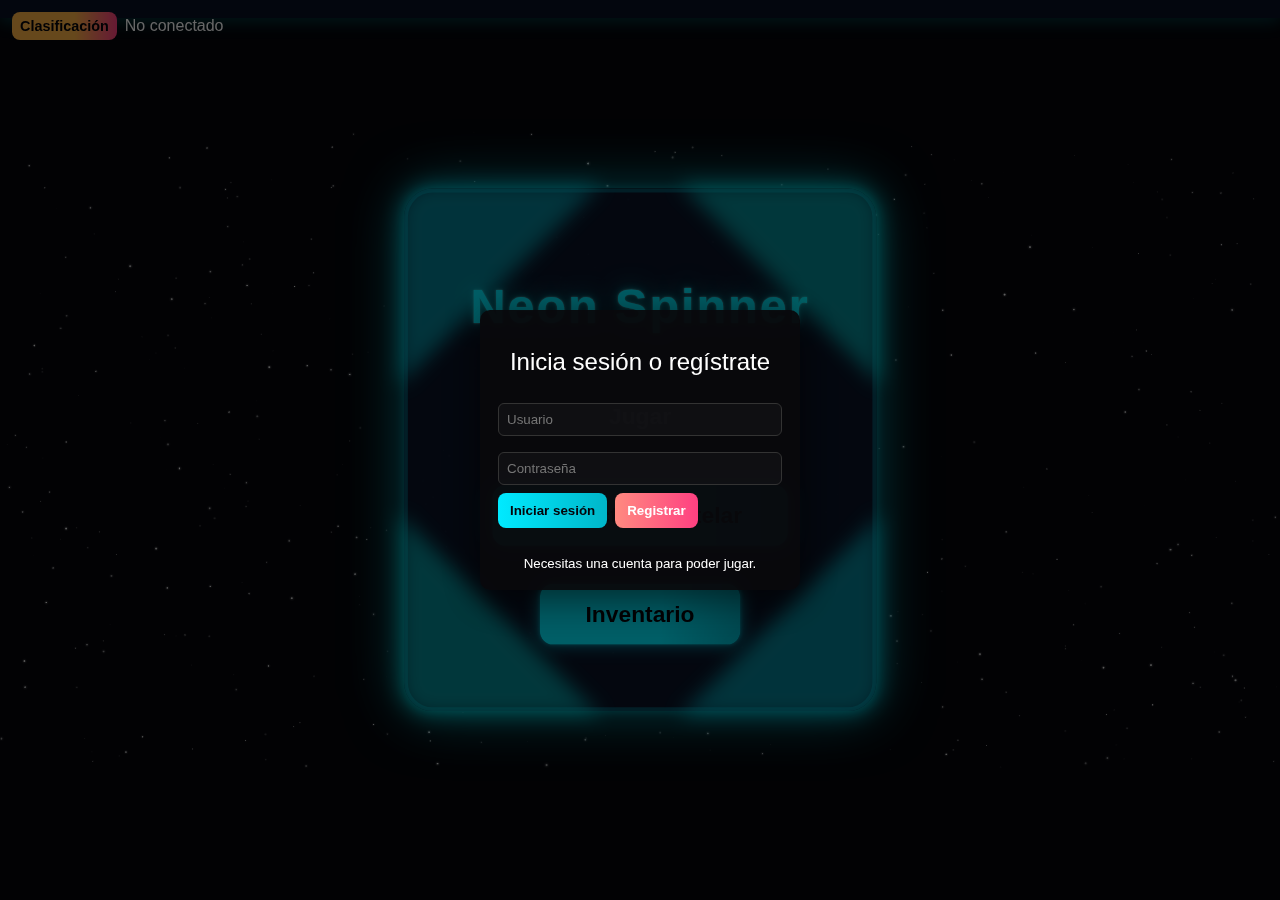
<file: index.html>
<!DOCTYPE html>
<html lang="es">

<head>
  <meta charset="utf-8" />
  <meta name="viewport" content="width=1.0 ,initial-scale=1.0" />
  <title>Neon Spinner - v7.6</title>

  <link rel="icon" type="image/png" href="favicon.png" />

  <!-- CSS Core & Animations -->
  <link rel="stylesheet" href="css/core.css">
  <link rel="stylesheet" href="css/animations.css">

  <!-- CSS UI & Game -->
  <link rel="stylesheet" href="css/ui.css">
  <link rel="stylesheet" href="css/game.css">

  <!-- CSS Modules -->
  <link rel="stylesheet" href="css/modules/auth.css">
  <link rel="stylesheet" href="css/modules/menus.css">
  <link rel="stylesheet" href="css/modules/inventory.css">
  <link rel="stylesheet" href="css/battlepass.css">
  <meta name="robots" content="noindex">
</head>

<body>

    <div style="display: none;" id="maintenance-overlay" role="alert" aria-live="assertive" aria-label="Servidores en mantenimiento">
      <div class="m-wrap">
        <h1 id="maintenance-title">Neon Spinner</h1><br>
        <div class="m-logo" aria-hidden="true">
          <div class="spinner"></div>
        </div>
        <h1>Servidores en mantenimiento</h1>
        <p>Gracias por tu paciencia — volvemos pronto.</p>
        <small>Si necesitas asistencia, contacta con soporte.</small>
      </div>
    </div>

  <!-- ========================================
       PANEL DE AUTENTICACIÓN (overlay modal)
  ========================================= -->
  <div id="auth-overlay" class="auth-overlay" aria-hidden="true">
    <div class="auth-card" role="dialog" aria-modal="true" aria-labelledby="auth-title">
      <h2 id="auth-title">Inicia sesión o regístrate</h2>

      <input id="auth-username" placeholder="Usuario" autocomplete="username" />
      <input id="auth-password" placeholder="Contraseña" type="password" autocomplete="current-password" />

      <div class="auth-row">
        <button id="auth-login" class="btn" type="button">
          Iniciar sesión
        </button>
        <button id="auth-register" class="btn btn-alt" type="button">
          Registrar
        </button>
      </div>

      <div id="auth-msg" class="auth-msg"></div>
      <small>Necesitas una cuenta para poder jugar.</small>
    </div>
  </div>

  <!-- ========================================
       HUD SUPERIOR / MENÚ IZQUIERDA
  ========================================= -->

  <!-- Panel superior izquierdo: botón Clasificación + mini estado de sesión -->
  <div id="top-left-menu" class="top-left-menu">
    <button id="menu-leaderboard-btn" class="btn small" type="button">
      Clasificación
    </button>
    <div id="auth-mini" class="auth-mini"></div>
  </div>

  <!-- ========================================
       MODAL CLASIFICACIÓN (2 TABLAS)
  ========================================= -->
  <div id="leaderboard-panel" class="leaderboard-panel" aria-hidden="true" role="dialog" aria-modal="true">
    <div class="lb-header">
      <strong>Clasificación</strong>
      <button id="close-leaderboard" type="button" aria-label="Cerrar clasificación" class="close-x">
        &times;
      </button>
    </div>

    <div class="lb-tables">
      <div class="lb-block">
        <h4>Modo Huida</h4>
        <table id="lb-huida" class="lb-table">
          <thead>
            <tr>
              <th>#</th>
              <th>Usuario</th>
              <th>Huida</th>
            </tr>
          </thead>
          <tbody></tbody>
        </table>
      </div>

      <div class="lb-block">
        <h4>Modo Destrucción</h4>
        <table id="lb-destruccion" class="lb-table">
          <thead>
            <tr>
              <th>#</th>
              <th>Usuario</th>
              <th>Destrucción</th>
            </tr>
          </thead>
          <tbody></tbody>
        </table>
      </div>
    </div>
  </div>

  <!-- ========================================
       HUD: FONDO, FPS, BARRA, SCORE
  ========================================= -->

  <!-- Fondo de estrellas -->
  <canvas id="stars" class="bg-canvas" aria-hidden="true"></canvas>

  <!-- FPS -->
  <h1 id="FPS" aria-live="polite"></h1>

  <!-- Barra de progreso (tiempo / progreso) -->
  <div id="progress-container" aria-hidden="true">
    <div id="progress-bar" role="progressbar" aria-valuemin="0" aria-valuemax="100"></div>
    <span id="progress-text"></span>
  </div>

  <!-- Marcadores de puntuación -->
  <div id="score-record" aria-hidden="true">
    <span id="score" class="hidden"></span>
    <span id="record" class="hidden"></span>
  </div>

  <!-- ========================================
       MENÚ PRINCIPAL
  ========================================= -->
  <main id="mainmenu" role="dialog" aria-modal="true">
    <h1>Neon Spinner</h1>

    <button id="playbtn" type="button">
      Jugar
    </button>
    <br>

    <button id="battlepass-btn" class="menu-btn battlepass">Trayectoria Estelar</button>
    <br>

    <button id="inventorybtn" type="button">
      Inventario
    </button>
  </main>

  <!-- ===========================
     MENÚ DE SELECCIÓN DE MODO
============================== -->
  <div id="mode-select-menu" role="dialog" aria-modal="true">

    <div class="mode-select-layout">

      <!-- IZQUIERDA: Legacy -->
      <div class="mode-left">
        <button id="mode-legacy-btn" class="mode-btn" aria-haspopup="true" aria-expanded="false">
          Versiones Legacy
        </button>

        <div id="mode-legacy-menu" role="menu" aria-hidden="true"></div>
      </div>

      <!-- CENTRO: Huida -->
      <div class="mode-center">
        <button id="play-huida" class="mode-btn main">
          Modo Huida
        </button>
      </div>

      <!-- DERECHA: Destrucción -->
      <div class="mode-right">
        <div id="mode-btn-wrap">
          <button id="play-destruction" class="mode-btn">
            Modo Destrucción
          </button>
          <div id="new-text">Nuevo!</div>
        </div>
      </div>

    </div>

    <button id="close-mode-menu" aria-label="Cerrar menú modos">&times;</button>
  </div>

  <!-- ========================================
       MODAL PASE DE BATALLA
  ========================================= -->
  <div id="battlepass-modal" class="modal" style="display: none;">
    <div class="modal-content bp-content">
      <span id="close-bp-btn" class="close-btn">&times;</span>
      <h2>TRAYECTORIA ESTELAR</h2>
      <div id="bp-grid" class="bp-grid-container">
        <!-- Se genera dinámicamente en battlepass.js -->
      </div>
    </div>
  </div>

  <!-- ========================================
       INVENTARIO (SKINS + COLOR)
  ========================================= -->
  <div id="inventory-modal" role="dialog" aria-modal="true" aria-labelledby="skin-name">
    <div class="inventory-layout">
      <section class="inventory-left" aria-label="Selector de skins y color">
        <div class="inventory-tabs">
          <button id="tab-skins" type="button" class="inventory-tab active">
            Skins
          </button>
          <button id="tab-color" type="button" class="inventory-tab">
            Color
          </button>
        </div>

        <div id="skins-panel">
          <div id="skins-list"></div>
        </div>

        <div id="color-panel">
          <label for="color-picker">Color de la skin</label>
          <input id="color-picker" type="color" value="#00eaff" />
          <div class="color-help-text">
            Elige el color de tu skin
          </div>
        </div>
      </section>

      <section class="inventory-right" aria-label="Vista previa de skin seleccionada">
        <div id="big-skin-view">?</div>
        <span id="skin-name" class="skin-name"></span>
      </section>
    </div>

    <button id="close-inventory" type="button" aria-label="Cerrar inventario">
      &times;
    </button>
  </div>

  <!-- ========================================
       GAME OVER
  ========================================= -->
  <div id="gameover" role="alert" aria-hidden="true">
    GAME OVER<br />
    <button id="retry" type="button">
      Reintentar
    </button>
    <button id="backmenu" type="button">
      Volver al menú
    </button>
    <br />
    <button id="CambiarSkin" type="button">
      Cambiar Skin
    </button>
  </div>

  <!-- ========================================
       CANVAS PRINCIPAL DEL JUEGO
  ========================================= -->
  <canvas id="game" class="game-canvas" aria-label="Canvas del juego"></canvas>

  <!-- ========================================
       MÚSICA DE FONDO
  ========================================= -->
  <audio id="bgmusic" autoplay loop src="https://freesound.org/data/previews/539/539777_10224925-lq.mp3"></audio>

  <!-- ========================================
       BOTONES INFERIORES: VERSIONES / RESET
  ========================================= -->

  <!--<button id="versions-btn" type="button" aria-haspopup="true" aria-expanded="false" title="Elegir versión">
    Versiones
  </button>


  <button id="reset-records-btn" type="button" title="Resetear records">
    Reset
  </button>


  <div id="versions-menu" role="menu" aria-hidden="true"></div>-->

  <!-- JS principal del juego -->
  <script type="module" src="js/main.js" defer></script>
</body>

</html>
</file>
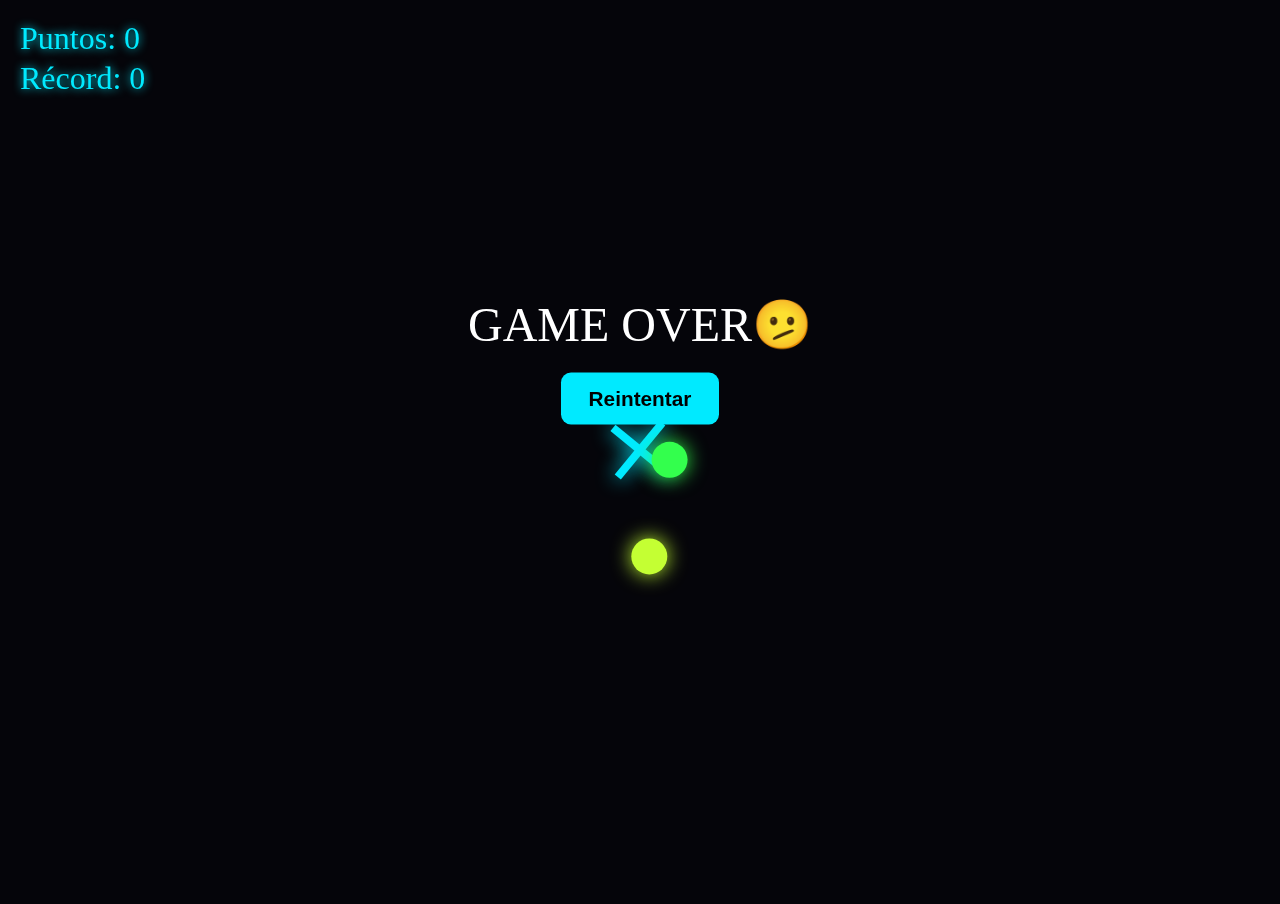
<file: versions/Neon Spinner v1.0.html>
<!DOCTYPE html>
<html lang="es">
<head>
<meta charset="UTF-8">
<title>Neon Spinner</title>
<style>
    body {
        margin: 0;
        overflow: hidden;
        background: #05050a;
    }

    #score {
        position: absolute;
        top: 20px;
        left: 20px;
        z-index: 10;
        color: #00eaff;
        font-size: 2rem;
        text-shadow: 0 0 10px #00eaff;
        user-select: none;
    }

    #gameover {
        position: absolute;
        top: 40%;
        left: 50%;
        transform: translate(-50%, -50%);
        color: white;
        text-align: center;
        font-size: 3rem;
        display: none;
        z-index: 10;
        user-select: none;
    }

    #retry {
        margin-top: 20px;
        padding: 14px 28px;
        font-size: 1.3rem;
        border: none;
        border-radius: 10px;
        cursor: pointer;
        background: #00eaff;
        color: black;
        font-weight: bold;
    }
</style>
</head>
<body>


<div id="score">Puntos: 0</div>
<div id="record">Récord: 0</div> <!-- Nuevo contador -->
<div id="gameover">
    GAME OVER🫤
    <br>
    <button id="retry">Reintentar</button>
</div>
<canvas id="game"></canvas>

<style>
#score, #record {
    position: absolute;
    top: 20px;
    left: 20px;
    z-index: 10;
    color: #00eaff;
    font-size: 2rem;
    text-shadow: 0 0 10px #00eaff;
    user-select: none;
}
#record {
    top: 60px; /* Debajo de puntos */
}
</style>

<script>
const canvas = document.getElementById("game");
const ctx = canvas.getContext("2d");

canvas.width = innerWidth;
canvas.height = innerHeight;

let score = 0;
let playing = true;
let projectileSpeed = 15;

let player = { x: canvas.width/2, y: canvas.height/2, r: 25, angle: 0 };
let projectiles = [];

// Leer récord guardado
let record = localStorage.getItem("neonSpinnerRecord") || 0;
document.getElementById("record").innerText = "Récord: " + record;

document.addEventListener("mousemove", e => {
    player.x = e.clientX;
    player.y = e.clientY;
});

function spawnProjectile() {
    if (!playing) return;

    const side = Math.floor(Math.random()*4);
    let x, y;
    if(side===0){ x=Math.random()*canvas.width; y=-30; }
    else if(side===1){ x=canvas.width+30; y=Math.random()*canvas.height; }
    else if(side===2){ x=Math.random()*canvas.width; y=canvas.height+30; }
    else{ x=-30; y=Math.random()*canvas.height; }

    const angle = Math.atan2(player.y - y, player.x - x);

    projectiles.push({
        x, y,
        vx: Math.cos(angle)*projectileSpeed,
        vy: Math.sin(angle)*projectileSpeed,
        r: 18,
        color: `hsl(${Math.random()*360}, 100%, 60%)`
    });

    setTimeout(spawnProjectile, 250 + Math.random()*250);
}

function drawPlayer() {
    player.angle += 0.12;

    ctx.save();
    ctx.translate(player.x, player.y);
    ctx.rotate(player.angle);

    ctx.strokeStyle = "#00eaff";
    ctx.lineWidth = 8;
    ctx.shadowBlur = 20;
    ctx.shadowColor = "#00eaff";

    ctx.beginPath();
    ctx.moveTo(-35, 0); ctx.lineTo(35, 0);
    ctx.stroke();

    ctx.beginPath();
    ctx.moveTo(0, -35); ctx.lineTo(0, 35);
    ctx.stroke();

    ctx.restore();
}

function drawProjectiles() {
    for(let i = projectiles.length - 1; i >= 0; i--) {
        const p = projectiles[i];
        p.x += p.vx;
        p.y += p.vy;

        ctx.beginPath();
        ctx.arc(p.x, p.y, p.r, 0, Math.PI*2);
        ctx.fillStyle = p.color;
        ctx.shadowBlur = 20;
        ctx.shadowColor = p.color;
        ctx.fill();

        const dx = p.x - player.x;
        const dy = p.y - player.y;
        if(Math.hypot(dx, dy) < p.r + player.r) {
            endGame();
        }

        if(p.x < -50 || p.x > canvas.width+50 || p.y < -50 || p.y > canvas.height+50){
            projectiles.splice(i,1);
            score++;
            projectileSpeed += 0.05;
            document.getElementById("score").innerText = "Puntos: " + score;

            // Actualizar récord si se supera
            if(score > record){
                record = score;
                document.getElementById("record").innerText = "Récord: " + record;
                localStorage.setItem("neonSpinnerRecord", record);
            }
        }
    }
}

function endGame() {
    playing = false;
    document.getElementById("gameover").style.display = "block";
}

function update() {
    if(!playing) return;

    ctx.clearRect(0,0,canvas.width,canvas.height);
    drawPlayer();
    drawProjectiles();
    requestAnimationFrame(update);
}

document.getElementById("retry").onclick = () => location.reload();

spawnProjectile();
update();
</script>

</body>
</html>
</file>
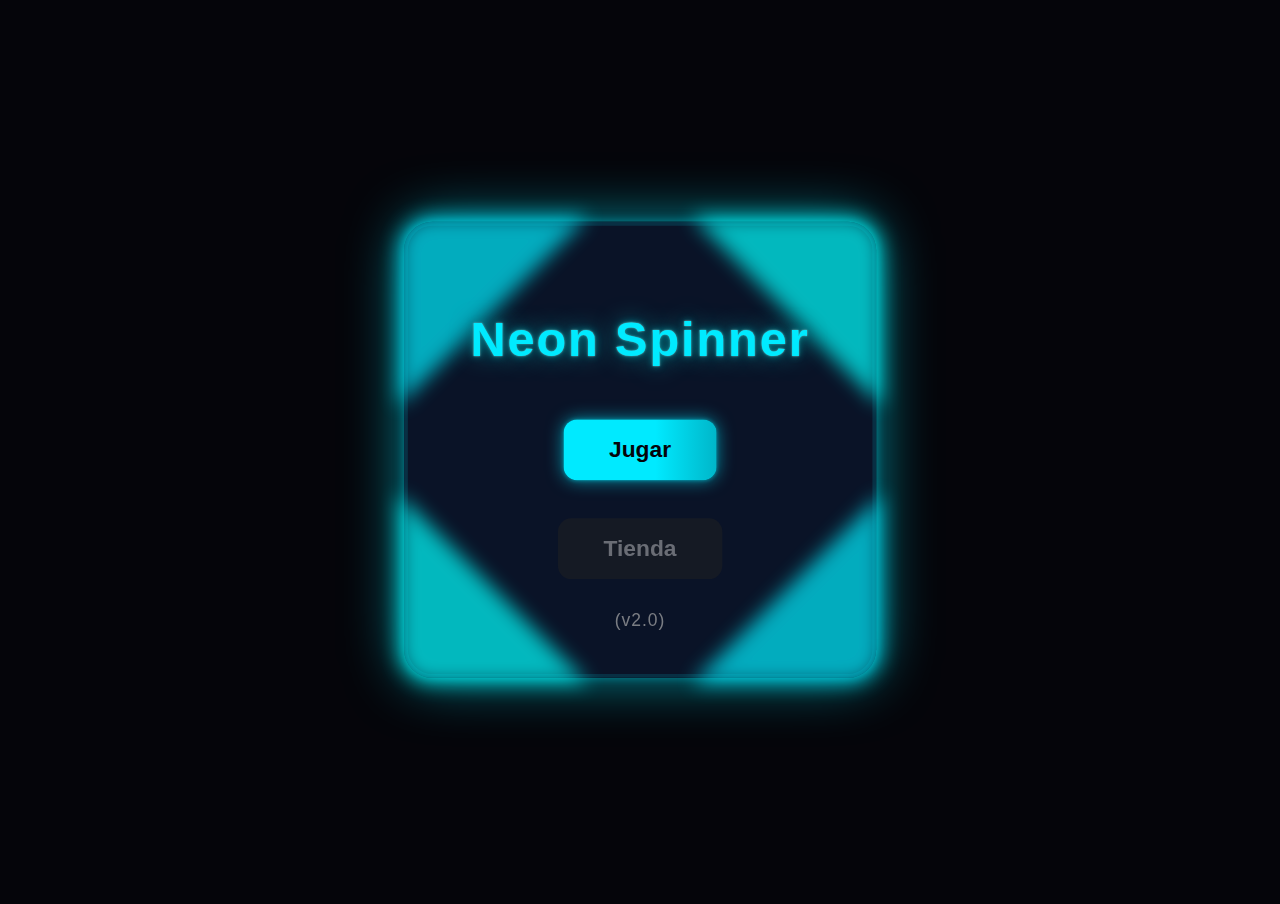
<file: versions/Neon Spinner v2.0.html>
<!DOCTYPE html>
<html lang="es">

<head>
    <meta charset="UTF-8">
    <title>Neon Spinner</title>
    <style>
        body {
            margin: 0;
            overflow: hidden;
            background: #05050a;
            font-family:Impact, Haettenschweiler, 'Arial Narrow Bold', sans-serif;
        }

        #score,
        #record {
            position: absolute;
            top: 20px;
            left: 20px;
            z-index: 10;
            color: #00eaff;
            font-size: 2rem;
            text-shadow: 0 0 10px #00eaff;
            user-select: none;
            display: none;
        }

        #record {
            top: 60px;
        }

        #gameover {
            position: absolute;
            top: 40%;
            left: 50%;
            transform: translate(-50%, -50%);
            color: white;
            text-align: center;
            font-size: 3rem;
            display: none;
            z-index: 10;
            user-select: none;
        }

        #retry {
            margin-top: 20px;
            padding: 14px 28px;
            font-size: 1.3rem;
            border: none;
            border-radius: 10px;
            cursor: pointer;
            background: #00eaff;
            color: black;
            font-weight: bold;
        }

        #backmenu {
            margin-top: 10px;
            padding: 12px 24px;
            font-size: 1.2rem;
            border: none;
            border-radius: 8px;
            cursor: pointer;
            background: #ff4081;
            color: white;
            font-weight: bold;
        }

        /* --- Main Menu Neon Style & Animations --- */
        #mainmenu {
            position: absolute;
            top: 50%;
            left: 50%;
            transform: translate(-50%, -50%) scale(0.95);
            background: rgba(10, 20, 40, 0.97);
            border-radius: 30px;
            padding: 60px 70px 50px 70px;
            text-align: center;
            z-index: 20;
            min-width: 340px;
            box-shadow:
                0 0 60px #00eaff99,
                0 0 10px #00eaff55,
                0 0 0 4px #00eaff22 inset;
            color: #fff;
            display: block;
            animation: menu-pop 1s cubic-bezier(.23,1.12,.32,1) forwards;
        }

        @keyframes menu-pop {
            0% {
                opacity: 0;
                transform: translate(-50%, -60%) scale(0.8);
                filter: blur(8px);
            }
            60% {
                opacity: 1;
                transform: translate(-50%, -48%) scale(1.05);
                filter: blur(0);
            }
            100% {
                opacity: 1;
                transform: translate(-50%, -50%) scale(1);
                filter: blur(0);
            }
        }

        #mainmenu h1 {
            font-size: 3.2rem;
            color: #00eaff;
            margin-bottom: 35px;
            text-shadow:
                0 0 25px #00838f,
                0 0 8px #00838f,
                0 0 2px #fff;
            letter-spacing: 2px;
            animation: neon-glow 2s infinite alternate;
        }

        @keyframes neon-glow {
            0%, 25% {
                text-shadow:
                    0 0 25px #00838f,
                    0 0 8px #00838f,
                    0 0 2px #fff;
            }
            100% {
                text-shadow:
                    0 0 40px #00eaff,
                    0 0 16px #00eaff,
                    0 0 8px #fff;
            }
        }

        #mainmenu button {
            margin: 20px 0;
            padding: 18px 48px;
            font-size: 1.5rem;
            border: none;
            border-radius: 14px;
            cursor: pointer;
            background: linear-gradient(90deg, #00eaff 60%, #00b6c9 100%);
            color: #05050a;
            font-weight: bold;
            box-shadow:
                0 0 18px #00eaff99,
                0 0 4px #00eaff55;
            transition: background 0.2s, transform 0.15s, box-shadow 0.2s;
            outline: none;
            position: relative;
            overflow: hidden;
            animation: button-fadein 1.2s cubic-bezier(.23,1.12,.32,1) 0.2s backwards;
        }

        @keyframes button-fadein {
            0% {
                opacity: 0;
                transform: translateY(30px) scale(0.95);
            }
            100% {
                opacity: 1;
                transform: translateY(0) scale(1);
            }
        }

        #mainmenu button:enabled:hover {
            background: linear-gradient(90deg, #00b6c9 60%, #00eaff 100%);
            transform: scale(1.07);
            box-shadow:
                0 0 30px #00eaffcc,
                0 0 8px #00eaff99;
        }

        #mainmenu button:disabled {
            opacity: 0.6;
            cursor: not-allowed;
            background: #222c;
            color: #aaa;
            box-shadow: none;
        }

        #mainmenu .comingsoon {
            margin-top: 12px;
            font-size: 1.15rem;
            color: #aaa;
            opacity: 0.7;
            letter-spacing: 1px;
            animation: fadein 2s 1.2s backwards;
        }

        @keyframes fadein {
            from { opacity: 0; transform: translateY(10px);}
            to { opacity: 0.7; transform: translateY(0);}
        }

        /* Neon border animation */
        #mainmenu::before {
            content: "";
            position: absolute;
            inset: -6px;
            border-radius: 36px;
            z-index: -1;
            pointer-events: none;
            /* X shape using two gradients */
            background:
                linear-gradient(45deg, #00eaff 0%, #00eaff 20%, transparent 20%, transparent 80%, #00eaff 80%, #00eaff 100%),
                linear-gradient(-45deg, #00b6c9 0%, #00b6c9 20%, transparent 20%, transparent 80%, #00b6c9 80%, #00b6c9 100%);
            filter: blur(10px) brightness(1.3);
            opacity: 0.7;
            animation: border-rotate 4s linear infinite;
        }

        @keyframes border-rotate {
            0% { transform: rotate(0deg);}
            100% { transform: rotate(360deg);}
        }
    </style>
</head>

<body>
    <div id="mainmenu">
        <h1>Neon Spinner</h1>
        <button id="playbtn">Jugar</button>
        <br>
        <button id="shopbtn" disabled>Tienda</button>
        <div class="comingsoon">(v2.0)</div>
    </div>

    <div id="score">Puntos: 0</div>
    <div id="record">Récord: 0</div>
    <div id="gameover">
        GAME OVER🫤
        <br>
        <button id="retry">Reintentar</button>
        <button id="backmenu">Volver al menú</button>
    </div>
    <canvas style="cursor: none;" id="game"></canvas>

    <script>
        const canvas = document.getElementById("game");
        const ctx = canvas.getContext("2d");

        canvas.width = innerWidth;
        canvas.height = innerHeight;

        let score = 0;
        let playing = false;
        let projectileSpeed = 15;

        let player = { x: canvas.width / 2, y: canvas.height / 2, r: 25, angle: 0 };
        let projectiles = [];

        // Leer récord guardado
        let record = localStorage.getItem("neonSpinnerRecord") || 0;
        document.getElementById("record").innerText = "Récord: " + record;

        document.addEventListener("mousemove", e => {
            if (!playing) return;
            player.x = e.clientX;
            player.y = e.clientY;
        });

        function spawnProjectile() {
            if (!playing) return;

            const side = Math.floor(Math.random() * 4);
            let x, y;
            if (side === 0) { x = Math.random() * canvas.width; y = -30; }
            else if (side === 1) { x = canvas.width + 30; y = Math.random() * canvas.height; }
            else if (side === 2) { x = Math.random() * canvas.width; y = canvas.height + 30; }
            else { x = -30; y = Math.random() * canvas.height; }

            const angle = Math.atan2(player.y - y, player.x - x);

            projectiles.push({
                x, y,
                vx: Math.cos(angle) * projectileSpeed,
                vy: Math.sin(angle) * projectileSpeed,
                r: 18,
                color: `hsl(${Math.random() * 360}, 100%, 60%)`
            });

            setTimeout(spawnProjectile, 250 + Math.random() * 250);
        }

        function drawPlayer() {
            player.angle += 0.12;

            ctx.save();
            ctx.translate(player.x, player.y);
            ctx.rotate(player.angle);

            ctx.strokeStyle = "#00eaff";
            ctx.lineWidth = 8;
            ctx.shadowBlur = 20;
            ctx.shadowColor = "#00eaff";

            ctx.beginPath();
            ctx.moveTo(-35, 0); ctx.lineTo(35, 0);
            ctx.stroke();

            ctx.beginPath();
            ctx.moveTo(0, -35); ctx.lineTo(0, 35);
            ctx.stroke();

            ctx.restore();
        }

        function drawProjectiles() {
            ctx.save();
            ctx.globalAlpha = 0.05;
            ctx.fillStyle = "#05050a";
            ctx.fillRect(0, 0, canvas.width, canvas.height);
            ctx.restore();

            for (let i = projectiles.length - 1; i >= 0; i--) {
                const p = projectiles[i];
                p.x += p.vx;
                p.y += p.vy;

                ctx.beginPath();
                ctx.arc(p.x, p.y, p.r, 0, Math.PI * 2);
                ctx.fillStyle = p.color;
                ctx.shadowBlur = 20;
                ctx.shadowColor = p.color;
                ctx.fill();

                const dx = p.x - player.x;
                const dy = p.y - player.y;
                if (Math.hypot(dx, dy) < p.r + player.r) {
                    endGame();
                }

                if (p.x < -50 || p.x > canvas.width + 50 || p.y < -50 || p.y > canvas.height + 50) {
                    projectiles.splice(i, 1);
                    score++;
                    projectileSpeed += 0.05;
                    const scoreElem = document.getElementById("score");
                    scoreElem.innerText = "Puntos: " + score;

                    // Score animation
                    scoreElem.style.transition = "none";
                    scoreElem.style.transform = "scale(1.3)";
                    setTimeout(() => {
                        scoreElem.style.transition = "transform 0.2s";
                        scoreElem.style.transform = "scale(1)";
                    }, 10);

                    if (score > record) {
                        record = score;
                        const recordElem = document.getElementById("record");
                        recordElem.innerText = "Récord: " + record;
                        localStorage.setItem("neonSpinnerRecord", record);

                        // Record animation
                        recordElem.style.transition = "none";
                        recordElem.style.transform = "scale(1.3)";
                        setTimeout(() => {
                            recordElem.style.transition = "transform 0.2s";
                            recordElem.style.transform = "scale(1)";
                        }, 10);
                    }
                }
            }
        }

        function endGame() {
            playing = false;
            document.getElementById("gameover").style.display = "block";
            document.getElementById("game").style.cursor = "auto";
        }

        function update() {
            if (!playing) return;

            ctx.clearRect(0, 0, canvas.width, canvas.height);
            drawPlayer();
            drawProjectiles();
            requestAnimationFrame(update);
        }

        document.getElementById("retry").onclick = () => {
            // Reiniciar el juego sin recargar la página
            score = 0;
            projectileSpeed = 15;
            projectiles = [];
            player = { x: canvas.width / 2, y: canvas.height / 2, r: 25, angle: 0 };
            document.getElementById("score").innerText = "Puntos: 0";
            document.getElementById("gameover").style.display = "none";
            document.getElementById("game").style.cursor = "none";
            playing = true;
            spawnProjectile();
            update();
        };

        document.getElementById("backmenu").onclick = () => location.reload();

        document.getElementById("playbtn").onclick = () => {
            document.getElementById("mainmenu").style.display = "none";
            document.getElementById("score").style.display = "block";
            document.getElementById("record").style.display = "block";
            playing = true;
            spawnProjectile();
            update();
        };

        document.getElementById("shopbtn").onclick = () => {
            // Futuro: abrir tienda
            alert("¡La tienda estará disponible próximamente!");
        };
    </script>

</body>

</html>
</file>
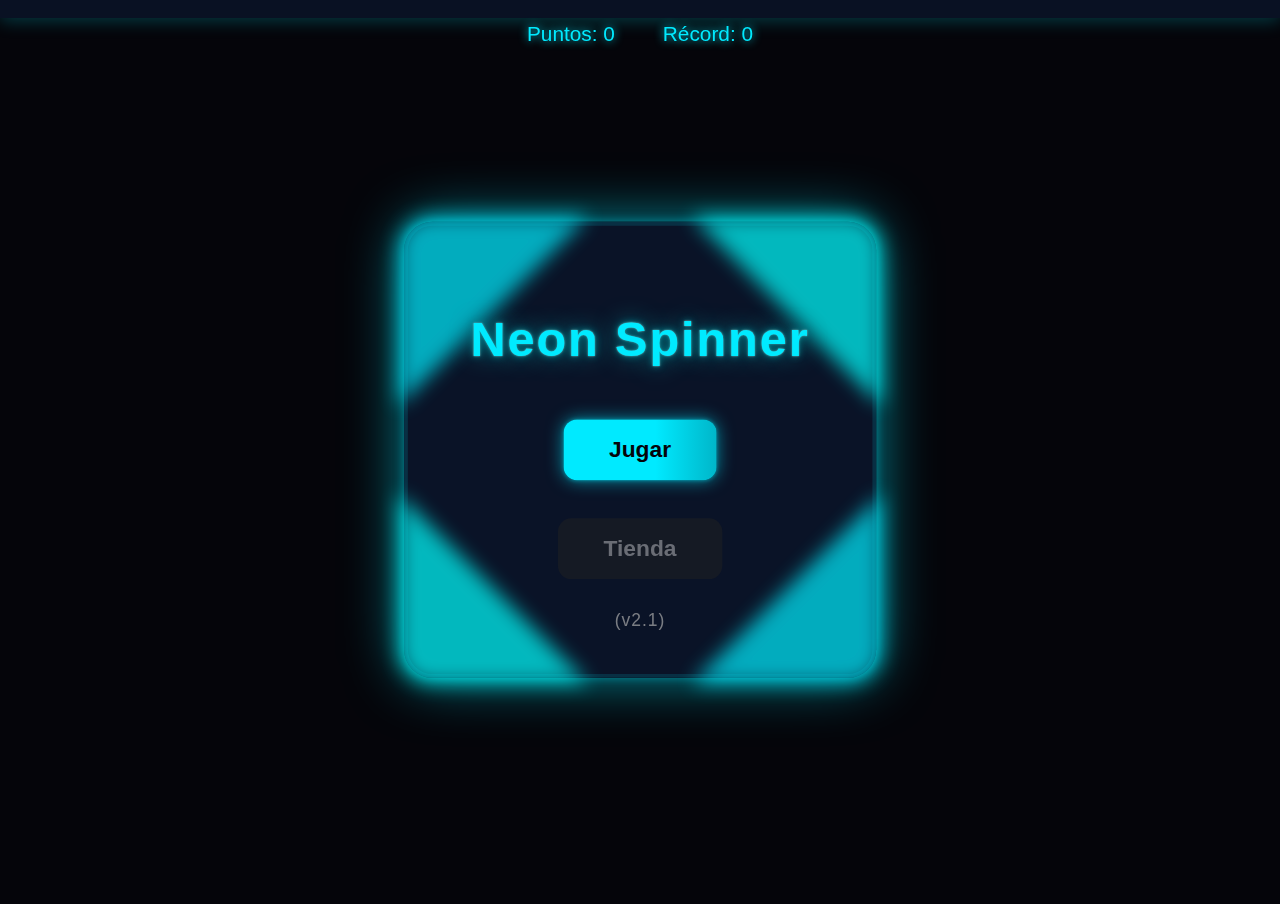
<file: versions/Neon Spinner v2.1.html>
<!DOCTYPE html>
<html lang="es">

<head>
    <meta charset="UTF-8">
    <title>Neon Spinner</title>
    <style>
        body {
            margin: 0;
            overflow: hidden;
            background: #05050a;
            font-family: Impact, Haettenschweiler, 'Arial Narrow Bold', sans-serif;
        }

        #FPS {
            color: #00eaff44;
            font-size: 2rem;
            position: absolute;
            margin: auto;
            font-size: medium;
            transition: 0.1s;
            right: 0px;
            top: 35px;
            z-index: 50;
        }

        #progress-container {
            position: fixed;
            top: 0;
            left: 0;
            width: 100vw;
            height: 18px;
            background: rgba(10, 20, 40, 0.85);
            z-index: 30;
            box-shadow: 0 2px 18px #00eaff44;
            display: flex;
            align-items: center;
            justify-content: center;
        }

        #progress-bar {
            height: 7px;
            border-radius: 8px;
            background: linear-gradient(90deg, #00eaff 60%, #00b6c9 100%);
            box-shadow: 0 0 12px #00eaff99;
            width: 0%;
            transition: width 0.25s cubic-bezier(.23, 1.12, .32, 1), box-shadow 0.2s;
            margin-right: 0;
            flex-shrink: 0;
            animation: none;
        }

        #progress-bar.animated {
            animation: progress-pop 0.25s;
        }

        @keyframes progress-pop {
            0% {
                box-shadow: 0 0 24px #00eaffcc, 0 0 8px #00eaff99;
            }

            100% {
                box-shadow: 0 0 12px #00eaff99;
            }
        }

        #score-record {
            position: fixed;
            top: 22px;
            left: 0;
            width: 100vw;
            display: flex;
            gap: 32px;
            align-items: center;
            justify-content: center;
            z-index: 31;
        }

        #score,
        #record {
            position: static;
            font-size: 1.3rem;
            color: #00eaff;
            text-shadow: 0 0 10px #00eaff;
            display: inline;
            margin: 0 8px;
        }

        #score {
            top: 0;
            left: 0;
            z-index: 10;
        }

        #record {
            top: 0;
            right: 0;
            z-index: 10;
        }

        #gameover {
            position: absolute;
            top: 40%;
            left: 50%;
            transform: translate(-50%, -50%);
            color: white;
            text-align: center;
            font-size: 3rem;
            display: none;
            z-index: 10;
            user-select: none;
        }

        #retry {
            margin-top: 20px;
            padding: 14px 28px;
            font-size: 1.3rem;
            border: none;
            border-radius: 10px;
            cursor: pointer;
            background: #00eaff;
            color: black;
            font-weight: bold;
        }

        #backmenu {
            margin-top: 10px;
            padding: 12px 24px;
            font-size: 1.2rem;
            border: none;
            border-radius: 8px;
            cursor: pointer;
            background: #ff4081;
            color: white;
            font-weight: bold;
        }

        #CambiarSkin {
            margin-top: 10px;
            padding: 12px 24px;
            font-size: 1.2rem;
            border: none;
            border-radius: 8px;
            cursor: pointer;
            background: #40ff89;
            color: white;
            font-weight: bold;
        }

        /* --- Main Menu Neon Style & Animations --- */
        #mainmenu {
            position: absolute;
            top: 50%;
            left: 50%;
            transform: translate(-50%, -50%) scale(0.95);
            background: rgba(10, 20, 40, 0.97);
            border-radius: 30px;
            padding: 60px 70px 50px 70px;
            text-align: center;
            z-index: 20;
            min-width: 340px;
            box-shadow:
                0 0 60px #00eaff99,
                0 0 10px #00eaff55,
                0 0 0 4px #00eaff22 inset;
            color: #fff;
            display: block;
            animation: menu-pop 1s cubic-bezier(.23, 1.12, .32, 1) forwards;
        }

        @keyframes menu-pop {
            0% {
                opacity: 0;
                transform: translate(-50%, -60%) scale(0.8);
                filter: blur(8px);
            }

            60% {
                opacity: 1;
                transform: translate(-50%, -48%) scale(1.05);
                filter: blur(0);
            }

            100% {
                opacity: 1;
                transform: translate(-50%, -50%) scale(1);
                filter: blur(0);
            }
        }

        #mainmenu h1 {
            font-size: 3.2rem;
            color: #00eaff;
            margin-bottom: 35px;
            text-shadow:
                0 0 25px #00838f,
                0 0 8px #00838f,
                0 0 2px #fff;
            letter-spacing: 2px;
            animation: neon-glow 2s infinite alternate;
        }

        @keyframes neon-glow {

            0%,
            25% {
                text-shadow:
                    0 0 25px #00838f,
                    0 0 8px #00838f,
                    0 0 2px #fff;
            }

            100% {
                text-shadow:
                    0 0 40px #00eaff,
                    0 0 16px #00eaff,
                    0 0 8px #fff;
            }
        }

        #mainmenu button {
            margin: 20px 0;
            padding: 18px 48px;
            font-size: 1.5rem;
            border: none;
            border-radius: 14px;
            cursor: pointer;
            background: linear-gradient(90deg, #00eaff 60%, #00b6c9 100%);
            color: #05050a;
            font-weight: bold;
            box-shadow:
                0 0 18px #00eaff99,
                0 0 4px #00eaff55;
            transition: background 0.2s, transform 0.15s, box-shadow 0.2s;
            outline: none;
            position: relative;
            overflow: hidden;
            animation: button-fadein 1.2s cubic-bezier(.23, 1.12, .32, 1) 0.2s backwards;
        }

        @keyframes button-fadein {
            0% {
                opacity: 0;
                transform: translateY(30px) scale(0.95);
            }

            100% {
                opacity: 1;
                transform: translateY(0) scale(1);
            }
        }

        #mainmenu button:enabled:hover {
            background: linear-gradient(90deg, #00b6c9 60%, #00eaff 100%);
            transform: scale(1.07);
            box-shadow:
                0 0 30px #00eaffcc,
                0 0 8px #00eaff99;
        }

        #mainmenu button:disabled {
            opacity: 0.6;
            cursor: not-allowed;
            background: #222c;
            color: #aaa;
            box-shadow: none;
        }

        #mainmenu .comingsoon {
            margin-top: 12px;
            font-size: 1.15rem;
            color: #aaa;
            opacity: 0.7;
            letter-spacing: 1px;
            animation: fadein 2s 1.2s backwards;
        }

        @keyframes fadein {
            from {
                opacity: 0;
                transform: translateY(10px);
            }

            to {
                opacity: 0.7;
                transform: translateY(0);
            }
        }

        /* Neon border animation */
        #mainmenu::before {
            content: "";
            position: absolute;
            inset: -6px;
            border-radius: 36px;
            z-index: -1;
            pointer-events: none;
            /* X shape using two gradients */
            background:
                linear-gradient(45deg, #00eaff 0%, #00eaff 20%, transparent 20%, transparent 80%, #00eaff 80%, #00eaff 100%),
                linear-gradient(-45deg, #00b6c9 0%, #00b6c9 20%, transparent 20%, transparent 80%, #00b6c9 80%, #00b6c9 100%);
            filter: blur(10px) brightness(1.3);
            opacity: 0.7;
            animation: border-rotate 4s linear infinite;
        }

        @keyframes border-rotate {
            0% {
                transform: rotate(0deg);
            }

            100% {
                transform: rotate(360deg);
            }
        }
    </style>
</head>

<body>
    <h1 id="FPS"></h1>
    <div id="progress-container">
        <div id="progress-bar"></div>
    </div>
    <div id="score-record">
        <span id="score">Puntos: 0</span>
        <span id="record">Récord: 0</span>
    </div>
    <div id="mainmenu">
        <h1>Neon Spinner</h1>
        <button id="playbtn">Jugar</button>
        <br>
        <button id="shopbtn" disabled>Tienda</button>
        <div class="comingsoon">(v2.1)</div>
    </div>

    <div id="gameover">
        GAME OVER🫤
        <br>
        <button id="retry">Reintentar</button>
        <button id="backmenu">Volver al menú</button>
        <br>
        <button onclick="setRandomSkin();" id="CambiarSkin">Cambiar Skin</button>
    </div>
    <canvas style="cursor: none;" id="game"></canvas>

    <script>

        var godMone = false;

        const canvas = document.getElementById("game");
        const ctx = canvas.getContext("2d");

        canvas.width = innerWidth;
        canvas.height = innerHeight;

        let score = 0;
        let playing = false;
        let projectileSpeed = 15;

        let player = { x: canvas.width / 2, y: canvas.height / 2, r: 25, angle: 0 };
        let projectiles = [];

        // Leer récord guardado
        let record = localStorage.getItem("neonSpinnerRecord") || 0;
        document.getElementById("record").innerText = "Récord: " + record;

        document.addEventListener("mousemove", e => {
            if (!playing) return;
            player.x = e.clientX;
            player.y = e.clientY;
        });

        function spawnProjectile() {
            if (!playing) return;

            const side = Math.floor(Math.random() * 4);
            let x, y;
            if (side === 0) { x = Math.random() * canvas.width; y = -30; }
            else if (side === 1) { x = canvas.width + 30; y = Math.random() * canvas.height; }
            else if (side === 2) { x = Math.random() * canvas.width; y = canvas.height + 30; }
            else { x = -30; y = Math.random() * canvas.height; }

            const angle = Math.atan2(player.y - y, player.x - x);

            projectiles.push({
                x, y,
                vx: Math.cos(angle) * projectileSpeed,
                vy: Math.sin(angle) * projectileSpeed,
                r: 14 + Math.random() * 11,
                color: `hsl(${Math.random() * 360}, 100%, 60%)`
            });

            setTimeout(spawnProjectile, 250 + Math.random() * 250);
        }

        // Lista de letras posibles para la skin
        const playerSkins = ["x", "o", "A", "S", "Z", "M", "W", "V", "T", "L", "I"];
        let currentSkin = playerSkins[Math.floor(Math.random() * playerSkins.length)];

        function drawPlayer() {
            player.angle += 0.12;

            ctx.save();
            ctx.translate(player.x, player.y);
            ctx.rotate(player.angle);

            ctx.strokeStyle = "#00eaff";
            ctx.lineWidth = 2;
            ctx.shadowBlur = 20;
            ctx.shadowColor = "#00eaff";

            // Dibuja la letra correspondiente como skin
            ctx.font = "100px 'Press Start 2P', 'VT323', 'Orbitron', monospace";
            ctx.textAlign = "center";
            ctx.textBaseline = "middle";
            ctx.strokeText(currentSkin, 0, 0);
            ctx.fillStyle = "#00eaff";
            ctx.globalAlpha = 0.15;
            ctx.fillText(currentSkin, 0, 0);
            ctx.globalAlpha = 1;

            ctx.restore();
        }

        // Cambia la skin al iniciar/reintentar partida
        function setRandomSkin() {
            let newSkin;
            do {
                newSkin = playerSkins[Math.floor(Math.random() * playerSkins.length)];
            } while (newSkin === currentSkin && playerSkins.length > 1);
            currentSkin = newSkin;
        }

        function drawProjectiles() {
            ctx.save();
            ctx.globalAlpha = 0.05;
            ctx.fillStyle = "#05050a";
            ctx.fillRect(0, 0, canvas.width, canvas.height);
            ctx.restore();

            for (let i = projectiles.length - 1; i >= 0; i--) {
                const p = projectiles[i];
                p.x += p.vx;
                p.y += p.vy;

                ctx.beginPath();
                ctx.arc(p.x, p.y, p.r, 0, Math.PI * 2);
                ctx.fillStyle = p.color;
                ctx.shadowBlur = 20;
                ctx.shadowColor = p.color;
                ctx.fill();

                const dx = p.x - player.x;
                const dy = p.y - player.y;
                if (Math.hypot(dx, dy) < p.r + player.r) {
                    endGame();
                }

                if (p.x < -50 || p.x > canvas.width + 50 || p.y < -50 || p.y > canvas.height + 50) {
                    projectiles.splice(i, 1);
                    score++;
                    projectileSpeed += 0.05;
                    const scoreElem = document.getElementById("score");
                    scoreElem.innerText = "Puntos: " + score;
                    updateProgressBar();

                    // Score animation
                    scoreElem.style.transition = "none";
                    scoreElem.style.transform = "scale(1.3)";
                    setTimeout(() => {
                        scoreElem.style.transition = "transform 0.2s";
                        scoreElem.style.transform = "scale(1)";
                    }, 10);

                    if (score > record) {
                        record = score;
                        const recordElem = document.getElementById("record");
                        recordElem.innerText = "Récord: " + record;
                        localStorage.setItem("neonSpinnerRecord", record);

                        // Record animation
                        recordElem.style.transition = "none";
                        recordElem.style.transform = "scale(1.3)";
                        setTimeout(() => {
                            recordElem.style.transition = "transform 0.2s";
                            recordElem.style.transform = "scale(1)";
                        }, 10);
                    }
                }
            }
        }

        function endGame() {
            if (godMone == true) {
                return;
            } else {
                playing = false;
                document.getElementById("gameover").style.display = "block";
                document.getElementById("game").style.cursor = "auto";
            }
        }

        function update() {
            if (!playing) return;

            ctx.clearRect(0, 0, canvas.width, canvas.height);
            drawPlayer();
            drawProjectiles();

            requestAnimationFrame(update);
        }

        document.getElementById("retry").onclick = () => {
            // Reiniciar el juego sin recargar la página
            score = 0;
            projectileSpeed = 15;
            projectiles = [];
            player = { x: canvas.width / 2, y: canvas.height / 2, r: 25, angle: 0 };
            document.getElementById("score").innerText = "Puntos: 0";
            document.getElementById("gameover").style.display = "none";
            document.getElementById("game").style.cursor = "none";
            playing = true;
            spawnProjectile();
            update();
            updateProgressBar();
        };

        document.getElementById("backmenu").onclick = () => location.reload();

        document.getElementById("playbtn").onclick = () => {
            document.getElementById("mainmenu").style.display = "none";
            document.getElementById("score").style.display = "inline";
            document.getElementById("record").style.display = "inline";
            playing = true;
            spawnProjectile();
            update();
            updateProgressBar();
        };

        document.getElementById("shopbtn").onclick = () => {
            // Futuro: abrir tienda
            alert("¡La tienda estará disponible próximamente!");
        };

        var startTime = Date.now();
        var frame = 0;
        function tick() {
            var time = Date.now();
            frame++;
            if (time - startTime > 1000) {
                document.getElementById("FPS").innerHTML = (frame / ((time - startTime) / 1000)).toFixed(2) + " FPS";
                startTime = time;
                frame = 0;
            };
            window.requestAnimationFrame(tick);
        };
        tick();

        // Progreso barra
        function updateProgressBar() {
            const bar = document.getElementById("progress-bar");
            let percent = Math.min(score, 100) / 100 * 100;
            bar.style.width = percent + "%";
            bar.classList.remove("animated");
            void bar.offsetWidth; // trigger reflow
            bar.classList.add("animated");
        }
    </script>

</body>

</html>
</file>
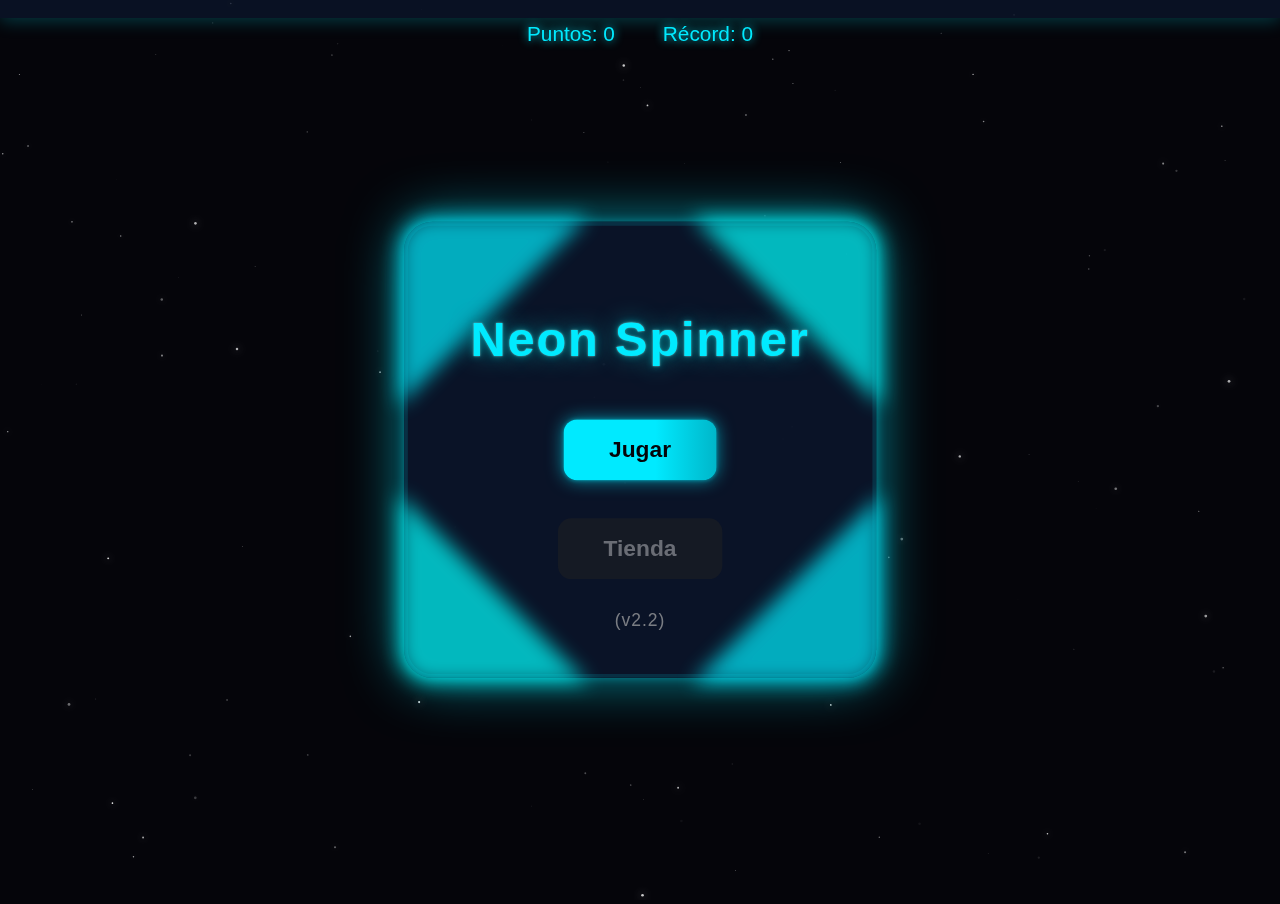
<file: versions/Neon Spinner v2.2.html>
<!DOCTYPE html>
<html lang="es">

<head>
    <meta charset="UTF-8">
    <title>Neon Spinner</title>
    
        <style>
        body {
            margin: 0;
            overflow: hidden;
            background: #05050a;
            font-family: Impact, Haettenschweiler, 'Arial Narrow Bold', sans-serif;
        }
        #stars {
            position: fixed;
            top: 0;
            left: 0;
            width: 100vw;
            height: 100vh;
            z-index: -1;
            display: block;
            pointer-events: none;
        }

        #FPS {
            color: #00eaff44;
            font-size: 2rem;
            position: absolute;
            margin: auto;
            font-size: medium;
            transition: 0.1s;
            right: 0px;
            top: 35px;
            z-index: 50;
        }

        #progress-container {
            position: fixed;
            top: 0;
            left: 0;
            width: 100vw;
            height: 18px;
            background: rgba(10, 20, 40, 0.85);
            z-index: 30;
            box-shadow: 0 2px 18px #00eaff44;
            display: flex;
            align-items: center;
            justify-content: center;
        }

        #progress-bar {
            height: 7px;
            border-radius: 8px;
            background: linear-gradient(90deg, #00eaff 60%, #00b6c9 100%);
            box-shadow: 0 0 12px #00eaff99;
            width: 0%;
            transition: width 0.25s cubic-bezier(.23, 1.12, .32, 1), box-shadow 0.2s;
            margin-right: 0;
            flex-shrink: 0;
            animation: none;
        }

        #progress-bar.animated {
            animation: progress-pop 0.25s;
        }

        @keyframes progress-pop {
            0% {
                box-shadow: 0 0 24px #00eaffcc, 0 0 8px #00eaff99;
            }

            100% {
                box-shadow: 0 0 12px #00eaff99;
            }
        }

        #score-record {
            position: fixed;
            top: 22px;
            left: 0;
            width: 100vw;
            display: flex;
            gap: 32px;
            align-items: center;
            justify-content: center;
            z-index: 31;
        }

        #score,
        #record {
            position: static;
            font-size: 1.3rem;
            color: #00eaff;
            text-shadow: 0 0 10px #00eaff;
            display: inline;
            margin: 0 8px;
        }

        #score {
            top: 0;
            left: 0;
            z-index: 10;
        }

        #record {
            top: 0;
            right: 0;
            z-index: 10;
        }

        #gameover {
            position: absolute;
            top: 40%;
            left: 50%;
            transform: translate(-50%, -50%);
            color: white;
            text-align: center;
            font-size: 3rem;
            display: none;
            z-index: 10;
            user-select: none;
        }

        #retry {
            margin-top: 20px;
            padding: 14px 28px;
            font-size: 1.3rem;
            border: none;
            border-radius: 10px;
            cursor: pointer;
            background: #00eaff;
            color: white;
            font-weight: bold;
        }

        #backmenu {
            margin-top: 10px;
            padding: 12px 24px;
            font-size: 1.2rem;
            border: none;
            border-radius: 8px;
            cursor: pointer;
            background: #ff4081;
            color: white;
            font-weight: bold;
        }

        #CambiarSkin {
            margin-top: 10px;
            padding: 12px 24px;
            font-size: 1.2rem;
            border: none;
            border-radius: 8px;
            cursor: pointer;
            background: #40ff89;
            color: white;
            font-weight: bold;
        }

        /* --- Main Menu Neon Style & Animations --- */
        #mainmenu {
            position: absolute;
            top: 50%;
            left: 50%;
            transform: translate(-50%, -50%) scale(0.95);
            background: rgba(10, 20, 40, 0.97);
            border-radius: 30px;
            padding: 60px 70px 50px 70px;
            text-align: center;
            z-index: 20;
            min-width: 340px;
            box-shadow:
                0 0 60px #00eaff99,
                0 0 10px #00eaff55,
                0 0 0 4px #00eaff22 inset;
            color: #fff;
            display: block;
            animation: menu-pop 1s cubic-bezier(.23, 1.12, .32, 1) forwards;
        }

        @keyframes menu-pop {
            0% {
                opacity: 0;
                transform: translate(-50%, -60%) scale(0.8);
                filter: blur(8px);
            }

            60% {
                opacity: 1;
                transform: translate(-50%, -48%) scale(1.05);
                filter: blur(0);
            }

            100% {
                opacity: 1;
                transform: translate(-50%, -50%) scale(1);
                filter: blur(0);
            }
        }

        #mainmenu h1 {
            font-size: 3.2rem;
            color: #00eaff;
            margin-bottom: 35px;
            text-shadow:
                0 0 25px #00838f,
                0 0 8px #00838f,
                0 0 2px #fff;
            letter-spacing: 2px;
            animation: neon-glow 2s infinite alternate;
        }

        @keyframes neon-glow {

            0%,
            25% {
                text-shadow:
                    0 0 25px #00838f,
                    0 0 8px #00838f,
                    0 0 2px #fff;
            }

            100% {
                text-shadow:
                    0 0 40px #00eaff,
                    0 0 16px #00eaff,
                    0 0 8px #fff;
            }
        }

        #mainmenu button {
            margin: 20px 0;
            padding: 18px 48px;
            font-size: 1.5rem;
            border: none;
            border-radius: 14px;
            cursor: pointer;
            background: linear-gradient(90deg, #00eaff 60%, #00b6c9 100%);
            color: #05050a;
            font-weight: bold;
            box-shadow:
                0 0 18px #00eaff99,
                0 0 4px #00eaff55;
            transition: background 0.2s, transform 0.15s, box-shadow 0.2s;
            outline: none;
            position: relative;
            overflow: hidden;
            animation: button-fadein 1.2s cubic-bezier(.23, 1.12, .32, 1) 0.2s backwards;
        }

        @keyframes button-fadein {
            0% {
                opacity: 0;
                transform: translateY(30px) scale(0.95);
            }

            100% {
                opacity: 1;
                transform: translateY(0) scale(1);
            }
        }

        #mainmenu button:enabled:hover {
            background: linear-gradient(90deg, #00b6c9 60%, #00eaff 100%);
            transform: scale(1.07);
            box-shadow:
                0 0 30px #00eaffcc,
                0 0 8px #00eaff99;
        }

        #mainmenu button:disabled {
            opacity: 0.6;
            cursor: not-allowed;
            background: #222c;
            color: #aaa;
            box-shadow: none;
        }

        #mainmenu .comingsoon {
            margin-top: 12px;
            font-size: 1.15rem;
            color: #aaa;
            opacity: 0.7;
            letter-spacing: 1px;
            animation: fadein 2s 1.2s backwards;
        }

        @keyframes fadein {
            from {
                opacity: 0;
                transform: translateY(10px);
            }

            to {
                opacity: 0.7;
                transform: translateY(0);
            }
        }

        /* Neon border animation */
        #mainmenu::before {
            content: "";
            position: absolute;
            inset: -6px;
            border-radius: 36px;
            z-index: -1;
            pointer-events: none;
            /* X shape using two gradients */
            background:
                linear-gradient(45deg, #00eaff 0%, #00eaff 20%, transparent 20%, transparent 80%, #00eaff 80%, #00eaff 100%),
                linear-gradient(-45deg, #00b6c9 0%, #00b6c9 20%, transparent 20%, transparent 80%, #00b6c9 80%, #00b6c9 100%);
            filter: blur(10px) brightness(1.3);
            opacity: 0.7;
            animation: border-rotate 4s linear infinite;
        }

        @keyframes border-rotate {
            0% {
                transform: rotate(0deg);
            }

            100% {
                transform: rotate(360deg);
            }
        }
    </style>
</head>

<body>
    <canvas id="stars"></canvas>
    <h1 id="FPS"></h1>
    <div id="progress-container">
        <div id="progress-bar"></div>
    </div>
    <div id="score-record">
        <span id="score">Puntos: 0</span>
        <span id="record">Récord: 0</span>
    </div>
    <div id="mainmenu">
        <h1>Neon Spinner</h1>
        <button id="playbtn">Jugar</button>
        <br>
        <button id="shopbtn" disabled>Tienda</button>
        <div class="comingsoon">(v2.2)</div>
    </div>
    <div id="gameover">
        GAME OVER🫤
        <br>
        <button id="retry">Reintentar</button>
        <button id="backmenu">Volver al menú</button>
        <br>
        <button onclick="setRandomSkin();" id="CambiarSkin">Cambiar Skin</button>
    </div>
    <canvas style="cursor: none;" id="game"></canvas>

    <script>

        var godMone = false;

        const canvas = document.getElementById("game");
        const ctx = canvas.getContext("2d");

        canvas.width = innerWidth;
        canvas.height = innerHeight;

        let score = 0;
        let playing = false;
        let projectileSpeed = 15;

        let player = { x: canvas.width / 2, y: canvas.height / 2, r: 25, angle: 0 };
        let projectiles = [];

        // Leer récord guardado
        let record = localStorage.getItem("neonSpinnerRecord") || 0;
        document.getElementById("record").innerText = "Récord: " + record;

        document.addEventListener("mousemove", e => {
            if (!playing) return;
            player.x = e.clientX;
            player.y = e.clientY;
        });

        function spawnProjectile() {
            if (!playing) return;

            const side = Math.floor(Math.random() * 4);
            let x, y;
            if (side === 0) { x = Math.random() * canvas.width; y = -30; }
            else if (side === 1) { x = canvas.width + 30; y = Math.random() * canvas.height; }
            else if (side === 2) { x = Math.random() * canvas.width; y = canvas.height + 30; }
            else { x = -30; y = Math.random() * canvas.height; }

            const angle = Math.atan2(player.y - y, player.x - x);

            projectiles.push({
                x, y,
                vx: Math.cos(angle) * projectileSpeed,
                vy: Math.sin(angle) * projectileSpeed,
                r: 14 + Math.random() * 11,
                color: `hsl(${Math.random() * 360}, 100%, 60%)`
            });

            setTimeout(spawnProjectile, 250 + Math.random() * 250);
        }

        // Lista de letras posibles para la skin
        const playerSkins = ["x", "o", "A", "D", "Y", "S", "Z", "W", "V", "T", "L", "I", "67"];
        let currentSkin = playerSkins[Math.floor(Math.random() * playerSkins.length)];

        function drawPlayer() {
            player.angle += 0.12;

            ctx.save();
            ctx.translate(player.x, player.y);
            ctx.rotate(player.angle);

            ctx.strokeStyle = "#00eaff";
            ctx.lineWidth = 2;
            ctx.shadowBlur = 20;
            ctx.shadowColor = "#00eaff";

            // Dibuja la letra correspondiente como skin
            ctx.font = "100px 'Press Start 2P', 'VT323', 'Orbitron', monospace";
            ctx.textAlign = "center";
            ctx.textBaseline = "middle";
            ctx.strokeText(currentSkin, 0, 0);
            ctx.fillStyle = "#00eaff";
            ctx.globalAlpha = 0.15;
            ctx.fillText(currentSkin, 0, 0);
            ctx.globalAlpha = 1;

            ctx.restore();
        }

        // Cambia la skin al iniciar/reintentar partida
        function setRandomSkin() {
            let newSkin;
            do {
                newSkin = playerSkins[Math.floor(Math.random() * playerSkins.length)];
            } while (newSkin === currentSkin && playerSkins.length > 1);
            currentSkin = newSkin;
        }

        function drawProjectiles() {
            ctx.save();
            ctx.globalAlpha = 0.05;
            ctx.fillStyle = "#05050a";
            ctx.fillRect(0, 0, canvas.width, canvas.height);
            ctx.restore();

            for (let i = projectiles.length - 1; i >= 0; i--) {
                const p = projectiles[i];
                p.x += p.vx;
                p.y += p.vy;

                ctx.beginPath();
                ctx.arc(p.x, p.y, p.r, 0, Math.PI * 2);
                ctx.fillStyle = p.color;
                ctx.shadowBlur = 20;
                ctx.shadowColor = p.color;
                ctx.fill();

                const dx = p.x - player.x;
                const dy = p.y - player.y;
                if (Math.hypot(dx, dy) < p.r + player.r) {
                    endGame();
                }

                if (p.x < -50 || p.x > canvas.width + 50 || p.y < -50 || p.y > canvas.height + 50) {
                    projectiles.splice(i, 1);
                    score++;
                    projectileSpeed += 0.05;
                    const scoreElem = document.getElementById("score");
                    scoreElem.innerText = "Puntos: " + score;
                    updateProgressBar();

                    // Score animation
                    scoreElem.style.transition = "none";
                    scoreElem.style.transform = "scale(1.3)";
                    setTimeout(() => {
                        scoreElem.style.transition = "transform 0.2s";
                        scoreElem.style.transform = "scale(1)";
                    }, 10);

                    if (score > record) {
                        record = score;
                        const recordElem = document.getElementById("record");
                        recordElem.innerText = "Récord: " + record;
                        localStorage.setItem("neonSpinnerRecord", record);

                        // Record animation
                        recordElem.style.transition = "none";
                        recordElem.style.transform = "scale(1.3)";
                        setTimeout(() => {
                            recordElem.style.transition = "transform 0.2s";
                            recordElem.style.transform = "scale(1)";
                        }, 10);
                    }
                }
            }
        }

        function endGame() {
            if (godMone == true) {
                return;
            } else {
                playing = false;
                document.getElementById("gameover").style.display = "block";
                document.getElementById("game").style.cursor = "auto";
            }
        }

        function update() {
            if (!playing) return;

            ctx.clearRect(0, 0, canvas.width, canvas.height);
            drawPlayer();
            drawProjectiles();

            requestAnimationFrame(update);
        }

        document.getElementById("retry").onclick = () => {
            // Reiniciar el juego sin recargar la página
            score = 0;
            projectileSpeed = 15;
            projectiles = [];
            player = { x: canvas.width / 2, y: canvas.height / 2, r: 25, angle: 0 };
            document.getElementById("score").innerText = "Puntos: 0";
            document.getElementById("gameover").style.display = "none";
            document.getElementById("game").style.cursor = "none";
            playing = true;
            spawnProjectile();
            update();
            updateProgressBar();
        };

        document.getElementById("backmenu").onclick = () => location.reload();

        document.getElementById("playbtn").onclick = () => {
            document.getElementById("mainmenu").style.display = "none";
            document.getElementById("score").style.display = "inline";
            document.getElementById("record").style.display = "inline";
            playing = true;
            spawnProjectile();
            update();
            updateProgressBar();
        };

        document.getElementById("shopbtn").onclick = () => {
            // Futuro: abrir tienda
            alert("¡La tienda estará disponible próximamente!");
        };

        var startTime = Date.now();
        var frame = 0;
        function tick() {
            var time = Date.now();
            frame++;
            if (time - startTime > 1000) {
                document.getElementById("FPS").innerHTML = (frame / ((time - startTime) / 1000)).toFixed(2) + " FPS";
                startTime = time;
                frame = 0;
            };
            window.requestAnimationFrame(tick);
        };
        tick();

        // Progreso barra
        function updateProgressBar() {
            const bar = document.getElementById("progress-bar");
            let percent = Math.min(score, 100) / 100 * 100;
            bar.style.width = percent + "%";
            bar.classList.remove("animated");
            void bar.offsetWidth; // trigger reflow
            bar.classList.add("animated");
        }

        // Sparkling stars background
        const starsCanvas = document.getElementById('stars');
        const starsCtx = starsCanvas.getContext('2d');
        let sw = window.innerWidth;
        let sh = window.innerHeight;
        starsCanvas.width = sw;
        starsCanvas.height = sh;
        function randomStar() {
            return {
                x: Math.random() * sw,
                y: Math.random() * sh,
                radius: Math.random() * 1.2 + 0.2,
                alpha: Math.random(),
                dx: (Math.random() - 0.5) * 0.2,
                dy: (Math.random() - 0.5) * 0.2,
                dAlpha: (Math.random() - 0.5) * 0.02
            };
        }
        let starsArr = Array.from({length: 120}, randomStar);
        function drawStars() {
            starsCtx.clearRect(0, 0, sw, sh);
            for (let star of starsArr) {
                starsCtx.save();
                starsCtx.globalAlpha = Math.abs(star.alpha);
                starsCtx.beginPath();
                starsCtx.arc(star.x, star.y, star.radius, 0, 2 * Math.PI);
                starsCtx.fillStyle = "#fff";
                starsCtx.shadowColor = "#fff";
                starsCtx.shadowBlur = 8;
                starsCtx.fill();
                starsCtx.restore();
                star.x += star.dx;
                star.y += star.dy;
                star.alpha += star.dAlpha;
                if (star.alpha < 0.1 || star.alpha > 1) star.dAlpha *= -1;
                if (star.x < 0 || star.x > sw || star.y < 0 || star.y > sh) {
                    Object.assign(star, randomStar());
                }
            }
            requestAnimationFrame(drawStars);
        }
        window.addEventListener('resize', () => {
            sw = window.innerWidth;
            sh = window.innerHeight;
            starsCanvas.width = sw;
            starsCanvas.height = sh;
        });
        drawStars();
    </script>

</body>

</html>
</file>
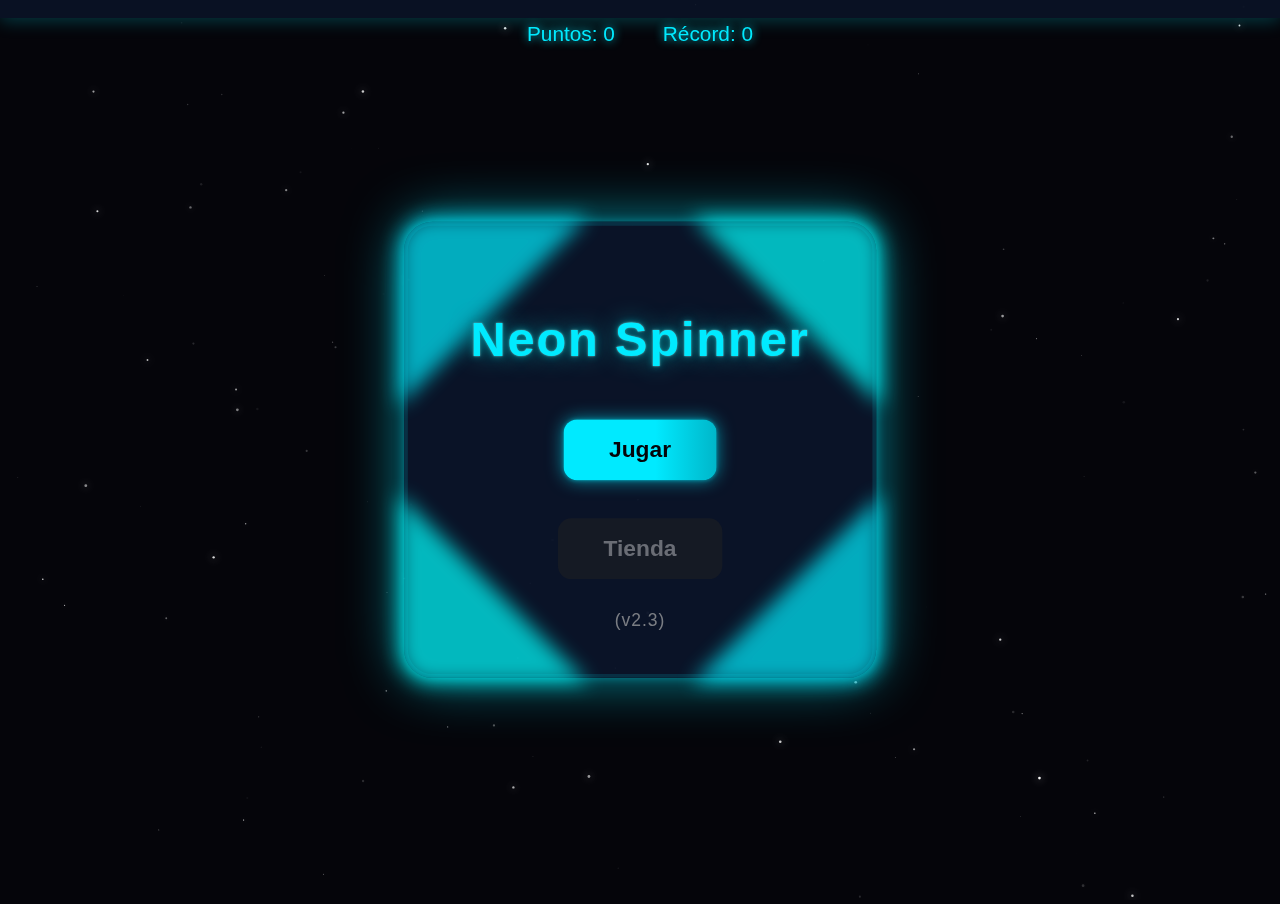
<file: versions/Neon Spinner v2.3.html>
<!DOCTYPE html>
<html lang="es">

<head>
    <meta charset="UTF-8">
    <title>Neon Spinner</title>
    
    <style>
        body {
            margin: 0;
            overflow: hidden;
            background: #05050a;
            font-family: Impact, Haettenschweiler, 'Arial Narrow Bold', sans-serif;
        }

        #stars {
            position: fixed;
            top: 0;
            left: 0;
            width: 100vw;
            height: 100vh;
            z-index: -1;
            display: block;
            pointer-events: none;
        }

        #FPS {
            color: #00eaff44;
            font-size: 2rem;
            position: absolute;
            margin: auto;
            font-size: medium;
            transition: 0.1s;
            right: 0px;
            top: 35px;
            z-index: 50;
        }

        #progress-container {
            position: fixed;
            top: 0;
            left: 0;
            width: 100vw;
            height: 18px;
            background: rgba(10, 20, 40, 0.85);
            z-index: 30;
            box-shadow: 0 2px 18px #00eaff44;
            display: flex;
            align-items: center;
            justify-content: center;
        }

        #progress-bar {
            height: 7px;
            border-radius: 8px;
            background: linear-gradient(90deg, #00eaff 60%, #00b6c9 100%);
            box-shadow: 0 0 12px #00eaff99;
            width: 0%;
            transition: width 0.25s cubic-bezier(.23, 1.12, .32, 1), box-shadow 0.2s;
            margin-right: 0;
            flex-shrink: 0;
            animation: none;
        }

        #progress-bar.animated {
            animation: progress-pop 0.25s;
        }

        @keyframes progress-pop {
            0% {
                box-shadow: 0 0 24px #00eaffcc, 0 0 8px #00eaff99;
            }

            100% {
                box-shadow: 0 0 12px #00eaff99;
            }
        }

        #score-record {
            position: fixed;
            top: 22px;
            left: 0;
            width: 100vw;
            display: flex;
            gap: 32px;
            align-items: center;
            justify-content: center;
            z-index: 31;
        }

        #score,
        #record {
            position: static;
            font-size: 1.3rem;
            color: #00eaff;
            text-shadow: 0 0 10px #00eaff;
            display: inline;
            margin: 0 8px;
        }

        #score {
            top: 0;
            left: 0;
            z-index: 10;
        }

        #record {
            top: 0;
            right: 0;
            z-index: 10;
        }

        #gameover {
            position: absolute;
            top: 40%;
            left: 50%;
            transform: translate(-50%, -50%);
            color: white;
            text-align: center;
            font-size: 3rem;
            display: none;
            z-index: 10;
            user-select: none;
        }

        #retry {
            margin-top: 20px;
            padding: 14px 28px;
            font-size: 1.3rem;
            border: none;
            border-radius: 10px;
            cursor: pointer;
            background: #00eaff;
            color: white;
            font-weight: bold;
        }

        #backmenu {
            margin-top: 10px;
            padding: 12px 24px;
            font-size: 1.2rem;
            border: none;
            border-radius: 8px;
            cursor: pointer;
            background: #ff4081;
            color: white;
            font-weight: bold;
        }

        #CambiarSkin {
            margin-top: 10px;
            padding: 12px 24px;
            font-size: 1.2rem;
            border: none;
            border-radius: 8px;
            cursor: pointer;
            background: #40ff89;
            color: white;
            font-weight: bold;
        }

        /* --- Main Menu Neon Style & Animations --- */
        #mainmenu {
            position: absolute;
            top: 50%;
            left: 50%;
            transform: translate(-50%, -50%) scale(0.95);
            background: rgba(10, 20, 40, 0.97);
            border-radius: 30px;
            padding: 60px 70px 50px 70px;
            text-align: center;
            z-index: 20;
            min-width: 340px;
            box-shadow:
                0 0 60px #00eaff99,
                0 0 10px #00eaff55,
                0 0 0 4px #00eaff22 inset;
            color: #fff;
            display: block;
            animation: menu-pop 1s cubic-bezier(.23, 1.12, .32, 1) forwards;
        }

        @keyframes menu-pop {
            0% {
                opacity: 0;
                transform: translate(-50%, -60%) scale(0.8);
                filter: blur(8px);
            }

            60% {
                opacity: 1;
                transform: translate(-50%, -48%) scale(1.05);
                filter: blur(0);
            }

            100% {
                opacity: 1;
                transform: translate(-50%, -50%) scale(1);
                filter: blur(0);
            }
        }

        #mainmenu h1 {
            font-size: 3.2rem;
            color: #00eaff;
            margin-bottom: 35px;
            text-shadow:
                0 0 25px #00838f,
                0 0 8px #00838f,
                0 0 2px #fff;
            letter-spacing: 2px;
            animation: neon-glow 2s infinite alternate;
        }

        @keyframes neon-glow {

            0%,
            25% {
                text-shadow:
                    0 0 25px #00838f,
                    0 0 8px #00838f,
                    0 0 2px #fff;
            }

            100% {
                text-shadow:
                    0 0 40px #00eaff,
                    0 0 16px #00eaff,
                    0 0 8px #fff;
            }
        }

        #mainmenu button {
            margin: 20px 0;
            padding: 18px 48px;
            font-size: 1.5rem;
            border: none;
            border-radius: 14px;
            cursor: pointer;
            background: linear-gradient(90deg, #00eaff 60%, #00b6c9 100%);
            color: #05050a;
            font-weight: bold;
            box-shadow:
                0 0 18px #00eaff99,
                0 0 4px #00eaff55;
            transition: background 0.2s, transform 0.15s, box-shadow 0.2s;
            outline: none;
            position: relative;
            overflow: hidden;
            animation: button-fadein 1.2s cubic-bezier(.23, 1.12, .32, 1) 0.2s backwards;
        }

        @keyframes button-fadein {
            0% {
                opacity: 0;
                transform: translateY(30px) scale(0.95);
            }

            100% {
                opacity: 1;
                transform: translateY(0) scale(1);
            }
        }

        #mainmenu button:enabled:hover {
            background: linear-gradient(90deg, #00b6c9 60%, #00eaff 100%);
            transform: scale(1.07);
            box-shadow:
                0 0 30px #00eaffcc,
                0 0 8px #00eaff99;
        }

        #mainmenu button:disabled {
            opacity: 0.6;
            cursor: not-allowed;
            background: #222c;
            color: #aaa;
            box-shadow: none;
        }

        #mainmenu .comingsoon {
            margin-top: 12px;
            font-size: 1.15rem;
            color: #aaa;
            opacity: 0.7;
            letter-spacing: 1px;
            animation: fadein 2s 1.2s backwards;
        }

        @keyframes fadein {
            from {
                opacity: 0;
                transform: translateY(10px);
            }

            to {
                opacity: 0.7;
                transform: translateY(0);
            }
        }

        /* Neon border animation */
        #mainmenu::before {
            content: "";
            position: absolute;
            inset: -6px;
            border-radius: 36px;
            z-index: -1;
            pointer-events: none;
            /* X shape using two gradients */
            background:
                linear-gradient(45deg, #00eaff 0%, #00eaff 20%, transparent 20%, transparent 80%, #00eaff 80%, #00eaff 100%),
                linear-gradient(-45deg, #00b6c9 0%, #00b6c9 20%, transparent 20%, transparent 80%, #00b6c9 80%, #00b6c9 100%);
            filter: blur(10px) brightness(1.3);
            opacity: 0.7;
            animation: border-rotate 4s linear infinite;
        }

        @keyframes border-rotate {
            0% {
                transform: rotate(0deg);
            }

            100% {
                transform: rotate(360deg);
            }
        }
    </style>
</head>

<body>
    <canvas id="stars"></canvas>
    <h1 id="FPS"></h1>
    <div id="progress-container">
        <div id="progress-bar"></div>
    </div>
    <div id="score-record">
        <span id="score">Puntos: 0</span>
        <span id="record">Récord: 0</span>
    </div>
    <div id="mainmenu">
        <h1>Neon Spinner</h1>
        <button id="playbtn">Jugar</button>
        <br>
        <button id="shopbtn" disabled>Tienda</button>
        <div class="comingsoon">(v2.3)</div>
    </div>
    <div id="gameover">
        GAME OVER🫤
        <br>
        <button id="retry">Reintentar</button>
        <button id="backmenu">Volver al menú</button>
        <br>
        <button onclick="setRandomSkin();" id="CambiarSkin">Cambiar Skin</button>
    </div>
    <canvas style="cursor: none;" id="game"></canvas>

    <script>

        const worldRecord = 178;
        let godMode = false;

        const canvas = document.getElementById("game");
        const ctx = canvas.getContext("2d");

        canvas.width = innerWidth;
        canvas.height = innerHeight;

        let score = 0;
        let playing = false;
        let projectileSpeed = 15;

        let player = { x: canvas.width / 2, y: canvas.height / 2, r: 25, angle: 0 };
        let projectiles = [];

        // Multiplicador x2
        let multiplier = {
            active: false,
            x: 0,
            y: 0,
            r: 28,
            show: false,
            timer: 0,
            effectTimer: 0
        };
        let multiplierEffectActive = false;
        let multiplierTimeout = null;
        let multiplierEffectTimeout = null;

        function spawnMultiplier() {
            if (multiplier.show || multiplierEffectActive || !playing) return;
            multiplier.x = Math.random() * (canvas.width - 100) + 50;
            multiplier.y = Math.random() * (canvas.height - 100) + 50;
            multiplier.show = true;
            multiplier.timer = setTimeout(() => {
                multiplier.show = false;
            }, 4000); // visible 4 segundos
        }

        function drawMultiplier() {
            if (!multiplier.show) return;
            ctx.save();
            ctx.beginPath();
            ctx.arc(multiplier.x, multiplier.y, multiplier.r, 0, 2 * Math.PI);
            ctx.strokeStyle = '#ffeb3b';
            ctx.lineWidth = 4;
            ctx.shadowBlur = 18;
            ctx.shadowColor = '#fff700';
            ctx.stroke();
            ctx.font = "bold 32px 'Orbitron', Arial";
            ctx.textAlign = 'center';
            ctx.textBaseline = 'middle';
            ctx.fillStyle = '#fff700';
            ctx.globalAlpha = 0.85;
            ctx.fillText('x2', multiplier.x, multiplier.y);
            ctx.globalAlpha = 1;
            ctx.restore();
        }

        function checkMultiplierCollision() {
            if (!multiplier.show) return;
            const dx = player.x - multiplier.x;
            const dy = player.y - multiplier.y;
            if (Math.hypot(dx, dy) < player.r + multiplier.r) {
                multiplier.show = false;
                clearTimeout(multiplier.timer);
                activateMultiplierEffect();
            }
        }

        function activateMultiplierEffect() {
            multiplierEffectActive = true;
            multiplier.active = true;
            if (multiplierEffectTimeout) clearTimeout(multiplierEffectTimeout);
            multiplierEffectTimeout = setTimeout(() => {
                multiplierEffectActive = false;
                multiplier.active = false;
            }, 5000); // efecto dura 5 segundos
        }

        // Leer récord guardado
        let record = localStorage.getItem("neonSpinnerRecord") || 0;
        document.getElementById("record").innerText = "Récord: " + record;

        document.addEventListener("mousemove", e => {
            if (!playing) return;
            player.x = e.clientX;
            player.y = e.clientY;
        });

        function spawnProjectile() {
            if (!playing) return;

            const side = Math.floor(Math.random() * 4);
            let x, y;
            if (side === 0) { x = Math.random() * canvas.width; y = -30; }
            else if (side === 1) { x = canvas.width + 30; y = Math.random() * canvas.height; }
            else if (side === 2) { x = Math.random() * canvas.width; y = canvas.height + 30; }
            else { x = -30; y = Math.random() * canvas.height; }

            const angle = Math.atan2(player.y - y, player.x - x);

            projectiles.push({
                x, y,
                vx: Math.cos(angle) * projectileSpeed,
                vy: Math.sin(angle) * projectileSpeed,
                r: 14 + Math.random() * 11,
                color: `hsl(${Math.random() * 360}, 100%, 60%)`
            });

            setTimeout(spawnProjectile, 250 + Math.random() * 250);
        }

        
        // Lista de letras posibles para la skin
        const playerSkins = ["x", "o", "A", "D", "Y", "S", "Z", "W", "V", "T", "L", "I", "67"];
        let currentSkin = playerSkins[Math.floor(Math.random() * playerSkins.length)];

        function drawPlayer() {
            player.angle += 0.12;

            ctx.save();
            ctx.translate(player.x, player.y);
            ctx.rotate(player.angle);

            ctx.strokeStyle = "#00eaff";
            ctx.lineWidth = 2;
            ctx.shadowBlur = 20;
            ctx.shadowColor = "#00eaff";

            // Dibuja la letra correspondiente como skin
            ctx.font = "100px 'Press Start 2P', 'VT323', 'Orbitron', monospace";
            ctx.textAlign = "center";
            ctx.textBaseline = "middle";
            ctx.strokeText(currentSkin, 0, 0);
            ctx.fillStyle = "#00eaff";
            ctx.globalAlpha = 0.15;
            ctx.fillText(currentSkin, 0, 0);
            ctx.globalAlpha = 1;

            ctx.restore();
        }

        // Cambia la skin al iniciar/reintentar partida
        function setRandomSkin() {
            let newSkin;
            do {
                newSkin = playerSkins[Math.floor(Math.random() * playerSkins.length)];
            } while (newSkin === currentSkin && playerSkins.length > 1);
            currentSkin = newSkin;
        }

        function drawProjectiles() {
            ctx.save();
            ctx.globalAlpha = 0.05;
            ctx.fillStyle = "#05050a";
            ctx.fillRect(0, 0, canvas.width, canvas.height);
            ctx.restore();

            for (let i = projectiles.length - 1; i >= 0; i--) {
                const p = projectiles[i];
                p.x += p.vx;
                p.y += p.vy;

                ctx.beginPath();
                ctx.arc(p.x, p.y, p.r, 0, Math.PI * 2);
                ctx.fillStyle = p.color;
                ctx.shadowBlur = 20;
                ctx.shadowColor = p.color;
                ctx.fill();

                const dx = p.x - player.x;
                const dy = p.y - player.y;
                if (Math.hypot(dx, dy) < p.r + player.r) {
                    endGame();
                }

                if (p.x < -50 || p.x > canvas.width + 50 || p.y < -50 || p.y > canvas.height + 50) {
                    projectiles.splice(i, 1);
                    let points = 1;
                    if (multiplierEffectActive) points = 2;
                    score += points;
                    projectileSpeed += 0.05;
                    const scoreElem = document.getElementById("score");
                    scoreElem.innerText = "Puntos: " + score;
                    updateProgressBar();

                    // Score animation
                    scoreElem.style.transition = "none";
                    scoreElem.style.transform = "scale(1.3)";
                    setTimeout(() => {
                        scoreElem.style.transition = "transform 0.2s";
                        scoreElem.style.transform = "scale(1)";
                    }, 10);

                    if (score > record) {
                        record = score;
                        const recordElem = document.getElementById("record");
                        recordElem.innerText = "Récord: " + record;
                        localStorage.setItem("neonSpinnerRecord", record);

                        // Record animation
                        recordElem.style.transition = "none";
                        recordElem.style.transform = "scale(1.3)";
                        setTimeout(() => {
                            recordElem.style.transition = "transform 0.2s";
                            recordElem.style.transform = "scale(1)";
                        }, 10);
                    }
                }
            }
        }

        

        function endGame() {
            if (godMode == true) {
                return;
            } else {
                playing = false;
                document.getElementById("gameover").style.display = "block";
                document.getElementById("game").style.cursor = "auto";
            }
        }

        function update() {
            if (!playing) return;

            ctx.clearRect(0, 0, canvas.width, canvas.height);
            drawPlayer();
            drawProjectiles();
            drawMultiplier();
            checkMultiplierCollision();
            requestAnimationFrame(update);
        }

        // Hacer que el multiplicador aparezca cada 10-18 segundos aleatoriamente
        function scheduleMultiplier() {
            if (!playing) return;
            const next = 20000 + Math.random() * 15000; // ahora entre 20 y 35 segundos
            setTimeout(() => {
                if (playing && !multiplierEffectActive) spawnMultiplier();
                scheduleMultiplier();
            }, next);
        }

        document.getElementById("retry").onclick = () => {
            // Reiniciar el juego sin recargar la página
            score = 0;
            projectileSpeed = 15;
            projectiles = [];
            player = { x: canvas.width / 2, y: canvas.height / 2, r: 25, angle: 0 };
            document.getElementById("score").innerText = "Puntos: 0";
            document.getElementById("gameover").style.display = "none";
            document.getElementById("game").style.cursor = "none";
            playing = true;
            spawnProjectile();
            update();
            updateProgressBar();
            multiplier.show = false;
            multiplier.active = false;
            multiplierEffectActive = false;
            if (multiplier.timer) clearTimeout(multiplier.timer);
            if (multiplierEffectTimeout) clearTimeout(multiplierEffectTimeout);
            scheduleMultiplier();
        };

        document.getElementById("backmenu").onclick = () => location.reload();

        document.getElementById("playbtn").onclick = () => {
            document.getElementById("mainmenu").style.display = "none";
            document.getElementById("score").style.display = "inline";
            document.getElementById("record").style.display = "inline";
            playing = true;
            spawnProjectile();
            update();
            updateProgressBar();
            multiplier.show = false;
            multiplier.active = false;
            multiplierEffectActive = false;
            if (multiplier.timer) clearTimeout(multiplier.timer);
            if (multiplierEffectTimeout) clearTimeout(multiplierEffectTimeout);
            scheduleMultiplier();
        };

        document.getElementById("shopbtn").onclick = () => {
            // Futuro: abrir tienda
            alert("¡La tienda estará disponible próximamente!");
        };

        var startTime = Date.now();
        var frame = 0;
        function tick() {
            var time = Date.now();
            frame++;
            if (time - startTime > 1000) {
                document.getElementById("FPS").innerHTML = (frame / ((time - startTime) / 1000)).toFixed(2) + " FPS";
                startTime = time;
                frame = 0;
            };
            window.requestAnimationFrame(tick);
        };
        tick();

        // Progreso barra
        function updateProgressBar() {
            const bar = document.getElementById("progress-bar");
            let percent = Math.min(score, worldRecord) / worldRecord * 100;
            bar.style.width = percent + "%";
            bar.classList.remove("animated");
            void bar.offsetWidth; // trigger reflow
            bar.classList.add("animated");
        }

        // Sparkling stars background
        const starsCanvas = document.getElementById('stars');
        const starsCtx = starsCanvas.getContext('2d');
        let sw = window.innerWidth;
        let sh = window.innerHeight;
        starsCanvas.width = sw;
        starsCanvas.height = sh;
        function randomStar() {
            return {
                x: Math.random() * sw,
                y: Math.random() * sh,
                radius: Math.random() * 1.2 + 0.2,
                alpha: Math.random(),
                dx: (Math.random() - 0.5) * 0.2,
                dy: (Math.random() - 0.5) * 0.2,
                dAlpha: (Math.random() - 0.5) * 0.02
            };
        }
        let starsArr = Array.from({ length: 120 }, randomStar);
        function drawStars() {
            starsCtx.clearRect(0, 0, sw, sh);
            for (let star of starsArr) {
                starsCtx.save();
                starsCtx.globalAlpha = Math.abs(star.alpha);
                starsCtx.beginPath();
                starsCtx.arc(star.x, star.y, star.radius, 0, 2 * Math.PI);
                starsCtx.fillStyle = "#fff";
                starsCtx.shadowColor = "#fff";
                starsCtx.shadowBlur = 8;
                starsCtx.fill();
                starsCtx.restore();
                star.x += star.dx;
                star.y += star.dy;
                star.alpha += star.dAlpha;
                if (star.alpha < 0.1 || star.alpha > 1) star.dAlpha *= -1;
                if (star.x < 0 || star.x > sw || star.y < 0 || star.y > sh) {
                    Object.assign(star, randomStar());
                }
            }
            requestAnimationFrame(drawStars);
        }
        window.addEventListener('resize', () => {
            sw = window.innerWidth;
            sh = window.innerHeight;
            starsCanvas.width = sw;
            starsCanvas.height = sh;
        });
        drawStars();
    </script>

</body>

</html>
</file>
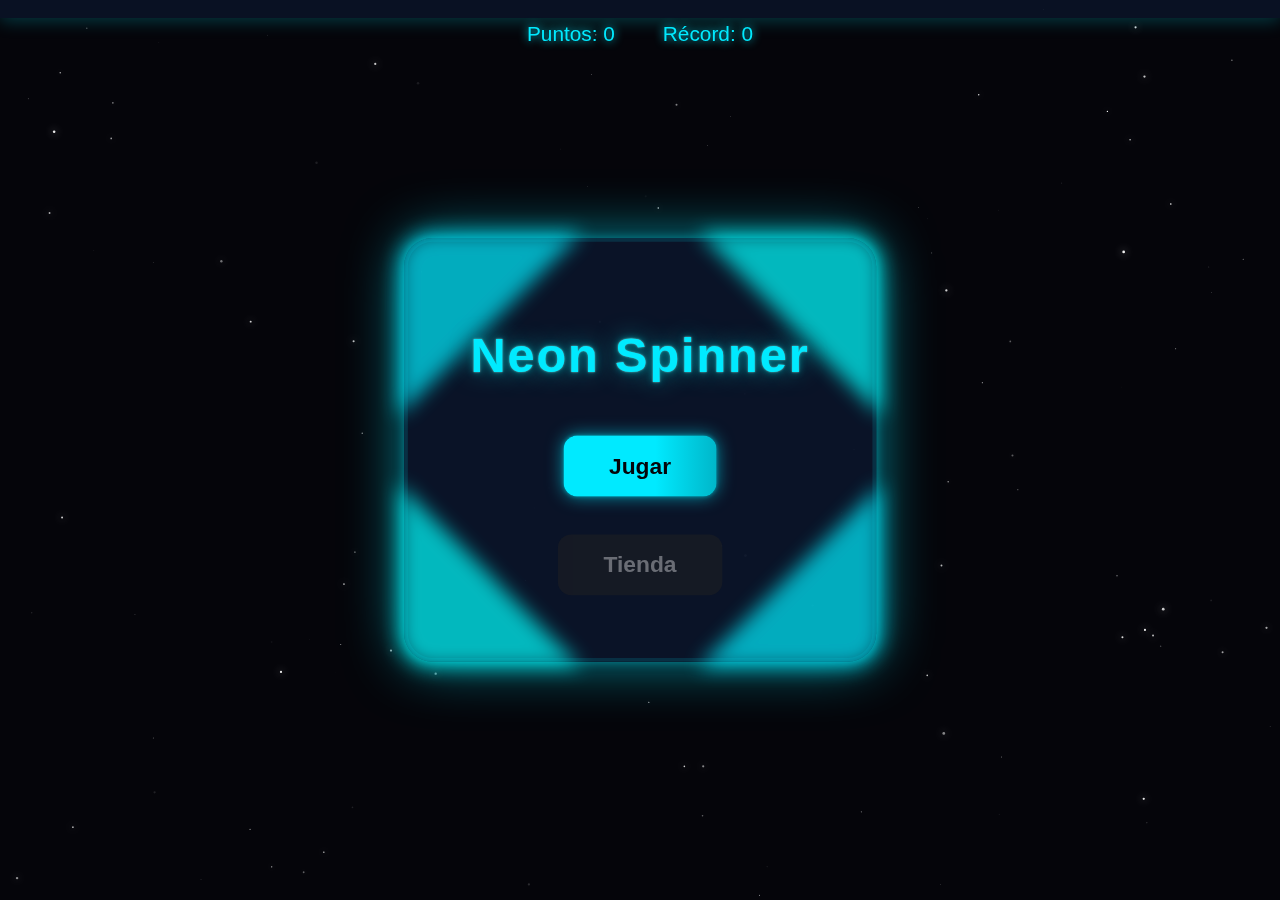
<file: versions/Neon Spinner v2.4.html>
<!DOCTYPE html>
<html lang="es">
<head>
<meta charset="UTF-8">
<title>Neon Spinner</title>
<style>
body{margin:0;overflow:hidden;background:#05050a;font-family:Impact,Haettenschweiler,'Arial Narrow Bold',sans-serif;}
#stars,#game{position:fixed;top:0;left:0;width:100vw;height:100vh;pointer-events:none;z-index:-2;}
#FPS{color:#00eaff44;font-size:medium;position:absolute;right:0;top:35px;z-index:50;transition:0.1s;}
#progress-container{position:fixed;top:0;left:0;width:100vw;height:18px;background:rgba(10,20,40,0.85);z-index:30;display:flex;align-items:center;justify-content:center;box-shadow:0 2px 18px #00eaff44;}
#progress-bar{height:7px;border-radius:8px;background:linear-gradient(90deg,#00eaff 60%,#00b6c9 100%);box-shadow:0 0 12px #00eaff99;width:0%;transition:width 0.25s cubic-bezier(.23,1.12,.32,1),box-shadow 0.2s;}
#score-record{position:fixed;top:22px;width:100vw;display:flex;gap:32px;align-items:center;justify-content:center;z-index:31;}
#score,#record{font-size:1.3rem;color:#00eaff;text-shadow:0 0 10px #00eaff;margin:0 8px;}
#gameover{position:absolute;top:40%;left:50%;transform:translate(-50%,-50%);color:white;text-align:center;font-size:3rem;display:none;z-index:10;user-select:none;}
#gameover button{margin:10px;padding:12px 24px;font-size:1.3rem;border:none;border-radius:10px;cursor:pointer;font-weight:bold;}
#retry{background:#00eaff;color:white;}
#backmenu{background:#ff4081;color:white;}
#CambiarSkin{background:#40ff89;color:white;}
#mainmenu{position:absolute;top:50%;left:50%;transform:translate(-50%,-50%) scale(0.95);background:rgba(10,20,40,0.97);border-radius:30px;padding:60px 70px 50px 70px;text-align:center;z-index:20;min-width:340px;box-shadow:0 0 60px #00eaff99,0 0 10px #00eaff55,0 0 0 4px #00eaff22 inset;color:#fff;}
#mainmenu h1{font-size:3.2rem;color:#00eaff;margin-bottom:35px;text-shadow:0 0 25px #00838f,0 0 8px #00838f,0 0 2px #fff;letter-spacing:2px;animation:neon-glow 2s infinite alternate;}
#mainmenu button{margin:20px 0;padding:18px 48px;font-size:1.5rem;border:none;border-radius:14px;cursor:pointer;background:linear-gradient(90deg,#00eaff 60%,#00b6c9 100%);color:#05050a;font-weight:bold;box-shadow:0 0 18px #00eaff99,0 0 4px #00eaff55;transition:background 0.2s,transform 0.15s,box-shadow 0.2s;outline:none;position:relative;overflow:hidden;}
#mainmenu button:enabled:hover{background:linear-gradient(90deg,#00b6c9 60%,#00eaff 100%);transform:scale(1.07);box-shadow:0 0 30px #00eaffcc,0 0 8px #00eaff99;}
#mainmenu button:disabled{opacity:0.6;cursor:not-allowed;background:#222c;color:#aaa;box-shadow:none;}
#mainmenu::before{
    content:"";
    position:absolute;
    inset:-6px;
    border-radius:36px;
    z-index:-1;
    pointer-events:none;
    background:
        linear-gradient(45deg,#00eaff 0%,#00eaff 20%,transparent 20%,transparent 80%,#00eaff 80%,#00eaff 100%),
        linear-gradient(-45deg,#00b6c9 0%,#00b6c9 20%,transparent 20%,transparent 80%,#00b6c9 80%,#00b6c9 100%);
    filter:blur(10px) brightness(1.3);
    opacity:0.7;
    animation:border-rotate 4s linear infinite;
}
@keyframes border-rotate{0%{transform:rotate(0deg);}100%{transform:rotate(360deg);}}
@keyframes neon-glow{0%,25%{text-shadow:0 0 25px #00838f,0 0 8px #00838f,0 0 2px #fff;}100%{text-shadow:0 0 40px #00eaff,0 0 16px #00eaff,0 0 8px #fff;}}
</style>
</head>
<body>
<canvas id="stars"></canvas>
<h1 id="FPS"></h1>
<div id="progress-container"><div id="progress-bar"></div></div>
<div id="score-record"><span id="score">Puntos: 0</span><span id="record">Récord: 0</span></div>
<div id="mainmenu"><h1>Neon Spinner</h1><button id="playbtn">Jugar</button><br><button id="shopbtn" disabled>Tienda</button></div>
<div id="gameover">GAME OVER🫤<br><button id="retry">Reintentar</button><button id="backmenu">Volver al menú</button><br><button id="CambiarSkin">Cambiar Skin</button></div>
<canvas id="game"></canvas>
<audio id="bgmusic" loop src="https://freesound.org/data/previews/539/539777_10224925-lq.mp3" autoplay></audio>
<script>
// Ajustes iniciales
const canvas=document.getElementById("game"),ctx=canvas.getContext("2d");
canvas.width=window.innerWidth;canvas.height=window.innerHeight;
let sw=canvas.width,sh=canvas.height;

// Fondo de estrellas
const starsCanvas=document.getElementById("stars"),starsCtx=starsCanvas.getContext("2d");
starsCanvas.width=sw;starsCanvas.height=sh;
function randomStar(){return {x:Math.random()*sw,y:Math.random()*sh,r:Math.random()*1.2+0.2,alpha:Math.random(),dx:(Math.random()-0.5)*0.2,dy:(Math.random()-0.5)*0.2,dAlpha:(Math.random()-0.5)*0.02};}
let starsArr=Array.from({length:120},randomStar);
function drawStars(){
    starsCtx.clearRect(0,0,sw,sh);
    for(let s of starsArr){
        starsCtx.beginPath();
        starsCtx.arc(s.x,s.y,s.r,0,2*Math.PI);
        starsCtx.fillStyle=`rgba(255,255,255,${Math.abs(s.alpha)})`;
        starsCtx.shadowColor="#fff";starsCtx.shadowBlur=8;
        starsCtx.fill();
        s.x+=s.dx;s.y+=s.dy;s.alpha+=s.dAlpha;
        if(s.alpha<0.1||s.alpha>1)s.dAlpha*=-1;
        if(s.x<0||s.x>sw||s.y<0||s.y>sh)Object.assign(s,randomStar());
    }
    requestAnimationFrame(drawStars);
}
drawStars();

// Jugador y skins
let player={x:sw/2,y:sh/2,r:25,angle:0},projectiles=[],particles=[],score=0,record=localStorage.getItem("neonSpinnerRecord")||0,playing=false,projectileSpeed=15;
document.getElementById("record").innerText="Récord: "+record;
let playerSkins=[
    {type:"X",color:"#00eaff"},
    {type:"●",color:"#00ffc3"},
    {type:"★",color:"#00aaff"},
    {type:"△",color:"#00ff88"},
    {type:"◆",color:"#00d4ff"}
];
let currentSkin=playerSkins[0];
document.addEventListener("mousemove",e=>{if(!playing)return;player.x=e.clientX;player.y=e.clientY;});

// Multiplicador
let multiplier={active:false,x:0,y:0,r:28,show:false,timer:0,effectTimer:0},multiplierEffectActive=false,multiplierEffectTimeout=null;
function spawnMultiplier(){
    if(multiplier.show||multiplierEffectActive||!playing)return;
    multiplier.x=Math.random()*(canvas.width-100)+50;
    multiplier.y=Math.random()*(canvas.height-100)+50;
    multiplier.show=true;
    multiplier.timer=setTimeout(()=>{multiplier.show=false;},4000);
}
function drawMultiplier(){
    if(!multiplier.show)return;
    ctx.save();ctx.beginPath();ctx.arc(multiplier.x,multiplier.y,multiplier.r,0,2*Math.PI);
    ctx.strokeStyle='#ffeb3b';ctx.lineWidth=4;ctx.shadowBlur=18;ctx.shadowColor='#fff700';ctx.stroke();
    ctx.font="bold 32px 'Orbitron', Arial";ctx.textAlign='center';ctx.textBaseline='middle';
    ctx.fillStyle='#fff700';ctx.globalAlpha=0.85;ctx.fillText('x2',multiplier.x,multiplier.y);ctx.globalAlpha=1;ctx.restore();
}
function checkMultiplierCollision(){
    if(!multiplier.show)return;
    const dx=player.x-multiplier.x,dy=player.y-multiplier.y;
    if(Math.hypot(dx,dy)<player.r+multiplier.r){
        multiplier.show=false;clearTimeout(multiplier.timer);
        multiplierEffectActive=true;multiplier.active=true;
        if(multiplierEffectTimeout) clearTimeout(multiplierEffectTimeout);
        multiplierEffectTimeout=setTimeout(()=>{multiplierEffectActive=false;multiplier.active=false;},5000);
    }
}

// Jugador
function drawPlayer(){
    player.angle+=0.12;
    ctx.save();ctx.translate(player.x,player.y);ctx.rotate(player.angle);
    ctx.strokeStyle=currentSkin.color;ctx.lineWidth=2;ctx.shadowBlur=20;ctx.shadowColor=currentSkin.color;
    ctx.font="100px 'Press Start 2P', monospace";ctx.textAlign="center";ctx.textBaseline="middle";
    ctx.strokeText(currentSkin.type,0,0);ctx.globalAlpha=0.15;ctx.fillStyle=currentSkin.color;ctx.fillText(currentSkin.type,0,0);ctx.globalAlpha=1;
    ctx.restore();
}

// Partículas
function spawnProjectileParticles(px,py){
    for(let i=0;i<15;i++){particles.push({x:px,y:py,dx:(Math.random()-0.5)*5,dy:(Math.random()-0.5)*5,r:2+Math.random()*3,color:'#ff00ff',life:50});}
}
function drawParticles(){
    for(let i=particles.length-1;i>=0;i--){const p=particles[i];p.x+=p.dx;p.y+=p.dy;p.life--;ctx.beginPath();ctx.arc(p.x,p.y,p.r,0,Math.PI*2);ctx.fillStyle=p.color;ctx.shadowBlur=15;ctx.shadowColor=p.color;ctx.fill();if(p.life<=0)particles.splice(i,1);}
}

// Proyectiles
function spawnProjectile(){
    if(!playing)return;
    const side=Math.floor(Math.random()*4);let x,y;
    if(side===0){x=Math.random()*canvas.width;y=-30;}
    else if(side===1){x=canvas.width+30;y=Math.random()*canvas.height;}
    else if(side===2){x=Math.random()*canvas.width;y=canvas.height+30;}
    else{x=-30;y=Math.random()*canvas.height;}
    const angle=Math.atan2(player.y-y,player.x-x);
    projectiles.push({x,y,vx:Math.cos(angle)*projectileSpeed,vy:Math.sin(angle)*projectileSpeed,r:14+Math.random()*11,color:`hsl(${Math.random()*360},100%,60%)`});
    setTimeout(spawnProjectile,250+Math.random()*250);
}
function drawProjectiles(){
    ctx.save();ctx.globalAlpha=0.05;ctx.fillStyle="#05050a";ctx.fillRect(0,0,canvas.width,canvas.height);ctx.restore();
    for(let i=projectiles.length-1;i>=0;i--){
        const p=projectiles[i];p.x+=p.vx;p.y+=p.vy;
        ctx.beginPath();ctx.arc(p.x,p.y,p.r,0,2*Math.PI);ctx.fillStyle=p.color;ctx.shadowBlur=20;ctx.shadowColor=p.color;ctx.fill();
        const dx=p.x-player.x,dy=p.y-player.y;
        if(Math.hypot(dx,dy)<p.r+player.r){spawnProjectileParticles(p.x,p.y);endGame();projectiles.splice(i,1);continue;}
        if(p.x<-50||p.x>canvas.width+50||p.y<-50||p.y>canvas.height+50){
            spawnProjectileParticles(p.x,p.y);projectiles.splice(i,1);
            let points=multiplierEffectActive?2:1;score+=points;projectileSpeed+=0.05;document.getElementById("score").innerText="Puntos: "+score;
            if(score>record){record=score;localStorage.setItem("neonSpinnerRecord",record);document.getElementById("record").innerText="Récord: "+record;}
            updateProgressBar();
        }
    }
}

// Game over
function endGame(){playing=false;document.getElementById("gameover").style.display="block";document.getElementById("game").style.cursor="auto";}

// Update loop
function update(){if(!playing)return;ctx.clearRect(0,0,canvas.width,canvas.height);drawPlayer();drawProjectiles();drawParticles();drawMultiplier();checkMultiplierCollision();requestAnimationFrame(update);}

// Multiplicador aleatorio
function scheduleMultiplier(){if(!playing)return;setTimeout(()=>{if(playing&&!multiplierEffectActive) spawnMultiplier();scheduleMultiplier();},20000+Math.random()*15000);}

// Progress bar
const worldRecord=178;
function updateProgressBar(){const bar=document.getElementById("progress-bar");let percent=Math.min(score,worldRecord)/worldRecord*100;bar.style.width=percent+"%";}

// Botones
document.getElementById("retry").onclick=()=>{score=0;projectileSpeed=15;projectiles=[];particles=[];player={x:canvas.width/2,y:canvas.height/2,r:25,angle:0};document.getElementById("score").innerText="Puntos: 0";document.getElementById("gameover").style.display="none";document.getElementById("game").style.cursor="none";playing=true;spawnProjectile();update();updateProgressBar();multiplier.show=false;multiplier.active=false;multiplierEffectActive=false;if(multiplier.timer) clearTimeout(multiplier.timer); if(multiplierEffectTimeout) clearTimeout(multiplierEffectTimeout);scheduleMultiplier();}
document.getElementById("backmenu").onclick=()=>location.reload();
document.getElementById("playbtn").onclick=()=>{document.getElementById("mainmenu").style.display="none";document.getElementById("score").style.display="inline";document.getElementById("record").style.display="inline";playing=true;spawnProjectile();update();updateProgressBar();multiplier.show=false;multiplier.active=false;multiplierEffectActive=false;if(multiplier.timer) clearTimeout(multiplier.timer); if(multiplierEffectTimeout) clearTimeout(multiplierEffectTimeout);scheduleMultiplier();}
document.getElementById("CambiarSkin").onclick=()=>{let newSkin;do{newSkin=playerSkins[Math.floor(Math.random()*playerSkins.length)];}while(newSkin===currentSkin&&playerSkins.length>1);currentSkin=newSkin;}

// FPS
let startTime=Date.now(),frame=0;
function tick(){let time=Date.now();frame++;if(time-startTime>1000){document.getElementById("FPS").innerHTML=(frame/((time-startTime)/1000)).toFixed(2)+" FPS";startTime=time;frame=0;}window.requestAnimationFrame(tick);}
tick();

// Resize
window.addEventListener('resize',()=>{sw=window.innerWidth;sh=window.innerHeight;starsCanvas.width=sw;starsCanvas.height=sh;canvas.width=sw;canvas.height=sh;});
</script>
</body>
</html>
</file>
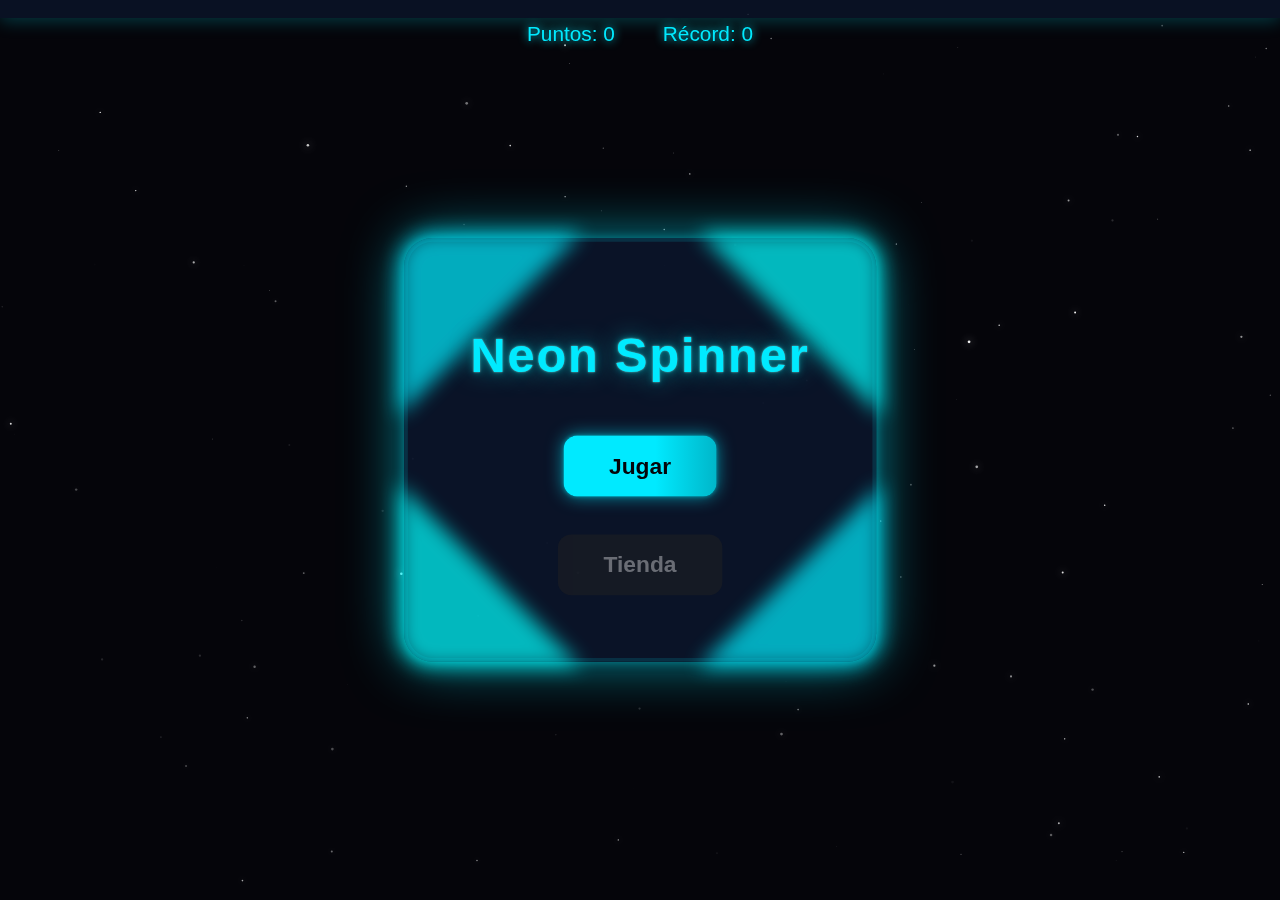
<file: versions/Neon Spinner v3.0.html>
<!DOCTYPE html>
<html id="html" lang="es">
<head>
<meta charset="UTF-8">
<title>Neon Spinner</title>
<style>
body{margin:0;overflow:hidden;background:#05050a;font-family:Impact,Haettenschweiler,'Arial Narrow Bold',sans-serif;}
#stars,#game{position:fixed;top:0;left:0;width:100vw;height:100vh;pointer-events:none;z-index:-2;}
#FPS{color:#00eaff44;font-size:medium;position:absolute;right:0;top:35px;z-index:50;transition:0.1s;}
#progress-container{position:fixed;top:0;left:0;width:100vw;height:18px;background:rgba(10,20,40,0.85);z-index:30;display:flex;align-items:center;justify-content:center;box-shadow:0 2px 18px #00eaff44;}
#progress-bar{height:7px;border-radius:8px;background:linear-gradient(90deg,#00eaff 60%,#00b6c9 100%);box-shadow:0 0 12px #00eaff99;width:0%;transition:width 0.25s cubic-bezier(.23,1.12,.32,1),box-shadow 0.2s;}
#score-record{position:fixed;top:22px;width:100vw;display:flex;gap:32px;align-items:center;justify-content:center;z-index:31;}
#score,#record{font-size:1.3rem;color:#00eaff;text-shadow:0 0 10px #00eaff;margin:0 8px;}
#gameover{position:absolute;top:40%;left:50%;transform:translate(-50%,-50%);color:white;text-align:center;font-size:3rem;display:none;z-index:10;user-select:none;}
#gameover button{margin:10px;padding:12px 24px;font-size:1.3rem;border:none;border-radius:10px;cursor:pointer;font-weight:bold;}
#retry{background:#00eaff;color:white;}
#backmenu{background:#ff4081;color:white;}
#CambiarSkin{background:#40ff89;color:white;}
#mainmenu{position:absolute;top:50%;left:50%;transform:translate(-50%,-50%) scale(0.95);background:rgba(10,20,40,0.97);border-radius:30px;padding:60px 70px 50px 70px;text-align:center;z-index:20;min-width:340px;box-shadow:0 0 60px #00eaff99,0 0 10px #00eaff55,0 0 0 4px #00eaff22 inset;color:#fff;}
#mainmenu h1{font-size:3.2rem;color:#00eaff;margin-bottom:35px;text-shadow:0 0 25px #00838f,0 0 8px #00838f,0 0 2px #fff;letter-spacing:2px;animation:neon-glow 2s infinite alternate;}
#mainmenu button{margin:20px 0;padding:18px 48px;font-size:1.5rem;border:none;border-radius:14px;cursor:pointer;background:linear-gradient(90deg,#00eaff 60%,#00b6c9 100%);color:#05050a;font-weight:bold;box-shadow:0 0 18px #00eaff99,0 0 4px #00eaff55;transition:background 0.2s,transform 0.15s,box-shadow 0.2s;outline:none;position:relative;overflow:hidden;}
#mainmenu button:enabled:hover{background:linear-gradient(90deg,#00b6c9 60%,#00eaff 100%);transform:scale(1.07);box-shadow:0 0 30px #00eaffcc,0 0 8px #00eaff99;}
#mainmenu button:disabled{opacity:0.6;cursor:not-allowed;background:#222c;color:#aaa;box-shadow:none;}
#mainmenu::before{content:"";position:absolute;inset:-6px;border-radius:36px;z-index:-1;pointer-events:none;background:linear-gradient(45deg,#00eaff 0%,#00eaff 20%,transparent 20%,transparent 80%,#00eaff 80%,#00eaff 100%),linear-gradient(-45deg,#00b6c9 0%,#00b6c9 20%,transparent 20%,transparent 80%,#00b6c9 80%,#00b6c9 100%);filter:blur(10px) brightness(1.3);opacity:0.7;animation:border-rotate 4s linear infinite;}
@keyframes border-rotate{0%{transform:rotate(0deg);}100%{transform:rotate(360deg);}}
@keyframes neon-glow{0%,25%{text-shadow:0 0 25px #00838f,0 0 8px #00838f,0 0 2px #fff;}100%{text-shadow:0 0 40px #00eaff,0 0 16px #00eaff,0 0 8px #fff;}}
</style>
</head>
<body>
<canvas style="cursor: auto;" id="stars"></canvas>
<h1 id="FPS"></h1>
<div id="progress-container"><div id="progress-bar"></div></div>
<div id="score-record"><span id="score">Puntos: 0</span><span id="record">Récord: 0</span></div>
<div style="cursor: auto;" id="mainmenu"><h1>Neon Spinner</h1><button id="playbtn">Jugar</button><br><button id="shopbtn" disabled>Tienda</button></div>
<div id="gameover">GAME OVER🫤<br><button id="retry">Reintentar</button><button id="backmenu">Volver al menú</button><br><button id="CambiarSkin">Cambiar Skin</button></div>
<canvas id="game"></canvas>
<audio id="bgmusic" loop src="https://freesound.org/data/previews/539/539777_10224925-lq.mp3" autoplay></audio>
<script>
// Ajustes iniciales
const canvas=document.getElementById("game"),ctx=canvas.getContext("2d");
canvas.width=window.innerWidth;canvas.height=window.innerHeight;
let sw=canvas.width,sh=canvas.height;

// Fondo de estrellas
const starsCanvas=document.getElementById("stars"),starsCtx=starsCanvas.getContext("2d");
starsCanvas.width=sw;starsCanvas.height=sh;
function randomStar(){return {x:Math.random()*sw,y:Math.random()*sh,r:Math.random()*1.2+0.2,alpha:Math.random(),dx:(Math.random()-0.5)*0.2,dy:(Math.random()-0.5)*0.2,dAlpha:(Math.random()-0.5)*0.02};}
let starsArr=Array.from({length:120},randomStar);
function drawStars(){
    starsCtx.clearRect(0,0,sw,sh);
    for(let s of starsArr){
        starsCtx.beginPath();
        starsCtx.arc(s.x,s.y,s.r,0,2*Math.PI);
        starsCtx.fillStyle=`rgba(255,255,255,${Math.abs(s.alpha)})`;
        starsCtx.shadowColor="#fff";starsCtx.shadowBlur=8;
        starsCtx.fill();
        s.x+=s.dx;s.y+=s.dy;s.alpha+=s.dAlpha;
        if(s.alpha<0.1||s.alpha>1)s.dAlpha*=-1;
        if(s.x<0||s.x>sw||s.y<0||s.y>sh)Object.assign(s,randomStar());
    }
    requestAnimationFrame(drawStars);
}
drawStars();

// Color aleatorio para las skins
function generarColorHexAleatorio(){const numeroAleatorio = Math.floor(Math.random() * 0xFFFFFF);const colorHex = "#" + numeroAleatorio.toString(16).padStart(6, "0");return colorHex;}

// Jugador y skins
let player={x:sw/2,y:sh/2,r:25,angle:0},projectiles=[],particles=[],score=0,record=localStorage.getItem("neonSpinnerRecord")||0,playing=false,projectileSpeed=15;
document.getElementById("record").innerText="Récord: " + record;
const playerSkins = ["X","Y","I","π","●","★","△","♠", "♣", "♥", "◆","✧","𖣘","✠","✟","⛥","☢","☣","卐","67","🗿"].map(type => ({ type, color: generarColorHexAleatorio() }));
let currentSkin=playerSkins[(Math.floor(Math.random() * playerSkins.length))];
document.addEventListener("mousemove",e=>{if(!playing)return;player.x=e.clientX;player.y=e.clientY;});

// Multiplicador
let multiplier={active:false,x:0,y:0,r:28,show:false,timer:0,effectTimer:0},multiplierEffectActive=false,multiplierEffectTimeout=null;
function spawnMultiplier(){
    if(multiplier.show||multiplierEffectActive||!playing)return;
    multiplier.x=Math.random()*(canvas.width-100)+50;
    multiplier.y=Math.random()*(canvas.height-100)+50;
    multiplier.show=true;
    multiplier.timer=setTimeout(()=>{multiplier.show=false;},4000);
}
function drawMultiplier(){
    if(!multiplier.show)return;
    ctx.save();ctx.beginPath();ctx.arc(multiplier.x,multiplier.y,multiplier.r,0,2*Math.PI);
    ctx.strokeStyle='#ffeb3b';ctx.lineWidth=4;ctx.shadowBlur=18;ctx.shadowColor='#fff700';ctx.stroke();
    ctx.font="bold 32px 'Orbitron', Arial";ctx.textAlign='center';ctx.textBaseline='middle';
    ctx.fillStyle='#fff700';ctx.globalAlpha=0.85;ctx.fillText('x2',multiplier.x,multiplier.y);ctx.globalAlpha=1;ctx.restore();
}
function checkMultiplierCollision(){
    if(!multiplier.show)return;
    const dx=player.x-multiplier.x,dy=player.y-multiplier.y;
    if(Math.hypot(dx,dy)<player.r+multiplier.r){
        multiplier.show=false;clearTimeout(multiplier.timer);
        multiplierEffectActive=true;multiplier.active=true;
        if(multiplierEffectTimeout) clearTimeout(multiplierEffectTimeout);
        multiplierEffectTimeout=setTimeout(()=>{multiplierEffectActive=false;multiplier.active=false;},5000);
    }
}

// Jugador
function drawPlayer(){
    player.angle+=0.12;
    ctx.save();ctx.translate(player.x,player.y);ctx.rotate(player.angle);
    ctx.strokeStyle=currentSkin.color;ctx.lineWidth=2;ctx.shadowBlur=20;ctx.shadowColor=currentSkin.color;
    ctx.font="100px 'Press Start 2P', monospace";ctx.textAlign="center";ctx.textBaseline="middle";
    ctx.strokeText(currentSkin.type,0,0);ctx.globalAlpha=0.15;ctx.fillStyle=currentSkin.color;ctx.fillText(currentSkin.type,0,0);ctx.globalAlpha=1;
    ctx.restore();
}

// Partículas
function spawnProjectileParticles(px,py){
    for(let i=0;i<15;i++){particles.push({x:px,y:py,dx:(Math.random()-0.5)*5,dy:(Math.random()-0.5)*5,r:2+Math.random()*3,color: generarColorHexAleatorio(),life:50});}
}
function drawParticles(){
    for(let i=particles.length-1;i>=0;i--){const p=particles[i];p.x+=p.dx;p.y+=p.dy;p.life--;ctx.beginPath();ctx.arc(p.x,p.y,p.r,0,Math.PI*2);ctx.fillStyle=p.color;ctx.shadowBlur=15;ctx.shadowColor=p.color;ctx.fill();if(p.life<=0)particles.splice(i,1);}
}

// Proyectiles
function spawnProjectile(){
    if(!playing)return;
    const side=Math.floor(Math.random()*4);let x,y;
    if(side===0){x=Math.random()*canvas.width;y=-30;}
    else if(side===1){x=canvas.width+30;y=Math.random()*canvas.height;}
    else if(side===2){x=Math.random()*canvas.width;y=canvas.height+30;}
    else{x=-30;y=Math.random()*canvas.height;}
    const angle=Math.atan2(player.y-y,player.x-x);
    projectiles.push({x,y,vx:Math.cos(angle)*projectileSpeed,vy:Math.sin(angle)*projectileSpeed,r:14+Math.random()*11,color:`hsl(${Math.random()*360},100%,60%)`});
    setTimeout(spawnProjectile,250+Math.random()*250);
}
function drawProjectiles(){
    ctx.save();ctx.globalAlpha=0.05;ctx.fillStyle="#05050a";ctx.fillRect(0,0,canvas.width,canvas.height);ctx.restore();
    for(let i=projectiles.length-1;i>=0;i--){
        const p=projectiles[i];p.x+=p.vx;p.y+=p.vy;
        ctx.beginPath();ctx.arc(p.x,p.y,p.r,0,2*Math.PI);ctx.fillStyle=p.color;ctx.shadowBlur=20;ctx.shadowColor=p.color;ctx.fill();
        const dx=p.x-player.x,dy=p.y-player.y;
        if(Math.hypot(dx,dy)<p.r+player.r){spawnProjectileParticles(p.x,p.y);endGame();projectiles.splice(i,1);continue;}
        if(p.x<-50||p.x>canvas.width+50||p.y<-50||p.y>canvas.height+50){
            spawnProjectileParticles(p.x,p.y);projectiles.splice(i,1);
            let points=multiplierEffectActive?2:1;score+=points;projectileSpeed+=0.05;document.getElementById("score").innerText="Puntos: "+score;
            if(score>record){record=score;localStorage.setItem("neonSpinnerRecord",record);document.getElementById("record").innerText="Récord: "+record;}
            updateProgressBar();
        }
    }
}

// Game over
function endGame(){playing=false;document.getElementById("gameover").style.display="block";document.getElementById("html").style.cursor="auto";}

// Update loop
function update(){if(!playing)return;ctx.clearRect(0,0,canvas.width,canvas.height);drawPlayer();drawProjectiles();drawParticles();drawMultiplier();checkMultiplierCollision();requestAnimationFrame(update);}

// Multiplicador aleatorio
function scheduleMultiplier(){if(!playing)return;setTimeout(()=>{if(playing&&!multiplierEffectActive) spawnMultiplier();scheduleMultiplier();},20000+Math.random()*15000);}

// Progress bar
const worldRecord=178;
function updateProgressBar(){const bar=document.getElementById("progress-bar");let percent=Math.min(score,record)/record*100;bar.style.width=percent+"%";if(score>=worldRecord){bar.style.background="linear-gradient(90deg, #ff595e 60%, #be1e2d 100%)";bar.style.boxShadow="0 0 12px #ff595e99"}else{bar.style.background="linear-gradient(90deg,#00eaff 60%,#00b6c9 100%)";bar.style.boxShadow="0 0 12px #00eaff99"}}
                                                                                                                                                                                    //background:linear-gradient(90deg,#00eaff 60%,#00b6c9 100%);box-shadow:0 0 12px #00eaff99;
// Botones
document.getElementById("retry").onclick=()=>{score=0;projectileSpeed=15;projectiles=[];particles=[];player={x:canvas.width/2,y:canvas.height/2,r:25,angle:0};document.getElementById("score").innerText="Puntos: 0";document.getElementById("gameover").style.display="none";document.getElementById("html").style.cursor="none";playing=true;spawnProjectile();update();updateProgressBar();multiplier.show=false;multiplier.active=false;multiplierEffectActive=false;if(multiplier.timer) clearTimeout(multiplier.timer); if(multiplierEffectTimeout) clearTimeout(multiplierEffectTimeout);scheduleMultiplier();}
document.getElementById("backmenu").onclick=()=>location.reload();
document.getElementById("playbtn").onclick=()=>{document.getElementById("mainmenu").style.display="none";document.getElementById("score").style.display="inline";document.getElementById("record").style.display="inline";document.getElementById("html").style.cursor="none";playing=true;spawnProjectile();update();updateProgressBar();multiplier.show=false;multiplier.active=false;multiplierEffectActive=false;if(multiplier.timer) clearTimeout(multiplier.timer); if(multiplierEffectTimeout) clearTimeout(multiplierEffectTimeout);scheduleMultiplier();}
document.getElementById("CambiarSkin").onclick=()=>{let newSkin;do{newSkin=playerSkins[Math.floor(Math.random()*playerSkins.length)];}while(newSkin===currentSkin&&playerSkins.length>1);currentSkin=newSkin;}

// FPS
let startTime=Date.now(),frame=0;
function tick(){let time=Date.now();frame++;if(time-startTime>1000){document.getElementById("FPS").innerHTML=(frame/((time-startTime)/1000)).toFixed(2)+" FPS";startTime=time;frame=0;}window.requestAnimationFrame(tick);}
tick();

// Resize
window.addEventListener('resize',()=>{sw=window.innerWidth;sh=window.innerHeight;starsCanvas.width=sw;starsCanvas.height=sh;canvas.width=sw;canvas.height=sh;});
</script>
</body>
</html>
</file>
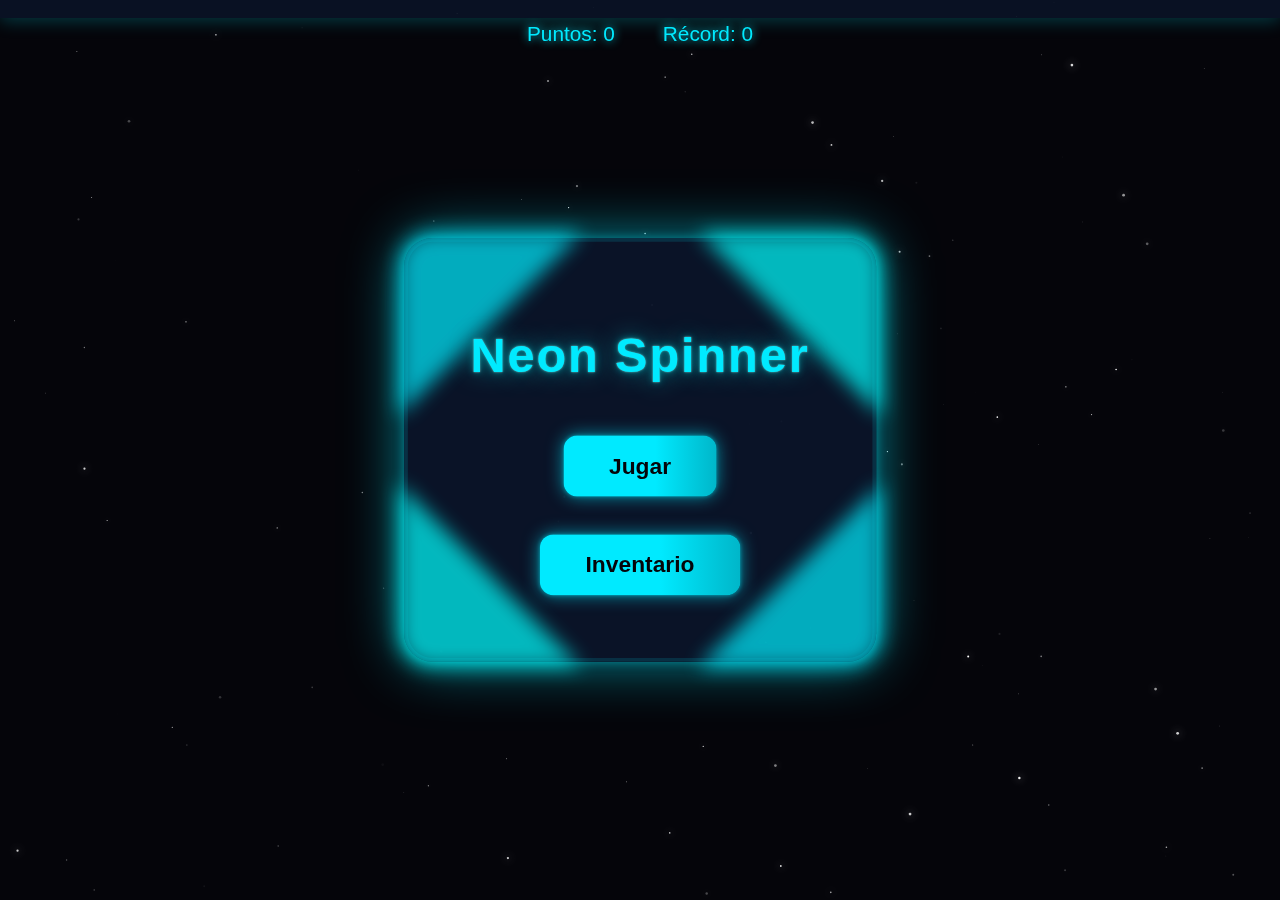
<file: versions/Neon Spinner v3.1.html>
<!DOCTYPE html>
<html lang="es">

<head>
    <meta charset="utf-8" />
    <meta name="viewport" content="width=device-width,initial-scale=1" />
    <title>Neon Spinner</title>
    <style>
        /* Reset y tipografías básicas */
        :root {
            --neon-1: #00eaff;
            --neon-2: #00b6c9;
            --neon-red: #ff4081;
            --neon-green: #40ff89;
            --neon-alpha-1: #00eaff99;
            --bg: #05050a;
        }

        * {
            box-sizing: border-box;
        }

        html,
        body {
            height: 100%;
        }

        body {
            margin: 0;
            overflow: hidden;
            background: var(--bg);
            font-family: Impact, Haettenschweiler, 'Arial Narrow Bold', sans-serif;
            color: #fff;
        }

        /* Canvases de fondo y juego */
        .bg-canvas,
        .game-canvas {
            position: fixed;
            top: 0;
            left: 0;
            width: 100vw;
            height: 100vh;
            pointer-events: none;
            z-index: -2;
        }

        /* FPS */
        #FPS {
            color: #00eaff44;
            font-size: medium;
            position: absolute;
            right: 0;
            top: 35px;
            z-index: 50;
            transition: 0.1s;
        }

        /* Barra de progreso */
        #progress-container {
            position: fixed;
            top: 0;
            left: 0;
            width: 100vw;
            height: 18px;
            background: rgba(10, 20, 40, 0.85);
            z-index: 30;
            display: flex;
            align-items: center;
            justify-content: center;
            box-shadow: 0 2px 18px #00eaff44;
        }

        #progress-bar {
            height: 7px;
            border-radius: 8px;
            background: linear-gradient(90deg, var(--neon-1) 60%, var(--neon-2) 100%);
            box-shadow: 0 0 12px var(--neon-alpha-1);
            width: 0%;
            transition: width 0.25s cubic-bezier(.23, 1.12, .32, 1), box-shadow 0.2s;
        }

        /* Score / record */
        #score-record {
            position: fixed;
            top: 22px;
            width: 100vw;
            display: flex;
            gap: 32px;
            align-items: center;
            justify-content: center;
            z-index: 31;
        }

        #score,
        #record {
            font-size: 1.3rem;
            color: var(--neon-1);
            text-shadow: 0 0 10px var(--neon-1);
            margin: 0 8px;
        }

        /* Game over modal */
        #gameover {
            position: absolute;
            top: 40%;
            left: 50%;
            transform: translate(-50%, -50%);
            color: white;
            text-align: center;
            font-size: 3rem;
            display: none;
            z-index: 10;
            user-select: none;
        }

        #gameover button {
            margin: 10px;
            padding: 12px 24px;
            font-size: 1.3rem;
            border: none;
            border-radius: 10px;
            cursor: pointer;
            font-weight: bold;
        }

        #retry {
            background: var(--neon-1);
            color: #05050a;
        }

        #backmenu {
            background: var(--neon-red);
            color: white;
        }

        #CambiarSkin {
            background: var(--neon-green);
            color: var(--bg);
        }

        /* Main menu */
        #mainmenu {
            position: absolute;
            top: 50%;
            left: 50%;
            transform: translate(-50%, -50%) scale(0.95);
            background: rgba(10, 20, 40, 0.97);
            border-radius: 30px;
            padding: 60px 70px 50px 70px;
            text-align: center;
            z-index: 20;
            min-width: 340px;
            box-shadow: 0 0 60px var(--neon-alpha-1), 0 0 10px #00eaff55, 0 0 0 4px #00eaff22 inset;
            color: #fff;
        }

        #mainmenu h1 {
            font-size: 3.2rem;
            color: var(--neon-1);
            margin-bottom: 35px;
            text-shadow: 0 0 25px #00838f, 0 0 8px #00838f, 0 0 2px #fff;
            letter-spacing: 2px;
            animation: neon-glow 2s infinite alternate;
        }

        #mainmenu button {
            margin: 20px 0;
            padding: 18px 48px;
            font-size: 1.5rem;
            border: none;
            border-radius: 14px;
            cursor: pointer;
            background: linear-gradient(90deg, var(--neon-1) 60%, var(--neon-2) 100%);
            color: var(--bg);
            font-weight: bold;
            box-shadow: 0 0 18px var(--neon-alpha-1), 0 0 4px #00eaff55;
            transition: background 0.2s, transform 0.15s, box-shadow 0.2s;
            outline: none;
            position: relative;
            overflow: hidden;
        }

        #mainmenu button:enabled:hover {
            background: linear-gradient(90deg, var(--neon-2) 60%, var(--neon-1) 100%);
            transform: scale(1.07);
            box-shadow: 0 0 30px #00eaffcc, 0 0 8px var(--neon-alpha-1);
        }

        #mainmenu button:disabled {
            opacity: 0.6;
            cursor: not-allowed;
            background: #222c;
            color: #aaa;
            box-shadow: none;
        }

        /* Animated glowing border */
        #mainmenu::before {
            content: "";
            position: absolute;
            inset: -6px;
            border-radius: 36px;
            z-index: -1;
            pointer-events: none;
            background:
                linear-gradient(45deg, var(--neon-1) 0%, var(--neon-1) 20%, transparent 20%, transparent 80%, var(--neon-1) 80%, var(--neon-1) 100%),
                linear-gradient(-45deg, var(--neon-2) 0%, var(--neon-2) 20%, transparent 20%, transparent 80%, var(--neon-2) 80%, var(--neon-2) 100%);
            filter: blur(10px) brightness(1.3);
            opacity: 0.7;
            animation: border-rotate 4s linear infinite;
        }

        @keyframes border-rotate {
            0% {
                transform: rotate(0deg);
            }

            100% {
                transform: rotate(360deg);
            }
        }

        @keyframes neon-glow {

            0%,
            25% {
                text-shadow: 0 0 25px #00838f, 0 0 8px #00838f, 0 0 2px #fff;
            }

            50% {
                text-shadow: 0 0 40px var(--neon-2), 0 0 16px var(--neon-2), 0 0 8px #fff;
            }

            100% {
                text-shadow: 0 0 40px var(--neon-1), 0 0 16px var(--neon-1), 0 0 8px #fff;
            }
        }

        /* Accesibilidad y visibilidad */
        #score,
        #record {
            user-select: none;
        }

        /* INVENTARIO MODAL */
        #inventory-modal {
            position: fixed;
            top: 50%;
            left: 50%;
            transform: translate(-50%, -50%) scale(1);
            background: rgba(10, 20, 40, 0.98);
            border-radius: 28px;
            box-shadow: 0 0 60px var(--neon-alpha-1), 0 0 10px #00eaff55, 0 0 0 4px #00eaff22 inset;
            z-index: 100;
            padding: 38px 48px 38px 48px;
            min-width: 600px;
            min-height: 340px;
            display: none;
            color: #fff;
            animation: fadeIn 0.2s;
        }

        #inventory-modal[style*="display: block"] {
            display: flex !important;
        }

        #inventory-modal .inventory-tab {
            background: #0a1428;
            color: var(--neon-1);
            border: none;
            border-radius: 8px 8px 0 0;
            padding: 10px 24px;
            font-size: 1.1rem;
            font-weight: bold;
            cursor: pointer;
            margin-right: 2px;
            transition: background 0.2s, color 0.2s;
            outline: none;
        }

        #inventory-modal .inventory-tab.active {
            background: linear-gradient(90deg, var(--neon-1) 60%, var(--neon-2) 100%);
            color: var(--bg);
            box-shadow: 0 0 12px var(--neon-alpha-1);
        }

        #skins-list {
            margin-top: 8px;
            display: flex;
            flex-wrap: wrap;
            gap: 12px;
        }

        .skin-capsule {
            font-family: "Press Start 2P", monospace;
            display: flex;
            align-items: center;
            justify-content: center;
            width: 56px;
            height: 56px;
            border-radius: 18px;
            background: #0a1428;
            box-shadow: 0 0 8px #00eaff44;
            font-size: 2.1rem;
            color: #fff;
            cursor: pointer;
            border: 2px solid transparent;
            transition: border 0.2s, box-shadow 0.2s, background 0.2s;
            user-select: none;
        }

        .skin-capsule.selected {
            border: 2.5px solid var(--neon-1);
            background: linear-gradient(90deg, var(--neon-1) 60%, var(--neon-2) 100%);
            color: var(--bg);
            box-shadow: 0 0 18px var(--neon-alpha-1);
        }

        #big-skin-view {
            font-family: "Press Start 2P", monospace;
            font-size: 120px;
            text-shadow: 0 0 30px var(--neon-1), 0 0 8px var(--neon-alpha-1);
            margin-bottom: 8px;
            transition: color 0.2s, text-shadow 0.2s;
        }

        #close-inventory {
            background: none;
            border: none;
            color: #fff;
            font-size: 2.2rem;
            cursor: pointer;
            position: absolute;
            top: 18px;
            right: 24px;
            z-index: 101;
            transition: color 0.2s;
        }

        #close-inventory:hover {
            color: var(--neon-red);
        }

        #color-picker {
            border-radius: 8px;
            border: 2px solid var(--neon-1);
            box-shadow: 0 0 8px var(--neon-alpha-1);
            margin-top: 8px;
            margin-bottom: 8px;
            cursor: pointer;
        }

        @keyframes fadeIn {
            from {
                opacity: 0;
                transform: translate(-50%, -50%) scale(0.95);
            }

            to {
                opacity: 1;
                transform: translate(-50%, -50%) scale(1);
            }
        }
    </style>
</head>

<body>
    <canvas id="stars" class="bg-canvas" aria-hidden="true"></canvas>

    <h1 id="FPS" aria-live="polite"></h1>

    <div id="progress-container" aria-hidden="true">
        <div id="progress-bar" role="progressbar" aria-valuemin="0" aria-valuemax="100"></div>
    </div>

    <div id="score-record" aria-hidden="true">
        <span id="score">Puntos: 0</span>
        <span id="record">Récord: 0</span>
    </div>

    <div id="mainmenu" role="dialog" aria-modal="true">
        <h1>Neon Spinner</h1>
        <button id="playbtn" type="button">Jugar</button>
        <br />
        <button id="inventorybtn" type="button">Inventario</button>
    </div>

    <!-- Inventario Modal -->
    <div id="inventory-modal" role="dialog" aria-modal="true" style="display:none;">
        <div style="display:flex;flex-direction:row;gap:40px;min-width:600px;min-height:340px;">
            <!-- Pestañas a la izquierda -->
            <div style="flex:1;min-width:220px;">
                <div style="display:flex;gap:8px;margin-bottom:18px;">
                    <button id="tab-skins" type="button" class="inventory-tab active">Skins</button>
                    <button id="tab-color" type="button" class="inventory-tab">Color</button>
                </div>
                <div id="skins-panel">
                    <!-- Aquí se mostrarán las skins en cápsulas -->
                    <div id="skins-list" style="display:flex;flex-wrap:wrap;gap:12px;"></div>
                </div>
                <div id="color-panel" style="display:none;">
                    <input id="color-picker" type="color" value="#00eaff" style="width:100%;height:60px;">
                    <div style="margin-top:10px;text-align:center;">Elige el color de tu skin</div>
                </div>
            </div>
            <!-- Vista grande de la skin a la derecha -->
            <div style="flex:1;display:flex;flex-direction:column;align-items:center;justify-content:center;">
                <div id="big-skin-view" style="font-size:120px;text-shadow:0 0 30px #00eaff;">?</div>
            </div>
        </div>
        <button id="close-inventory" type="button"
            style="position:absolute;top:18px;right:24px;font-size:1.5rem;">&times;</button>
    </div>

    <div id="gameover" role="alert" aria-hidden="true">
        GAME OVER🫤
        <br />
        <button id="retry" type="button">Reintentar</button>
        <button id="backmenu" type="button">Volver al menú</button>
        <br />
        <button id="CambiarSkin" type="button">Cambiar Skin</button>
    </div>

    <canvas id="game" class="game-canvas" aria-label="Canvas del juego"></canvas>

    <!-- Música de fondo (sin autoplay forzado para evitar bloqueos del navegador) -->
    <audio id="bgmusic" loop src="https://freesound.org/data/previews/539/539777_10224925-lq.mp3"></audio>

    <script defer>
        document.addEventListener('DOMContentLoaded', () => {
            // Canvas principal y contexto
            const canvas = document.getElementById('game');
            const ctx = canvas.getContext('2d');

            // Canvas de estrellas
            const starsCanvas = document.getElementById('stars');
            const starsCtx = starsCanvas.getContext('2d');

            // Elementos UI
            const scoreEl = document.getElementById('score');
            const recordEl = document.getElementById('record');
            const progressBar = document.getElementById('progress-bar');
            const mainMenu = document.getElementById('mainmenu');
            const gameOverEl = document.getElementById('gameover');
            const playBtn = document.getElementById('playbtn');
            const retryBtn = document.getElementById('retry');
            const backMenuBtn = document.getElementById('backmenu');
            const changeSkinBtn = document.getElementById('CambiarSkin');
            const htmlRoot = document.documentElement; // para cambiar cursor
            // INVENTARIO
            const inventoryBtn = document.getElementById('inventorybtn');
            const inventoryModal = document.getElementById('inventory-modal');
            const closeInventoryBtn = document.getElementById('close-inventory');
            const tabSkins = document.getElementById('tab-skins');
            const tabColor = document.getElementById('tab-color');
            const skinsPanel = document.getElementById('skins-panel');
            const colorPanel = document.getElementById('color-panel');
            const skinsList = document.getElementById('skins-list');
            const bigSkinView = document.getElementById('big-skin-view');
            const skinName = document.getElementById('skin-name');
            const colorPicker = document.getElementById('color-picker');

            // Ajuste de tamaño
            function resize() {
                canvas.width = window.innerWidth;
                canvas.height = window.innerHeight;
                starsCanvas.width = canvas.width;
                starsCanvas.height = canvas.height;
            }
            window.addEventListener('resize', resize);
            resize();

            // Variables de juego
            let godMode = false; // Modo dios desactivado por defecto
            // Activar/desactivar modo dios con la tecla G
            document.addEventListener('keydown', (e) => {
                if (e.key === 'g' || e.key === 'G') {
                    godMode = !godMode;
                    console.log('God Mode:', godMode ? 'ON' : 'OFF');
                }
            });
            let sw = canvas.width, sh = canvas.height;
            let score = 0;
            let record = parseInt(localStorage.getItem('neonSpinnerRecord')) || 0;
            let playing = false;
            let projectileSpeed = 15;
            let projectiles = [];
            let particles = [];
            let multiplier = { active: false, x: 0, y: 0, r: 28, show: false, timer: null };
            let multiplierEffectActive = false;
            let multiplierEffectTimeout = null;

            // Power-up: Escudo
            let shield = { active: false, x: 0, y: 0, r: 28, show: false, timer: null };
            let shieldEffectActive = false;
            let shieldEffectTimeout = null;

            recordEl.innerText = 'Récord: ' + record;

            // Generador de color hex aleatorio
            function generarColorHexAleatorio() {
                const num = Math.floor(Math.random() * 0xFFFFFF);
                return '#' + num.toString(16).padStart(6, '0');
            }

            // Skins (hecho más seguro: se han eliminado símbolos problemáticos)
            const playerSkins = [
                'X', 'Y', 'I', 'π', // letras
                '●', '★', '△',    // formas
                '♠', '♣', '♥', '◆',// casino
                '✧', '𖣘', '✠', '✟', '⛥', // decorativos
                '☢', '☣', '67', '🗿' // otros
            ].map(type => ({ type, color: generarColorHexAleatorio() }));

            let currentSkin = playerSkins[Math.floor(Math.random() * playerSkins.length)];

            // Jugador
            let player = { x: sw / 2, y: sh / 2, r: 25, angle: 0 };

            // Estrellas
            function randomStar() {
                return {
                    x: Math.random() * sw,
                    y: Math.random() * sh,
                    r: Math.random() * 1.2 + 0.2,
                    alpha: Math.random(),
                    dx: (Math.random() - 0.5) * 0.2,
                    dy: (Math.random() - 0.5) * 0.2,
                    dAlpha: (Math.random() - 0.5) * 0.02
                };
            }
            let starsArr = Array.from({ length: 120 }, randomStar);

            function drawStars() {
                starsCtx.clearRect(0, 0, sw, sh);
                for (let s of starsArr) {
                    starsCtx.beginPath();
                    starsCtx.arc(s.x, s.y, s.r, 0, Math.PI * 2);
                    starsCtx.fillStyle = `rgba(255,255,255,${Math.abs(s.alpha)})`;
                    starsCtx.shadowColor = '#fff';
                    starsCtx.shadowBlur = 8;
                    starsCtx.fill();

                    s.x += s.dx;
                    s.y += s.dy;
                    s.alpha += s.dAlpha;
                    if (s.alpha < 0.1 || s.alpha > 1) s.dAlpha *= -1;
                    if (s.x < 0 || s.x > sw || s.y < 0 || s.y > sh) Object.assign(s, randomStar());
                }
                requestAnimationFrame(drawStars);
            }
            drawStars();

            // Partículas
            function spawnProjectileParticles(px, py) {
                for (let i = 0; i < 15; i++) {
                    particles.push({
                        x: px,
                        y: py,
                        dx: (Math.random() - 0.5) * 5,
                        dy: (Math.random() - 0.5) * 5,
                        r: 2 + Math.random() * 3,
                        color: generarColorHexAleatorio(),
                        life: 50
                    });
                }
            }
            function drawParticles() {
                for (let i = particles.length - 1; i >= 0; i--) {
                    const p = particles[i];
                    p.x += p.dx;
                    p.y += p.dy;
                    p.life--;
                    ctx.beginPath();
                    ctx.arc(p.x, p.y, p.r, 0, Math.PI * 2);
                    ctx.fillStyle = p.color;
                    ctx.shadowBlur = 15;
                    ctx.shadowColor = p.color;
                    ctx.fill();
                    if (p.life <= 0) particles.splice(i, 1);
                }
            }

            // Proyectiles
            function spawnProjectile() {
                if (!playing) return;
                const side = Math.floor(Math.random() * 4);
                let x, y;
                if (side === 0) { x = Math.random() * canvas.width; y = -30; }
                else if (side === 1) { x = canvas.width + 30; y = Math.random() * canvas.height; }
                else if (side === 2) { x = Math.random() * canvas.width; y = canvas.height + 30; }
                else { x = -30; y = Math.random() * canvas.height; }
                const angle = Math.atan2(player.y - y, player.x - x);
                projectiles.push({
                    x, y,
                    vx: Math.cos(angle) * projectileSpeed,
                    vy: Math.sin(angle) * projectileSpeed,
                    r: 14 + Math.random() * 11,
                    color: `hsl(${Math.random() * 360},100%,60%)`
                });
                setTimeout(spawnProjectile, 250 + Math.random() * 250);
            }

            function drawProjectiles() {
                // sutil "trail" oscuro (muy ligero)
                ctx.save();
                ctx.globalAlpha = 0.05;
                ctx.fillStyle = '#05050a';
                ctx.fillRect(0, 0, canvas.width, canvas.height);
                ctx.restore();

                for (let i = projectiles.length - 1; i >= 0; i--) {
                    const p = projectiles[i];
                    p.x += p.vx;
                    p.y += p.vy;

                    ctx.beginPath();
                    ctx.arc(p.x, p.y, p.r, 0, 2 * Math.PI);
                    ctx.fillStyle = p.color;
                    ctx.shadowBlur = 20;
                    ctx.shadowColor = p.color;
                    ctx.fill();

                    const dx = p.x - player.x;
                    const dy = p.y - player.y;
                    if (Math.hypot(dx, dy) < p.r + player.r) {
                        spawnProjectileParticles(p.x, p.y);
                        if (shieldEffectActive) {
                            // Consume el escudo y sigue jugando
                            shieldEffectActive = false;
                            shield.active = false;
                            if (shieldEffectTimeout) clearTimeout(shieldEffectTimeout);
                            projectiles.splice(i, 1);
                            continue;
                        } else {
                            endGame();
                            projectiles.splice(i, 1);
                            continue;
                        }
                    }

                    if (p.x < -50 || p.x > canvas.width + 50 || p.y < -50 || p.y > canvas.height + 50) {
                        spawnProjectileParticles(p.x, p.y);
                        projectiles.splice(i, 1);

                        const points = multiplierEffectActive ? 2 : 1;
                        score += points;
                        projectileSpeed += 0.05;
                        scoreEl.innerText = 'Puntos: ' + score;

                        if (score > record) {
                            record = score;
                            localStorage.setItem('neonSpinnerRecord', record);
                            recordEl.innerText = 'Récord: ' + record;
                        }
                        updateProgressBar();
                    }
                }
            }

            // Progress bar
            function updateProgressBar() {
                const rec = Math.max(1, record); // evitar división por 0
                const percent = Math.min(score, rec) / rec * 100;
                progressBar.style.width = percent + '%';
                if (score >= record) {
                    progressBar.style.background = 'linear-gradient(90deg, #ff595e 60%, #be1e2d 100%)';
                    progressBar.style.boxShadow = '0 0 12px #ff595e99';
                } else {
                    progressBar.style.background = 'linear-gradient(90deg,#00eaff 60%,#00b6c9 100%)';
                    progressBar.style.boxShadow = '0 0 12px var(--neon-alpha-1)';
                }
            }

            // Multiplicador
            function spawnMultiplier() {
                if (multiplier.show || multiplierEffectActive || !playing) return;
                multiplier.x = Math.random() * (canvas.width - 100) + 50;
                multiplier.y = Math.random() * (canvas.height - 100) + 50;
                multiplier.show = true;
                if (multiplier.timer) clearTimeout(multiplier.timer);
                multiplier.timer = setTimeout(() => { multiplier.show = false; }, 4000);
            }
            function drawMultiplier() {
                if (!multiplier.show) return;
                ctx.save();
                ctx.beginPath();
                ctx.arc(multiplier.x, multiplier.y, multiplier.r, 0, 2 * Math.PI);
                ctx.strokeStyle = '#ffeb3b';
                ctx.lineWidth = 4;
                ctx.shadowBlur = 18;
                ctx.shadowColor = '#fff700';
                ctx.stroke();
                ctx.font = "bold 32px 'Orbitron', Arial";
                ctx.textAlign = 'center';
                ctx.textBaseline = 'middle';
                ctx.fillStyle = '#fff700';
                ctx.globalAlpha = 0.85;
                ctx.fillText('x2', multiplier.x, multiplier.y);
                ctx.globalAlpha = 1;
                ctx.restore();
            }
            function checkMultiplierCollision() {
                if (!multiplier.show) return;
                const dx = player.x - multiplier.x, dy = player.y - multiplier.y;
                if (Math.hypot(dx, dy) < player.r + multiplier.r) {
                    multiplier.show = false;
                    if (multiplier.timer) clearTimeout(multiplier.timer);
                    multiplierEffectActive = true;
                    multiplier.active = true;
                    if (multiplierEffectTimeout) clearTimeout(multiplierEffectTimeout);
                    multiplierEffectTimeout = setTimeout(() => {
                        multiplierEffectActive = false;
                        multiplier.active = false;
                    }, 5000);
                }
            }
            function scheduleMultiplier() {
                if (!playing) return;
                setTimeout(() => {
                    if (playing && !multiplierEffectActive) spawnMultiplier();
                    scheduleMultiplier();
                }, 20000 + Math.random() * 15000);
            }

            // Escudo
            function spawnShield() {
                if (shield.show || shieldEffectActive || !playing) return;
                shield.x = Math.random() * (canvas.width - 100) + 50;
                shield.y = Math.random() * (canvas.height - 100) + 50;
                shield.show = true;
                if (shield.timer) clearTimeout(shield.timer);
                shield.timer = setTimeout(() => { shield.show = false; }, 6000);
            }
            function drawShieldPowerup() {
                if (!shield.show) return;
                ctx.save();
                ctx.beginPath();
                ctx.arc(shield.x, shield.y, shield.r, 0, 2 * Math.PI);
                ctx.strokeStyle = '#00eaff';
                ctx.lineWidth = 3;
                ctx.shadowBlur = 10;
                ctx.shadowColor = '#00eaff';
                ctx.stroke();
                // Dibuja la skin actual en azul, pequeño
                ctx.font = "38px 'Press Start 2P', monospace";
                ctx.textAlign = 'center';
                ctx.textBaseline = 'middle';
                ctx.save();
                ctx.globalAlpha = 0.7;
                ctx.strokeStyle = '#00eaff';
                ctx.lineWidth = 2.5;
                ctx.shadowBlur = 10;
                ctx.shadowColor = '#00eaff';
                ctx.strokeText(currentSkin.type, shield.x, shield.y);
                ctx.globalAlpha = 0.18;
                ctx.fillStyle = '#00eaff';
                ctx.fillText(currentSkin.type, shield.x, shield.y);
                ctx.globalAlpha = 1;
                ctx.restore();
                ctx.restore();
            }
            function checkShieldCollision() {
                if (!shield.show) return;
                const dx = player.x - shield.x, dy = player.y - shield.y;
                if (Math.hypot(dx, dy) < player.r + shield.r) {
                    shield.show = false;
                    if (shield.timer) clearTimeout(shield.timer);
                    shieldEffectActive = true;
                    shield.active = true;
                    if (shieldEffectTimeout) clearTimeout(shieldEffectTimeout);
                    // El escudo dura hasta que te golpean o termina la partida
                }
            }
            function scheduleShield() {
                if (!playing) return;
                setTimeout(() => {
                    if (playing && !shieldEffectActive) spawnShield();
                    scheduleShield();
                }, 25000 + Math.random() * 20000);
            }

            // Dibuja jugador
            function drawPlayer() {
                player.angle += 0.12;
                ctx.save();
                ctx.translate(player.x, player.y);
                ctx.rotate(player.angle);
                // Dibuja escudo con la forma de la skin, más grande y azul
                if (shieldEffectActive) {
                    ctx.save();
                    ctx.font = "130px 'Press Start 2P', monospace";
                    ctx.textAlign = 'center';
                    ctx.textBaseline = 'middle';
                    ctx.globalAlpha = 0.7;
                    ctx.strokeStyle = '#00eaff';
                    ctx.lineWidth = 5;
                    ctx.shadowBlur = 18;
                    ctx.shadowColor = '#00eaff';
                    ctx.strokeText(currentSkin.type, 0, 0);
                    ctx.globalAlpha = 0.18;
                    ctx.fillStyle = '#00eaff';
                    ctx.fillText(currentSkin.type, 0, 0);
                    ctx.globalAlpha = 1;
                    ctx.restore();
                }
                ctx.strokeStyle = currentSkin.color;
                ctx.lineWidth = 2;
                ctx.shadowBlur = 20;
                ctx.shadowColor = currentSkin.color;
                ctx.font = "100px 'Press Start 2P', monospace";
                ctx.textAlign = 'center';
                ctx.textBaseline = 'middle';
                ctx.strokeText(currentSkin.type, 0, 0);
                ctx.globalAlpha = 0.15;
                ctx.fillStyle = currentSkin.color;
                ctx.fillText(currentSkin.type, 0, 0);
                ctx.globalAlpha = 1;
                ctx.restore();
            }

            // Loop de actualización del juego
            function update() {
                if (!playing) return;
                ctx.clearRect(0, 0, canvas.width, canvas.height);
                drawPlayer();
                drawProjectiles();
                drawParticles();
                drawMultiplier();
                drawShieldPowerup();
                checkMultiplierCollision();
                checkShieldCollision();
                requestAnimationFrame(update);
            }

            // Fin del juego
            function endGame() {
                if (godMode == false) {
                    playing = false;
                    gameOverEl.style.display = 'block';
                    gameOverEl.setAttribute('aria-hidden', 'false');
                    htmlRoot.style.cursor = 'auto';
                } else {
                    // Si godMode está activo, no termina el juego
                    return;
                }
            }

            // Eventos de entrada
            document.addEventListener('mousemove', (e) => {
                if (!playing) return;
                player.x = e.clientX;
                player.y = e.clientY;
            });

            // Controles de botones
            playBtn.addEventListener('click', () => {
                mainMenu.style.display = 'none';
                scoreEl.style.display = 'inline';
                recordEl.style.display = 'inline';
                htmlRoot.style.cursor = 'none';
                playing = true;
                score = 0;
                projectileSpeed = 15;
                projectiles = [];
                particles = [];
                player = { x: canvas.width / 2, y: canvas.height / 2, r: 25, angle: 0 };
                scoreEl.innerText = 'Puntos: 0';
                gameOverEl.style.display = 'none';
                updateProgressBar();
                if (multiplier.timer) clearTimeout(multiplier.timer);
                if (multiplierEffectTimeout) clearTimeout(multiplierEffectTimeout);
                if (shield.timer) clearTimeout(shield.timer);
                if (shieldEffectTimeout) clearTimeout(shieldEffectTimeout);
                spawnProjectile();
                scheduleMultiplier();
                scheduleShield();
                update();
            });

            retryBtn.addEventListener('click', () => {
                score = 0;
                projectileSpeed = 15;
                projectiles = [];
                particles = [];
                player = { x: canvas.width / 2, y: canvas.height / 2, r: 25, angle: 0 };
                scoreEl.innerText = 'Puntos: 0';
                gameOverEl.style.display = 'none';
                htmlRoot.style.cursor = 'none';
                playing = true;
                multiplier.show = false;
                multiplier.active = false;
                multiplierEffectActive = false;
                shield.show = false;
                shield.active = false;
                shieldEffectActive = false;
                if (multiplier.timer) clearTimeout(multiplier.timer);
                if (multiplierEffectTimeout) clearTimeout(multiplierEffectTimeout);
                if (shield.timer) clearTimeout(shield.timer);
                if (shieldEffectTimeout) clearTimeout(shieldEffectTimeout);
                spawnProjectile();
                scheduleMultiplier();
                scheduleShield();
                updateProgressBar();
                update();
            });

            backMenuBtn.addEventListener('click', () => {
                location.reload();
            });

            // --- INVENTARIO LOGIC ---
            function renderSkinsList() {
                skinsList.innerHTML = '';
                playerSkins.forEach((skin, idx) => {
                    const capsule = document.createElement('div');
                    capsule.className = 'skin-capsule' + (skin === currentSkin ? ' selected' : '');
                    // Canvas para renderizar igual que en partida
                    const iconCanvas = document.createElement('canvas');
                    iconCanvas.width = 56;
                    iconCanvas.height = 56;
                    const iconCtx = iconCanvas.getContext('2d');
                    iconCtx.save();
                    iconCtx.translate(28, 28);
                    iconCtx.strokeStyle = skin.color;
                    iconCtx.lineWidth = 2;
                    iconCtx.shadowBlur = 10;
                    iconCtx.shadowColor = skin.color;
                    iconCtx.font = "38px 'Press Start 2P', monospace";
                    iconCtx.textAlign = 'center';
                    iconCtx.textBaseline = 'middle';
                    iconCtx.strokeText(skin.type, 0, 0);
                    iconCtx.globalAlpha = 0.15;
                    iconCtx.fillStyle = skin.color;
                    iconCtx.fillText(skin.type, 0, 0);
                    iconCtx.globalAlpha = 1;
                    iconCtx.restore();
                    capsule.appendChild(iconCanvas);
                    capsule.title = skin.type;
                    capsule.onclick = () => {
                        currentSkin = skin;
                        updateInventoryView();
                    };
                    skinsList.appendChild(capsule);
                });
            }
            function updateInventoryView() {
                // Skins
                renderSkinsList();
                // Big view
                bigSkinView.innerHTML = '';
                const bigCanvas = document.createElement('canvas');
                bigCanvas.width = 180;
                bigCanvas.height = 180;
                const bctx = bigCanvas.getContext('2d');
                bctx.save();
                bctx.translate(90, 90);
                bctx.strokeStyle = currentSkin.color;
                bctx.lineWidth = 4;
                bctx.shadowBlur = 24;
                bctx.shadowColor = currentSkin.color;
                bctx.font = "140px 'Press Start 2P', monospace";
                bctx.textAlign = 'center';
                bctx.textBaseline = 'middle';
                bctx.strokeText(currentSkin.type, 0, 0);
                bctx.globalAlpha = 0.15;
                bctx.fillStyle = currentSkin.color;
                bctx.fillText(currentSkin.type, 0, 0);
                bctx.globalAlpha = 1;
                bctx.restore();
                bigSkinView.appendChild(bigCanvas);
                skinName.textContent = currentSkin.type;
                // Color picker
                colorPicker.value = currentSkin.color;
            }
            // Tabs
            function showTab(tab) {
                if (tab === 'skins') {
                    tabSkins.classList.add('active');
                    tabColor.classList.remove('active');
                    skinsPanel.style.display = '';
                    colorPanel.style.display = 'none';
                } else {
                    tabSkins.classList.remove('active');
                    tabColor.classList.add('active');
                    skinsPanel.style.display = 'none';
                    colorPanel.style.display = '';
                }
            }
            tabSkins.addEventListener('click', () => showTab('skins'));
            tabColor.addEventListener('click', () => showTab('color'));
            // Abrir/cerrar inventario
            inventoryBtn.addEventListener('click', () => {
                inventoryModal.style.display = 'block';
                updateInventoryView();
                showTab('skins');
            });
            closeInventoryBtn.addEventListener('click', () => {
                inventoryModal.style.display = 'none';
            });
            // Cambiar color
            colorPicker.addEventListener('input', (e) => {
                currentSkin.color = e.target.value;
                updateInventoryView();
            });
            // Cambiar skin aleatoria (botón antiguo)
            changeSkinBtn.addEventListener('click', () => {
                let newSkin;
                do {
                    newSkin = playerSkins[Math.floor(Math.random() * playerSkins.length)];
                } while (newSkin === currentSkin && playerSkins.length > 1);
                currentSkin = newSkin;
                updateInventoryView();
            });

            // FPS display
            (function fpsTicker() {
                let startTime = Date.now(), frame = 0;
                function tick() {
                    const time = Date.now();
                    frame++;
                    if (time - startTime > 1000) {
                        document.getElementById('FPS').textContent = (frame / ((time - startTime) / 1000)).toFixed(2) + ' FPS';
                        startTime = time;
                        frame = 0;
                    }
                    window.requestAnimationFrame(tick);
                }
                tick();
            })();

            // Inicialización: cursor, listeners de resize
            htmlRoot.style.cursor = 'auto';

            // Si quieres que la música empiece automáticamente, intenta reproducirla con permiso:
            const bgmusic = document.getElementById('bgmusic');
            // muchos navegadores bloquean autoplay: solo iniciará cuando el usuario interactúe
            document.addEventListener('click', function _playMusic() {
                if (bgmusic && bgmusic.paused) {
                    bgmusic.play().catch(() => { /* ignorar bloqueo de autoplay */ });
                }
                document.removeEventListener('click', _playMusic);
            });

            // Actualizar dimensiones internas en variables
            window.addEventListener('resize', () => {
                sw = canvas.width = window.innerWidth;
                sh = canvas.height = window.innerHeight;
                starsCanvas.width = sw;
                starsCanvas.height = sh;
            }, { passive: true });

        });

    </script>
</body>

</html>
</file>
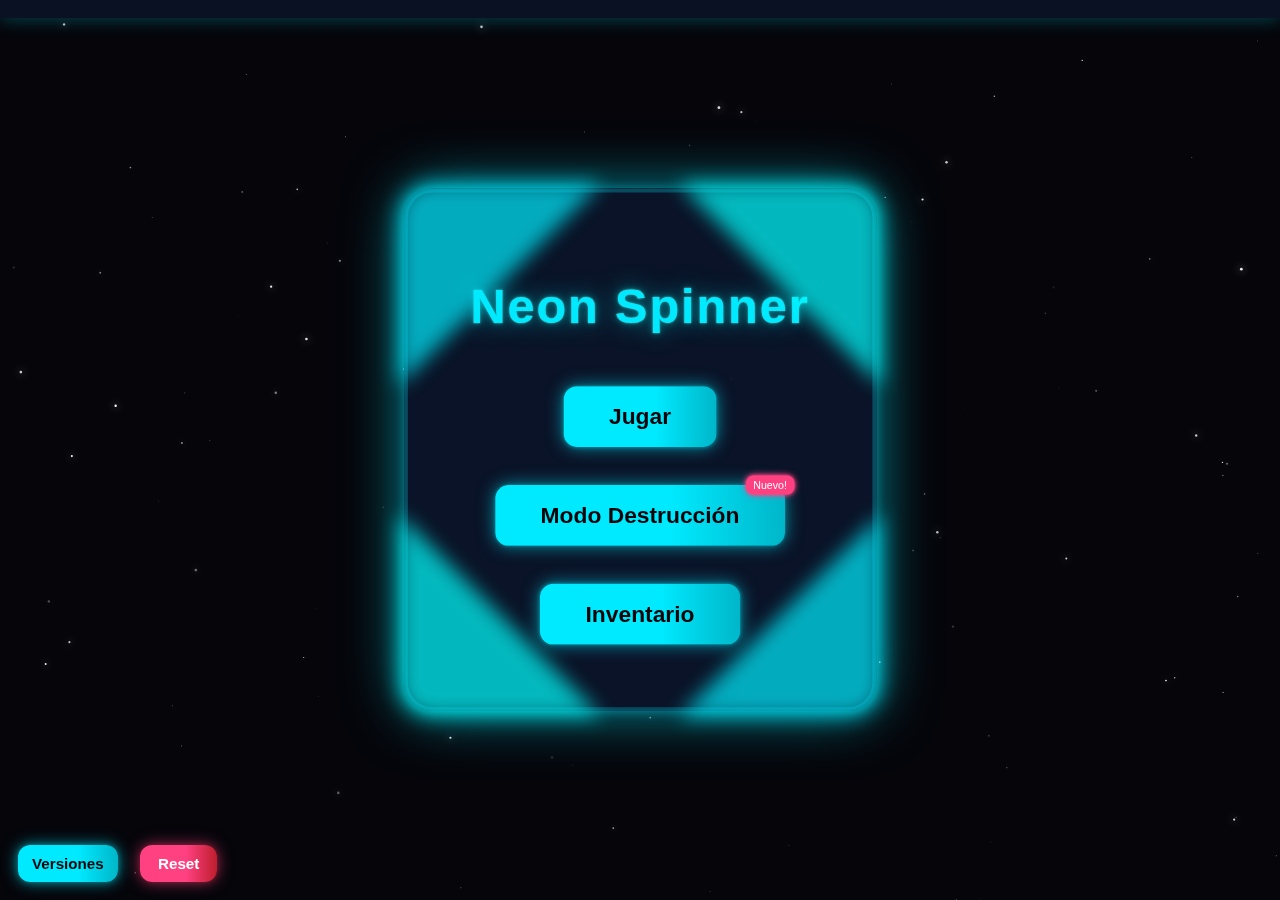
<file: versions/Neon Spinner v4.0/Neon Spinner v4.0.html>
<!DOCTYPE html>
<html lang="es">

<head>
    <meta charset="utf-8">
    <meta name="viewport" content="width=device-width, initial-scale=1">
    <title>Neon Spinner</title>
    <link rel="icon" type="image/png" href="favicon.png">
    <link rel="stylesheet" href="style.css">
</head>

<body>
    <!-- Fondo estrellas -->
    <canvas id="stars" class="bg-canvas" aria-hidden="true"></canvas>

    <!-- FPS -->
    <h1 id="FPS" aria-live="polite"></h1>

    <!-- Barra de progreso -->
    <div id="progress-container" aria-hidden="true">
        <div id="progress-bar" role="progressbar" aria-valuemin="0" aria-valuemax="100">
        </div>
    </div>

    <!-- Marcadores -->
    <div id="score-record" aria-hidden="true">
        <span id="score" class="hidden">Puntos: 0</span>
        <span id="record" class="hidden">Récord: 0</span>
    </div>

    <!-- Menú principal -->
    <div id="mainmenu" role="dialog" aria-modal="true">
        <h1>Neon Spinner</h1>
        <!-- Texto Nuevo! posicionado arriba-derecha -->

        <button id="playbtn" type="button">Jugar</button>
        <br>
        <div class="mode-btn-wrap" style="display:inline-block;">
            <button id="play-destruction" type="button">Modo Destrucción</button>
            <div id="new-text">Nuevo!</div>
        </div>
        <br>
        <button id="inventorybtn" type="button">Inventario</button>
    </div>

    <!-- Inventario -->
    <div id="inventory-modal" role="dialog" aria-modal="true">
        <div class="inventory-layout">
            <!-- Columna izquierda: pestañas + lista -->
            <div class="inventory-left">
                <div class="inventory-tabs">
                    <button id="tab-skins" type="button" class="inventory-tab active">
                        Skins
                    </button>
                    <button id="tab-color" type="button" class="inventory-tab">
                        Color
                    </button>
                </div>

                <div id="skins-panel">
                    <!-- Aquí se mostrarán las skins en cápsulas -->
                    <div id="skins-list"></div>
                </div>

                <div id="color-panel">
                    <label for="color-picker">Color de la skin</label>
                    <input id="color-picker" type="color" value="#00eaff">
                    <div class="color-help-text">
                        Elige el color de tu skin
                    </div>
                </div>
            </div>

            <!-- Columna derecha: vista grande -->
            <div class="inventory-right">
                <div id="big-skin-view">?</div>
                <span id="skin-name" class="skin-name"></span>
            </div>

        </div>
        <button id="close-inventory" type="button" aria-label="Cerrar inventario">
            &times;
        </button>
    </div>

    <!-- Game over -->
    <div id="gameover" role="alert" aria-hidden="true">
        GAME OVER<br />
        <button id="retry" type="button">Reintentar</button>
        <button id="backmenu" type="button">Volver al menú</button><br />
        <button id="CambiarSkin" type="button">Cambiar Skin</button>
    </div>

    <!-- Canvas del juego -->
    <canvas id="game" class="game-canvas" aria-label="Canvas del juego">
    </canvas>

    <!-- Música de fondo (sin autoplay forzado) -->
    <audio id="bgmusic" autoplay loop src="https://freesound.org/data/previews/539/539777_10224925-lq.mp3">
    </audio>

    <!-- Botones inferiores: versiones + reset records -->
    <button id="versions-btn" type="button" aria-haspopup="true" aria-expanded="false" title="Elegir versión">
        Versiones
    </button>

    <button id="reset-records-btn" type="button" title="Resetear records">
        Reset
    </button>

    <div id="versions-menu" role="menu" aria-hidden="true">
    </div>

    <script src="script.js" defer></script>
</body>

</html>
</file>
<file: css/animations.css>
/* ============================================
   ANIMACIONES GLOBALES
============================================ */

@keyframes menu-pop {
    0% {
        opacity: 0;
        transform: translate(-50%, -60%) scale(0.8);
        filter: blur(8px);
    }

    60% {
        opacity: 1;
        transform: translate(-50%, -48%) scale(1.05);
        filter: blur(0);
    }

    100% {
        opacity: 1;
        transform: translate(-50%, -50%) scale(1);
        filter: blur(0);
    }
}

@keyframes button-fadein {
    0% {
        opacity: 0;
        transform: translateY(30px) scale(0.95);
    }

    100% {
        opacity: 1;
        transform: translateY(0) scale(1);
    }
}

@keyframes border-rotate {
    0% {
        transform: rotate(0deg);
    }

    100% {
        transform: rotate(360deg);
    }
}

@keyframes neon-glow {

    0% {
        color: var(--neon-1);
        text-shadow:
            0 0 25px #00838f,
            0 0 8px #00838f,
            0 0 2px #ffffff;
    }

    75% {
        color: #66faff;
        text-shadow:
            0 0 50px var(--neon-2),
            0 0 20px var(--neon-2),
            0 0 8px #ffffff;
    }

    100% {
        color: #adfcff;
        text-shadow:
            0 0 80px var(--neon-1),
            0 0 40px var(--neon-1),
            0 0 10px #ffffff;
    }
}

@keyframes fadeIn {
    from {
        opacity: 0;
        transform: translate(-50%, -50%) scale(0.9);
    }

    to {
        opacity: 1;
        transform: translate(-50%, -50%) scale(1);
    }
}

@keyframes bar-pulse {
    0% {
        box-shadow: 0 0 12px var(--neon-alpha-1);
    }

    50% {
        box-shadow: 0 0 20px var(--neon-1);
    }

    100% {
        box-shadow: 0 0 12px var(--neon-alpha-1);
    }
}

@keyframes spin-glow {
    0% {
        box-shadow: 0 0 10px var(--neon-alpha-1);
    }

    50% {
        box-shadow: 0 0 20px var(--neon-1);
    }

    100% {
        box-shadow: 0 0 10px var(--neon-alpha-1);
    }
}

@keyframes modal-pop {
    from {
        opacity: 0;
        transform: translate(-50%, -48%) scale(0.92);
    }

    to {
        opacity: 1;
        transform: translate(-50%, -50%) scale(1);
    }
}

@keyframes escala {
    from {
        transform: scale(0.8);
    }

    to {
        transform: scale(1.2);
    }
}

@keyframes score-bump-anim {
    0% {
        transform: scale(1) rotate(0deg);
    }

    25% {
        transform: scale(1.2) rotate(-5deg);
        color: var(--neon-orange);
        text-shadow:
            0 0 30px var(--neon-orange),
            0 0 60px var(--neon-orange),
            0 0 10px var(--neon-1);
    }

    50% {
        transform: scale(1.3) rotate(5deg);
        color: #fff;
        text-shadow:
            0 0 40px var(--neon-blue),
            0 0 80px var(--neon-blue),
            0 0 15px #fff;
    }

    75% {
        transform: scale(1.2) rotate(-3deg);
        color: #fff;
        text-shadow:
            0 0 25px var(--neon-blue),
            0 0 50px var(--neon-blue),
            0 0 8px #fff;
    }

    100% {
        transform: scale(1) rotate(0deg);
        /* Color y text-shadow vuelven a sus valores originales automáticamente */
    }
}

@keyframes spin {
    to {
        transform: rotate(360deg);
    }
}
</file>
<file: css/ui.css>
/* ============================================
   HUD: FPS
============================================ */

#FPS {
    position: absolute;
    top: 35px;
    right: 0;
    margin: 0;
    padding: 0 14px;
    font-size: medium;
    color: var(--neon-soft-2);
    z-index: 50;
    transition: 0.1s;
}

/* ============================================
   HUD: BARRA DE PROGRESO
============================================ */

#progress-container {
    position: relative;
    top: 0;
    left: 0;
    width: 100vw;
    height: 18px;
    background: var(--overlay-soft);
    display: flex;
    align-items: center;
    justify-content: center;
    z-index: 30;
    box-shadow: 0 2px 18px var(--neon-soft-1);
}

#progress-bar {
    width: 0%;
    height: 7px;
    border-radius: 8px;
    background: linear-gradient(90deg, var(--neon-1) 60%, var(--neon-2) 100%);
    box-shadow: 0 0 12px var(--neon-alpha-1);
    transition:
        width 0.25s linear,
        box-shadow 0.2s;
    animation: bar-pulse 2.2s infinite ease-in-out;
}

#progress-text {
    position: absolute;
    left: 50%;
    top: 60%;
    transform: translate(-50%, -50%);
    font-size: 24px;
    pointer-events: none;

    /* Degradado aplicado al texto usando background-clip */
    background: linear-gradient(90deg,
            var(--neon-orange) 60%,
            var(--neon-red) 100%);
    -webkit-background-clip: text;
    background-clip: text;
    -webkit-text-fill-color: transparent;

    /* Reborde negro */
    -webkit-text-stroke: 1px black;

    /* Sombra para dar efecto de brillo */
    text-shadow:
        0 0 6px rgba(255, 100, 0, 0.7),
        0 0 12px rgba(255, 0, 0, 0.6);

    transition:
        transform 0.15s ease,
        text-shadow 0.15s ease;
}

/* ============================================
   HUD: SCORE + RÉCORD
============================================ */

#score-record {
    position: fixed;
    top: 22px;
    width: 100vw;
    display: flex;
    gap: 32px;
    justify-content: center;
    align-items: center;
    z-index: 31;
}

#score,
#record {
    font-size: 1.3rem;
    color: var(--neon-1);
    text-shadow: 0 0 10px var(--neon-1);
    margin: 0 8px;
    user-select: none;
}

/* ============================================
   BOTONES GENERALES
============================================ */

.btn {
    cursor: pointer;
    border: none;
    padding: 10px 12px;
    border-radius: 8px;
    background: linear-gradient(90deg, var(--neon-1), var(--neon-2));
    color: #05050a;
    font-weight: 700;
    transition: all 0.3s ease;
}

.btn:hover {
    background: linear-gradient(90deg, var(--neon-2), var(--neon-1));
    color: #fff;
    box-shadow:
        0 0 10px var(--neon-1),
        0 0 18px var(--neon-2);
}

.btn.small {
    padding: 6px 8px;
    font-size: 0.9rem;
}

.btn-alt {
    background: linear-gradient(90deg, #ff8a80, #ff4081);
    color: #fff;
    border: none;
    padding: 10px 12px;
    border-radius: 8px;
    font-weight: 700;
    cursor: pointer;
    transition: all 0.3s ease;
}

.btn-alt:hover {
    background: linear-gradient(90deg, #ff4081, #ff8a80);
    /* invertimos el degradado */
    color: #fff;
    box-shadow:
        0 0 10px #ff4081,
        0 0 18px #ff8a80;
    /* efecto glow */
    transform: scale(1.05);
    /* ligero zoom para dar sensación de interacción */
}

button.disabled {
    opacity: 0.45;
    cursor: not-allowed;
}

/* Menú superior izquierdo */
.top-left-menu {
    position: fixed;
    left: 12px;
    top: 12px;
    z-index: 9000;
    display: flex;
    gap: 8px;
    align-items: center;
}

.top-left-menu button:hover {
    transform: scale(1.1);
    filter: brightness(1.25);
}

/* ============================================
   VERSION BUTTONS (BOTTOM LEFT)
============================================ */

#versions-btn {
    position: fixed;
    left: 18px;
    bottom: 18px;
    padding: 10px 14px;
    border-radius: 12px;
    font-size: 0.95rem;
    background: linear-gradient(90deg, var(--neon-1) 60%, var(--neon-2) 100%);
    color: var(--bg);
    border: none;
    font-weight: bold;
    cursor: pointer;
    user-select: none;
    z-index: 60;
    box-shadow:
        0 0 16px var(--neon-alpha-1),
        0 0 6px var(--neon-soft-2);
}

#versions-btn:hover {
    transform: scale(1.07);
    background: linear-gradient(90deg, var(--neon-2) 60%, var(--neon-1) 100%);
    box-shadow:
        0 0 30px var(--neon-strong-1),
        0 0 8px var(--neon-alpha-1);
}

#versions-menu {
    position: fixed;
    left: 18px;
    bottom: 64px;
    padding: 10px;
    min-width: 220px;
    border-radius: 12px;
    background: var(--overlay-strong);
    box-shadow:
        0 8px 30px #0008,
        0 0 40px var(--neon-alpha-1);
    font-size: 0.9rem;
    color: var(--text-color);
    z-index: 61;
    display: none;
}

#versions-menu a {
    display: block;
    padding: 8px 10px;
    margin-bottom: 6px;
    color: var(--neon-1);
    text-decoration: none;
    border-radius: 8px;
}

#versions-menu a:hover {
    background: rgba(0, 234, 255, 0.08);
    color: var(--text-color);
}


/* ============================================
   RESET RECORDS BUTTON
============================================ */

#reset-records-btn {
    position: fixed;
    left: 140px;
    bottom: 18px;
    padding: 10px 18px;
    border-radius: 12px;
    border: none;
    font-size: 0.95rem;
    font-weight: bold;
    user-select: none;
    cursor: pointer;
    background: linear-gradient(90deg,
            var(--neon-red) 60%,
            var(--neon-red-dark) 100%);
    color: var(--text-color);
    box-shadow:
        0 0 16px #ff408199,
        0 0 6px #be1e2d55;
    transition:
        background 0.2s,
        transform 0.15s,
        box-shadow 0.2s;
    z-index: 61;
}

#reset-records-btn:hover {
    transform: scale(1.07);
    background: linear-gradient(90deg,
            var(--neon-red-dark) 60%,
            var(--neon-red) 100%);
    box-shadow:
        0 0 30px #ff4081cc,
        0 0 8px #be1e2d99;
}
</file>
<file: css/game.css>
/* ============================================
   CANVAS (fondo y juego)
============================================ */

.bg-canvas,
.game-canvas {
    position: fixed;
    inset: 0;
    width: 100vw;
    height: 100vh;
    pointer-events: none;
    z-index: -2;
}

/* Animación de "jolt" para el contador de puntos */
.score-bump {
    animation: score-bump-anim 0.4s cubic-bezier(0.68, -0.55, 0.265, 1.55);
}
</file>
<file: css/modules/auth.css>
/* ============================================
   AUTH OVERLAY
============================================ */

/* Título del panel de auth */
#auth-title {
    font-weight: 100;
}

/* Fondo semitransparente que cubre toda la pantalla */
.auth-overlay {
    position: fixed;
    inset: 0;
    display: none;
    align-items: center;
    justify-content: center;
    background: rgba(0, 0, 0, 0.6);
    z-index: 9999;
}

/* Tarjeta principal de login/registro */
.auth-card {
    background: var(--card-bg);
    padding: 18px;
    border-radius: 10px;
    width: 320px;
    box-shadow: 0 8px 40px rgba(0, 0, 0, 0.6);
    text-align: center;
}

.auth-card input {
    width: 100%;
    padding: 8px;
    margin: 8px 0;
    border-radius: 6px;
    border: 1px solid #333;
    background: rgba(255, 255, 255, 0.03);
    color: #fff;
}

.auth-row {
    display: flex;
    gap: 8px;
}

.auth-msg {
    margin-top: 8px;
    min-height: 18px;
    color: #f1c40f;
}
</file>
<file: css/modules/menus.css>
/* ============================================
   GAME OVER (panel central)
============================================ */

#gameover {
    position: absolute;
    top: 40%;
    left: 50%;
    transform: translate(-50%, -50%);
    font-size: 3rem;
    text-align: center;
    display: none;
    z-index: 10;
    user-select: none;
}

#gameover button {
    margin: 10px;
    padding: 12px 24px;
    font-size: 1.3rem;
    border-radius: 10px;
    border: none;
    cursor: pointer;
    font-weight: bold;
}

#retry {
    background: var(--neon-1);
    color: var(--bg);
}

#backmenu {
    background: var(--neon-red);
    color: var(--text-color);
}

#CambiarSkin {
    background: var(--neon-green);
    color: var(--bg);
}

/* ============================================
   MAIN MENU (panel central)
============================================ */

#mainmenu {
    position: absolute;
    top: 50%;
    left: 50%;
    transform: translate(-50%, -50%) scale(0.95);
    background: rgba(10, 20, 40, 0.97);
    padding: 60px 70px 50px;
    min-width: 340px;
    border-radius: 30px;
    text-align: center;
    z-index: 20;
    color: var(--text-color);
    box-shadow:
        var(--shadow-strong),
        0 0 10px var(--neon-soft-2),
        0 0 0 4px var(--neon-soft-1) inset;
    animation: menu-pop 1s cubic-bezier(0.23, 1.12, 0.32, 1) forwards;
}

#mainmenu h1 {
    font-size: 3.2rem;
    margin-bottom: 35px;
    color: var(--neon-1);
    letter-spacing: 2px;
    text-shadow:
        0 0 25px #00838f,
        0 0 8px #00838f,
        0 0 2px #ffffff;
    animation: neon-glow 4s infinite alternate;
}

#mainmenu button {
    margin: 20px 0;
    padding: 18px 48px;
    font-size: 1.5rem;
    border-radius: 14px;
    font-weight: bold;
    cursor: pointer;
    border: none;
    background: linear-gradient(90deg, var(--neon-1) 60%, var(--neon-2) 100%);
    color: var(--bg);
    box-shadow:
        var(--shadow-soft),
        0 0 4px var(--neon-soft-2);
    transition:
        background 0.2s,
        transform 0.15s,
        box-shadow 0.2s;
    animation: button-fadein 1.2s cubic-bezier(0.23, 1.12, 0.32, 1) 0.2s backwards;
}

#mainmenu button:enabled:hover {
    transform: scale(1.07);
    background: linear-gradient(90deg, var(--neon-2) 60%, var(--neon-1) 100%);
    box-shadow:
        0 0 30px var(--neon-strong-1),
        0 0 8px var(--neon-alpha-1);
}

#mainmenu button:disabled {
    opacity: 0.6;
    cursor: not-allowed;
    background: #222c;
    color: #aaa;
    box-shadow: none;
}

/* Borde glow animado del menú principal */
#mainmenu::before {
    content: "";
    position: absolute;
    inset: -6px;
    border-radius: 36px;
    background:
        linear-gradient(45deg,
            var(--neon-1) 0%,
            var(--neon-1) 20%,
            transparent 20%,
            transparent 80%,
            var(--neon-1) 80%,
            var(--neon-1) 100%),
        linear-gradient(-45deg,
            var(--neon-2) 0%,
            var(--neon-2) 20%,
            transparent 20%,
            transparent 80%,
            var(--neon-2) 80%,
            var(--neon-2) 100%);
    filter: blur(10px) brightness(1.3);
    opacity: 0.5;
    animation: border-rotate 6s linear infinite;
    pointer-events: none;
}

/* ============================================
   LEADERBOARD PANEL
============================================ */

.leaderboard-panel {
    position: fixed;
    top: 50%;
    left: 50%;
    transform: translate(-50%, -50%);
    background: var(--overlay-strong);
    padding: 24px 32px;
    border-radius: 20px;
    box-shadow:
        var(--shadow-strong),
        0 0 10px var(--neon-soft-2),
        0 0 0 4px var(--neon-soft-1) inset;
    color: var(--text-color);
    z-index: 10000;
    min-width: 500px;
    max-width: 90vw;
    max-height: 80vh;
    overflow-y: auto;
    display: none;
    animation: fadeIn 0.2s;
}

/* Botón que abre el leaderboard desde el menú principal */
#menu-leaderboard-btn {
    background: linear-gradient(90deg,
            var(--neon-orange) 60%,
            var(--neon-red) 100%);
    color: var(--bg);
    transition: all 0.3s ease;
}

#menu-leaderboard-btn:hover {
    background: linear-gradient(90deg,
            var(--neon-red) 60%,
            var(--neon-orange) 100%);
    color: #fff;
    /* texto más visible */
    box-shadow:
        0 0 12px var(--neon-red),
        0 0 20px var(--neon-orange);
}

/* Botón de cierre (X) del leaderboard */
#close-leaderboard {
    position: absolute;
    top: 18px;
    right: 24px;
    font-size: 2.2rem;
    border: none;
    background: none;
    cursor: pointer;
    color: var(--text-color);
    transition: color 0.2s;
}

#close-leaderboard:hover {
    color: var(--neon-red);
}

/* Cabecera con título y botón de cierre */
.lb-header {
    display: flex;
    justify-content: space-between;
    align-items: center;
    margin-bottom: 8px;
    font-weight: 300;
}

.lb-header strong {
    font-size: 2.1rem;
    letter-spacing: 1px;
    display: block;
    width: 100%;
    text-align: center;
}

/* Contenedor de las dos tablas (huida / destrucción) */
.lb-tables {
    display: flex;
    flex-direction: row;
    gap: 56px;
    justify-content: center;
    align-items: flex-start;
    padding: 24px 0 24px 0;
}

.lb-block {
    margin-bottom: 10px;
    min-width: 340px;
    max-width: 420px;
    flex: 1 1 0;
}

.lb-block h4 {
    font-size: 1.35rem;
    margin-bottom: 10px;
    font-weight: 100;
    text-align: center;
    color: var(--neon-1);
    text-shadow:
        0 0 10px var(--neon-2),
        0 0 4px var(--neon-alpha-2);
}

/* Tabla de puntuaciones */
.lb-table {
    width: 100%;
    font-size: 1.1rem;
    border-spacing: 0;
}

.lb-table th,
.lb-table td {
    padding: 6px 8px;
    border-bottom: 1px solid #ddd;
    text-align: left;
    letter-spacing: 1px;
}

.lb-table thead th {
    font-weight: 300;
}

.lb-table tbody tr {
    transition:
        background 0.12s ease,
        color 0.12s ease;
}

.lb-table tbody tr:hover {
    background: rgba(0, 234, 255, 0.1);
    color: var(--neon-1);
    text-shadow: 0 0 8px var(--neon-1);
}

/* ============================================
   PLAY MENU / MODE SELECT
============================================ */

#mode-select-menu {
    position: fixed;
    top: 50%;
    left: 50%;
    transform: translate(-50%, -50%);
    min-width: 760px;
    padding: 40px 48px;
    background: var(--overlay-strong);
    border-radius: 28px;
    color: var(--text-color);
    display: none;
    z-index: 80;
    /* Por debajo del inventario (100), por encima del mainmenu */
    box-shadow:
        var(--shadow-strong),
        0 0 10px var(--neon-soft-2),
        0 0 0 4px var(--neon-soft-1) inset;
}

#mode-select-menu[style*="display: block"] {
    display: flex !important;
}

.mode-select-layout {
    display: flex;
    flex-direction: row;
    align-items: center;
    justify-content: space-between;
    width: 100%;
}

/* Botones */
.mode-btn {
    padding: 12px 20px;
    border-radius: 14px;
    border: none;
    font-size: 1.1rem;
    background: linear-gradient(90deg, var(--neon-1), var(--neon-2));
    color: var(--bg);
    cursor: pointer;
    font-weight: bold;
    user-select: none;
    box-shadow: 0 0 16px var(--neon-alpha-1);
}

.mode-btn:hover {
    transform: scale(1.07);
    box-shadow: 0 0 30px var(--neon-strong-1);
}

.mode-btn.main {
    font-size: 1.25rem;
    padding: 18px 28px;
}

/* Menú desplegable */
#mode-legacy-menu {
    display: none;
    position: absolute;
    margin-top: 10px;
    background: var(--overlay-strong);
    padding: 10px;
    border-radius: 12px;
    min-width: 200px;
    box-shadow: 0 8px 30px #0008, 0 0 40px var(--neon-alpha-1);
    z-index: 90;
}

#mode-legacy-menu a {
    display: block;
    padding: 8px 10px;
    margin-bottom: 6px;
    color: var(--neon-1);
    text-decoration: none;
}

#mode-legacy-menu a:hover {
    background: rgba(0, 234, 255, 0.1);
    color: var(--text-color);
}

/* Botón de cierre (X) del leaderboard */
#close-mode-menu {
    position: absolute;
    top: 18px;
    right: 24px;
    font-size: 2.2rem;
    border: none;
    background: none;
    cursor: pointer;
    color: var(--text-color);
    transition: color 0.2s;
}

#close-mode-menu:hover {
    color: var(--neon-red);
}

/* Badge "Nuevo!" sobre el botón de modo destrucción */
#new-text {
    position: absolute;
    top: -15px;
    left: -12px;
    background: var(--neon-red);
    color: var(--text-color);
    font-size: 0.65rem;
    font-weight: bold;
    padding: 4px 10px;
    border-radius: 12px;
    box-shadow:
        0 0 12px var(--neon-red),
        0 0 6px var(--neon-red);
    user-select: none;
    pointer-events: none;
    z-index: 10;
    animation: escala 0.75s infinite alternate;
}

/* Contenedor para posicionar badges relativos a cada botón de modo */
#mode-btn-wrap {
    position: relative;
    display: inline-block;
    vertical-align: middle;
    /* mantener alineación con otros botones */
}

/* ========================================
   MAINTENANCE OVERLAY
======================================== */
#maintenance-overlay {
    position: fixed;
    inset: 0;
    /* top:0; right:0; bottom:0; left:0; */
    width: 100vw;
    height: 100vh;
    background: linear-gradient(180deg, rgba(2, 6, 23, 0.96) 0%, rgba(8, 12, 30, 0.98) 100%);
    color: #e6eef8;
    display: flex;
    align-items: center;
    justify-content: center;
    z-index: 2147483647;
    /* máximo para bloquear todo */
    -webkit-font-smoothing: antialiased;
    font-family: Inter, system-ui, -apple-system, "Segoe UI", Roboto, "Helvetica Neue", Arial;
    text-align: center;
    padding: 1.5rem;
    box-sizing: border-box;
    pointer-events: auto;
    /* captura interacciones para bloquear la página */
}

#maintenance-overlay .m-wrap {
    max-width: 720px;
    width: 100%;
    padding: 2rem;
    border-radius: 14px;
    background: linear-gradient(180deg, rgba(255, 255, 255, 0.03), rgba(255, 255, 255, 0.015));
    box-shadow: 0 10px 40px rgba(2, 6, 23, 0.6), inset 0 1px 0 rgba(255, 255, 255, 0.02);
    display: flex;
    flex-direction: column;
    gap: 0.6rem;
    align-items: center;
}

/*Tiene la misma animación neon glow*/
#maintenance-title {
    font-size: 3.2rem;
    margin-bottom: 60px;
    color: var(--neon-1);
    letter-spacing: 2px;
    text-shadow:
        0 0 25px #00838f,
        0 0 8px #00838f,
        0 0 2px #ffffff;
    animation: neon-glow 2s infinite alternate;
}

#maintenance-overlay h1 {
    margin: 0;
    font-size: clamp(1.25rem, 2.5vw, 1.75rem);
    letter-spacing: 0.2px;
    font-weight: 700;
}

#maintenance-overlay p {
    margin: 0;
    font-size: clamp(0.95rem, 1.6vw, 1.05rem);
    opacity: 0.95;
}

#maintenance-overlay small {
    margin-top: 0.25rem;
    display: block;
    font-size: 0.85rem;
    opacity: 0.75;
}

/* Logo / spinner */
.m-logo {
    width: 64px;
    height: 64px;
    border-radius: 12px;
    display: flex;
    align-items: center;
    justify-content: center;
    margin-bottom: 0.25rem;
    background: linear-gradient(135deg, rgba(255, 255, 255, 0.03), rgba(255, 255, 255, 0.01));
    box-shadow: 0 4px 18px rgba(2, 6, 23, 0.5);
}

.spinner {
    width: 36px;
    height: 36px;
    border-radius: 50%;
    box-sizing: border-box;
    border: 4px solid rgba(255, 255, 255, 0.08);
    border-top-color: #60a5fa;
    /* color visible en el spinner */
    animation: spin 1s linear infinite;
}

/* Asegurar lectura en pantallas pequeñas */
@media (max-width:420px) {
    #maintenance-overlay .m-wrap {
        padding: 1.2rem;
        border-radius: 10px;
    }

    .m-logo {
        width: 56px;
        height: 56px;
    }
}
</file>
<file: css/modules/inventory.css>
/* ============================================
   INVENTORY MODAL (skins / color)
============================================ */

#inventory-modal {
    position: fixed;
    top: 50%;
    left: 50%;
    transform: translate(-50%, -50%) scale(1);
    min-width: 780px;
    min-height: 340px;
    padding: 38px 48px;
    background: var(--overlay-strong);
    border-radius: 28px;
    box-shadow:
        var(--shadow-strong),
        0 0 10px var(--neon-soft-2),
        0 0 0 4px var(--neon-soft-1) inset;
    display: none;
    z-index: 100;
    color: var(--text-color);
    animation: fadeIn 0.2s;
}

/* Hack controlado por JS: cuando style.display = "block" → usar flex */
#inventory-modal[style*="display: block"] {
    display: flex !important;
}

.inventory-layout {
    display: flex;
    flex-direction: row;
    gap: 40px;
    width: 100%;
    min-width: 780px;
    min-height: 340px;
    position: relative;
}

.inventory-left {
    flex: 1;
    min-width: 220px;
}

.inventory-tabs {
    display: flex;
    gap: 8px;
    margin-bottom: 18px;
}

.inventory-tab {
    padding: 10px 24px;
    margin-right: 2px;
    font-size: 1.1rem;
    font-weight: bold;
    border-radius: 8px 8px 0 0;
    border: none;
    cursor: pointer;
    background: var(--surface-dark);
    color: var(--neon-1);
    transition:
        background 0.2s,
        color 0.2s;
}

.inventory-tab.active {
    background: linear-gradient(90deg, var(--neon-1) 60%, var(--neon-2) 100%);
    color: var(--bg);
    box-shadow: 0 0 12px var(--neon-alpha-1);
}

#skins-list {
    margin-top: 8px;
    display: grid;
    grid-template-columns: repeat(5, 66px);
    grid-template-rows: repeat(6, 66px);
    gap: 12px;
    justify-content: center;
}

/* Pagination Styles */
.inventory-pagination {
    display: flex;
    justify-content: center;
    align-items: center;
    gap: 20px;
    margin-top: 20px;
    width: 100%;
    max-width: 390px;
}

.pagination-btn {
    background: var(--surface-dark);
    color: var(--neon-1);
    border: 1px solid var(--neon-1);
    padding: 8px 16px;
    border-radius: 8px;
    cursor: pointer;
    font-family: 'Press Start 2P', monospace;
    font-size: 1rem;
    transition: all 0.2s;
}

.pagination-btn:hover:not(:disabled) {
    background: var(--neon-1);
    color: var(--bg);
    box-shadow: 0 0 10px var(--neon-1);
}

.pagination-btn:disabled {
    opacity: 0.5;
    cursor: not-allowed;
    border-color: var(--text-muted);
    color: var(--text-muted);
}

.pagination-info {
    font-family: 'Press Start 2P', monospace;
    color: var(--text-color);
    font-size: 0.9rem;
}

.skin-item {
    font-family: "Press Start 2P", monospace;
    width: 66px;
    height: 66px;
    font-size: 2.1rem;
    display: flex;
    justify-content: center;
    align-items: center;
    border-radius: 18px;
    background: var(--surface-dark);
    box-shadow: 0 0 8px var(--neon-soft-1);
    cursor: pointer;
    border: 2px solid transparent;
    user-select: none;
    transition:
        border 0.2s,
        box-shadow 0.2s,
        background 0.2s,
        transform 0.2s;
}

.skin-item.selected {
    border: 2.5px solid var(--neon-1);
    background: linear-gradient(90deg, var(--neon-1) 60%, var(--neon-2) 100%);
    color: var(--bg);
    box-shadow: var(--shadow-soft);
    animation: spin-glow 2s infinite ease-in-out;
}

.skin-item:hover,
.skin-item.selected:hover {
    background: var(--surface-mid-alt);
    box-shadow: 0 0 18px var(--neon-1);
    transform: scale(1.08);
}

.skin-item.selected canvas {
    animation: border-rotate 2s infinite linear;
}

.inventory-right {
    flex: 1;
    display: flex;
    flex-direction: column;
    align-items: center;
    justify-content: center;
}

#big-skin-view {
    font-family: "Press Start 2P", monospace;
    font-size: 120px;
    margin-bottom: 8px;
    text-shadow:
        0 0 30px var(--neon-1),
        0 0 8px var(--neon-alpha-1);
    transition:
        color 0.2s,
        text-shadow 0.2s;
    animation: border-rotate 2s infinite linear;
}

/* Panel de color (segunda pestaña del inventario) */

#color-panel {
    display: block;
}

.color-help-text {
    margin-top: 10px;
    text-align: center;
}

#close-inventory {
    position: absolute;
    top: 18px;
    right: 24px;
    font-size: 2.2rem;
    border: none;
    background: none;
    cursor: pointer;
    color: var(--text-color);
    transition: color 0.2s;
}

#close-inventory:hover {
    color: var(--neon-red);
}

#color-picker {
    width: 100%;
    height: 60px;
    margin: 8px 0;
    border-radius: 8px;
    border: 2px solid var(--neon-1);
    box-shadow: 0 0 8px var(--neon-alpha-1);
    cursor: pointer;
}
</file>
<file: css/battlepass.css>
/* ============================================
   BATTLE PASS MODAL (Matches Inventory Style)
============================================ */

/* The Modal Container */
#battlepass-modal {
    position: fixed;
    top: 50%;
    left: 50%;
    transform: translate(-50%, -50%) scale(1);
    width: 90%;
    max-width: 1200px;
    min-height: 400px;
    padding: 38px 48px;
    background: var(--overlay-strong);
    border-radius: 28px;
    box-shadow:
        var(--shadow-strong),
        0 0 10px var(--neon-soft-2),
        0 0 0 4px var(--neon-soft-1) inset;
    display: none;
    z-index: 100;
    color: var(--text-color);
    animation: fadeIn 0.2s;
    font-family: Impact, Haettenschweiler, "Arial Narrow Bold", sans-serif;
}

/* Modal Content Wrapper */
.bp-content {
    width: 100%;
    height: 100%;
    display: flex;
    flex-direction: column;
}

/* Title */
.bp-content h2 {
    margin: 0 0 20px 0;
    font-size: 2.5rem;
    color: var(--neon-1);
    text-shadow: 0 0 10px var(--neon-1);
    text-align: center;
    letter-spacing: 2px;
    text-transform: uppercase;
}

/* Close Button */
#close-bp-btn {
    position: absolute;
    top: 18px;
    right: 24px;
    font-size: 2.2rem;
    border: none;
    background: none;
    cursor: pointer;
    color: var(--text-color);
    transition: color 0.2s;
    line-height: 1;
}

#close-bp-btn:hover {
    color: var(--neon-red);
}

/* Grid Container */
.bp-grid-container {
    display: flex;
    flex: 1;
    overflow-x: auto;
    padding: 10px 0 20px 0;
    gap: 20px;
    /* Custom Scrollbar styling */
    scrollbar-width: thin;
    scrollbar-color: var(--neon-1) var(--surface-dark);
}

.bp-grid-container::-webkit-scrollbar {
    height: 8px;
}

.bp-grid-container::-webkit-scrollbar-track {
    background: var(--surface-dark);
    border-radius: 4px;
}

.bp-grid-container::-webkit-scrollbar-thumb {
    background: var(--neon-1);
    border-radius: 4px;
}

/* Row Headers (Free / Premium labels) */
.bp-row-headers {
    display: flex;
    flex-direction: column;
    justify-content: flex-end;
    margin-right: 10px;
    padding-top: 40px;
    /* Align with cells */
    min-width: 120px;
    position: sticky;
    left: 0;
    background: var(--overlay-strong);
    /* Cover scrolling content */
    z-index: 2;
}

.bp-header-cell {
    height: 100px;
    /* Match cell height + margin */
    display: flex;
    align-items: center;
    justify-content: flex-end;
    padding-right: 15px;
    font-size: 1.2rem;
    color: var(--text-color);
    text-transform: uppercase;
    letter-spacing: 1px;
}

.bp-header-cell.premium {
    color: #FFD700;
    font-weight: bold;
    flex-direction: column;
    align-items: flex-end;
    justify-content: center;
    gap: 5px;
    text-shadow: 0 0 3px #b19600;
}

.bp-header-cell .price {
    font-size: 0.8rem;
    background: #FFD700;
    color: #000;
    padding: 2px 6px;
    border-radius: 4px;
    font-weight: bold;
    text-shadow: none;
    font-family: sans-serif;
}

/* Levels Grid */
.bp-levels-grid {
    display: flex;
    gap: 15px;
}

.bp-level-col {
    display: flex;
    flex-direction: column;
    align-items: center;
    min-width: 90px;
}

.bp-level-num {
    height: 40px;
    display: flex;
    align-items: center;
    justify-content: center;
    font-size: 1.2rem;
    color: var(--neon-soft-2);
    margin-bottom: 5px;
}

.bp-level-col.unlocked .bp-level-num {
    color: var(--neon-1);
    text-shadow: 0 0 5px var(--neon-1);
}

/* Reward Cells */
.bp-cell {
    width: 90px;
    height: 90px;
    background: var(--surface-dark);
    border: 2px solid transparent;
    border-radius: 18px;
    /* Match inventory items */
    margin-bottom: 10px;
    display: flex;
    align-items: center;
    justify-content: center;
    position: relative;
    transition: all 0.2s ease;
    box-shadow: 0 0 8px var(--neon-soft-1);
}

.bp-cell:hover {
    transform: scale(1.05);
    box-shadow: 0 0 15px var(--neon-1);
    border-color: var(--neon-soft-2);
}

/* Premium Cells */
.bp-cell.premium {
    background: rgba(20, 15, 5, 0.6);
    box-shadow: 0 0 8px rgba(255, 215, 0, 0.2);
}

.bp-cell.premium:hover {
    box-shadow: 0 0 15px rgba(255, 215, 0, 0.4);
    border-color: rgba(255, 215, 0, 0.5);
}

/* Locked State */
.bp-cell.locked {
    opacity: 0.5;
    filter: grayscale(100%);
    background: rgba(5, 5, 10, 0.5);
}

.bp-cell.locked .lock-icon {
    position: absolute;
    top: 50%;
    left: 50%;
    transform: translate(-50%, -50%);
    font-size: 2rem;
    opacity: 0.3;
    z-index: 2;
    pointer-events: none;
}

/* Claimed/Unlocked State */
.bp-cell.claimed {
    border-color: var(--neon-green);
    box-shadow: 0 0 15px rgba(64, 255, 137, 0.3);
    background: rgba(64, 255, 137, 0.05);
}

/* Premium Locked Pattern */
.bp-cell.premium.locked {
    background: repeating-linear-gradient(45deg,
            rgba(0, 0, 0, 0.3),
            rgba(0, 0, 0, 0.3) 10px,
            rgba(255, 215, 0, 0.05) 10px,
            rgba(255, 215, 0, 0.05) 20px);
}

/* Canvas Icon */
.bp-cell canvas {
    max-width: 90%;
    max-height: 90%;
    filter: drop-shadow(0 0 5px currentColor);
}

/* Menu Button Style (kept from before) */
.menu-btn.battlepass {
    background: linear-gradient(45deg, #FFD700, #FFA500);
    color: #000;
    text-shadow: none;
    font-weight: bold;
    box-shadow: 0 0 15px #FFD700;
}

.price {
    cursor: pointer;
    font-size: 0.8rem;
    background: #FFD700;
    color: #000;
    padding: 4px 8px;
    border-radius: 6px;
    font-weight: bolder;
    font-family: sans-serif;
    text-align: right;
}

.price .old-price {
    text-decoration: line-through;
    font-style: italic;
    color: #ff4a4a; /* Rojo brillante */
    font-weight: bolder;
    font-size: 0.75rem;
}

.price .current-price {
    color: #000;
    font-size: 1.1rem;
}
</file>
<file: css/core.css>
/* ============================================
   RESET & DESIGN TOKENS (variables globales)
============================================ */

:root {
    /* Colores base del tema */
    --bg: #05050a;
    --text-color: #ffffff;
    --card-bg: rgba(8, 8, 12, 0.95);

    /* Neones principales (cian, acento rojo, verde, naranja) */
    --neon-1: #00eaff;
    --neon-2: #00b6c9;
    --neon-red: #ff4081;
    --neon-red-dark: #be1e2d;
    --neon-green: #40ff89;
    --neon-orange: #ffb347;

    /* Neones leaderboard */
    --neon-top1: #ffe346;
    --neon-top2: #00fbff;
    --neon-top3: #ff006a;

    /* Variantes con alfa (para brillos y fondos) */
    --neon-alpha-1: #00eaff99;
    --neon-alpha-2: #00b6c999;
    --neon-soft-1: #00eaff44;
    --neon-soft-2: #00eaff55;
    --neon-strong-1: #00eaffcc;

    /* Superficies y overlays reutilizados */
    --surface-dark: #0a1428;
    --surface-mid: #222222;
    --surface-mid-alt: #333333;
    --overlay-strong: rgba(10, 20, 40, 0.98);
    --overlay-soft: rgba(10, 20, 40, 0.85);

    /* Sombras típicas de neón */
    --shadow-strong: 0 0 60px var(--neon-alpha-1);
    --shadow-soft: 0 0 18px var(--neon-alpha-1);
}

/* ============================================
   RESET BÁSICO / UTILIDADES
============================================ */

*,
*::before,
*::after {
    box-sizing: border-box;
}

html,
body {
    height: 100%;
}

body {
    margin: 0;
    overflow: hidden;
    background: var(--bg);
    font-family: Impact, Haettenschweiler, "Arial Narrow Bold", sans-serif;
    color: var(--text-color);
}

/* Utilidad simple para ocultar elementos */
.hidden {
    display: none;
}

/* Click feedback para varios botones “importantes” */
button:active,
.btn:active,
.btn-alt:active,
.btn.small:active,
#menu-leaderboard-btn:active,
#playbtn:active,
#play-destruction:active {
    transform: scale(0.93);
    filter: brightness(0.85);
}

/* Animación de aparición para modales principales */
.auth-card,
.leaderboard-panel,
#inventory-modal {
    animation: modal-pop 0.25s ease-out;
}

/* Scrollbar del panel (solo WebKit/Blink) */
::-webkit-scrollbar {
    width: 10px;
}

::-webkit-scrollbar-track {
    background: #0000;
    border-radius: 10px;
}

::-webkit-scrollbar-thumb {
    background: var(--neon-alpha-1);
    border-radius: 10px;
    box-shadow: 0 0 8px var(--neon-alpha-1);
}

::-webkit-scrollbar-thumb:hover {
    background: var(--neon-alpha-1);
}
</file>
<file: versions/Neon Spinner v4.0/style.css>
/* ============================
   RESET & VARIABLES
============================ */

:root {
    /* Colores base */
    --bg: #05050a;
    --text-color: #ffffff;

    /* Neones principales */
    --neon-1: #00eaff;
    --neon-2: #00b6c9;
    --neon-red: #ff4081;
    --neon-red-dark: #be1e2d;
    --neon-green: #40ff89;

    /* Variantes alfa de neón (se reutilizan mucho) */
    --neon-alpha-1: #00eaff99;
    --neon-soft-1: #00eaff44;
    --neon-soft-2: #00eaff55;
    --neon-strong-1: #00eaffcc;

    /* Superficies y overlays reutilizados */
    --surface-dark: #0a1428;
    --surface-mid: #222222;
    --surface-mid-alt: #333333;
    --overlay-strong: rgba(10, 20, 40, 0.98);
    --overlay-soft: rgba(10, 20, 40, 0.85);

    /* Sombras típicas reutilizadas */
    --shadow-strong: 0 0 60px var(--neon-alpha-1);
    --shadow-soft: 0 0 18px var(--neon-alpha-1);
}

/* Reset básico */

*,
*::before,
*::after {
    box-sizing: border-box;
}

html,
body {
    height: 100%;
}

body {
    margin: 0;
    overflow: hidden;
    background: var(--bg);
    font-family: Impact, Haettenschweiler, "Arial Narrow Bold", sans-serif;
    color: var(--text-color);
}

/* Utilidades */

.hidden {
    display: none;
}

/* ============================
   CANVAS
============================ */

.bg-canvas,
.game-canvas {
    position: fixed;
    inset: 0;
    width: 100vw;
    height: 100vh;
    pointer-events: none;
    z-index: -2;
}

/* ============================
   FPS
============================ */

#FPS {
    position: absolute;
    top: 35px;
    right: 0;
    margin: 0;
    padding: 0 14px;
    font-size: medium;
    color: var(--neon-soft-1);
    z-index: 50;
    transition: 0.1s;
}

/* ============================
   PROGRESS BAR
============================ */

#progress-container {
    position: fixed;
    top: 0;
    left: 0;
    width: 100vw;
    height: 18px;
    background: var(--overlay-soft);
    display: flex;
    align-items: center;
    justify-content: center;
    z-index: 30;
    box-shadow: 0 2px 18px var(--neon-soft-1);
}

#progress-bar {
    width: 0%;
    height: 7px;
    border-radius: 8px;
    background: linear-gradient(90deg, var(--neon-1) 60%, var(--neon-2) 100%);
    box-shadow: 0 0 12px var(--neon-alpha-1);
    transition:
        width 0.25s cubic-bezier(0.23, 1.12, 0.32, 1),
        box-shadow 0.2s;
}

/* ============================
   SCORE
============================ */

#score-record {
    position: fixed;
    top: 22px;
    width: 100vw;
    display: flex;
    gap: 32px;
    justify-content: center;
    align-items: center;
    z-index: 31;
}

#score,
#record {
    font-size: 1.3rem;
    color: var(--neon-1);
    text-shadow: 0 0 10px var(--neon-1);
    margin: 0 8px;
    user-select: none;
}

/* ============================
   GAME OVER
============================ */

#gameover {
    position: absolute;
    top: 40%;
    left: 50%;
    transform: translate(-50%, -50%);
    font-size: 3rem;
    text-align: center;
    display: none;
    z-index: 10;
    user-select: none;
}

#gameover button {
    margin: 10px;
    padding: 12px 24px;
    font-size: 1.3rem;
    border-radius: 10px;
    border: none;
    cursor: pointer;
    font-weight: bold;
}

#retry {
    background: var(--neon-1);
    color: var(--bg);
}

#backmenu {
    background: var(--neon-red);
    color: var(--text-color);
}

#CambiarSkin {
    background: var(--neon-green);
    color: var(--bg);
}

/* ============================
   MAIN MENU
============================ */

#mainmenu {
    position: absolute;
    top: 50%;
    left: 50%;
    transform: translate(-50%, -50%) scale(0.95);
    background: rgba(10, 20, 40, 0.97);
    padding: 60px 70px 50px;
    min-width: 340px;
    border-radius: 30px;
    text-align: center;
    z-index: 20;
    color: var(--text-color);
    box-shadow:
        var(--shadow-strong),
        0 0 10px var(--neon-soft-2),
        0 0 0 4px var(--neon-soft-1) inset;
}

#mainmenu h1 {
    font-size: 3.2rem;
    margin-bottom: 35px;
    color: var(--neon-1);
    letter-spacing: 2px;
    text-shadow:
        0 0 25px #00838f,
        0 0 8px #00838f,
        0 0 2px #ffffff;
    animation: neon-glow 2s infinite alternate;
}

#mainmenu button {
    margin: 20px 0;
    padding: 18px 48px;
    font-size: 1.5rem;
    border-radius: 14px;
    font-weight: bold;
    cursor: pointer;
    border: none;
    background: linear-gradient(90deg, var(--neon-1) 60%, var(--neon-2) 100%);
    color: var(--bg);
    box-shadow:
        var(--shadow-soft),
        0 0 4px var(--neon-soft-2);
    transition:
        background 0.2s,
        transform 0.15s,
        box-shadow 0.2s;
}

#mainmenu button:enabled:hover {
    transform: scale(1.07);
    background: linear-gradient(90deg, var(--neon-2) 60%, var(--neon-1) 100%);
    box-shadow:
        0 0 30px var(--neon-strong-1),
        0 0 8px var(--neon-alpha-1);
}

#mainmenu button:disabled {
    opacity: 0.6;
    cursor: not-allowed;
    background: #222c;
    color: #aaa;
    box-shadow: none;
}

/* Borde glow del menú */

#mainmenu::before {
    content: "";
    position: absolute;
    inset: -6px;
    border-radius: 36px;
    background:
        linear-gradient(45deg,
            var(--neon-1) 0%,
            var(--neon-1) 20%,
            transparent 20%,
            transparent 80%,
            var(--neon-1) 80%,
            var(--neon-1) 100%),
        linear-gradient(-45deg,
            var(--neon-2) 0%,
            var(--neon-2) 20%,
            transparent 20%,
            transparent 80%,
            var(--neon-2) 80%,
            var(--neon-2) 100%);
    filter: blur(10px) brightness(1.3);
    opacity: 0.7;
    animation: border-rotate 4s linear infinite;
    pointer-events: none;
}

/* Texto de "Nuevo!" arriba a la derecha del boton de modo destruccion en rojo*/
#new-text {
    position: absolute;
    top: 10px;
    right: -10px;
    background: var(--neon-red);
    color: var(--text-color);
    font-size: 0.7rem;
    padding: 4px 8px;
    border-radius: 8px;
    box-shadow:
        0 0 8px var(--neon-red),
        0 0 4px var(--neon-red);
}

/* contenedor que envuelve botones de modo para posicionar badges relativos */
.mode-btn-wrap {
    position: relative;
    display: inline-block;
    vertical-align: middle;
    /* mantener alineación con otros botones */
}

/* ============================
   INVENTORY MODAL
============================ */

#inventory-modal {
    position: fixed;
    top: 50%;
    left: 50%;
    transform: translate(-50%, -50%) scale(1);
    min-width: 600px;
    min-height: 340px;
    padding: 38px 48px;
    background: var(--overlay-strong);
    border-radius: 28px;
    box-shadow:
        var(--shadow-strong),
        0 0 10px var(--neon-soft-2),
        0 0 0 4px var(--neon-soft-1) inset;
    display: none;
    z-index: 100;
    color: var(--text-color);
    animation: fadeIn 0.2s;
}

/* Cuando JS ponga style.display = "block" se fuerza flex */
#inventory-modal[style*="display: block"] {
    display: flex !important;
}

.inventory-layout {
    display: flex;
    flex-direction: row;
    gap: 40px;
    width: 100%;
    min-width: 600px;
    min-height: 340px;
    position: relative;
}

.inventory-left {
    flex: 1;
    min-width: 220px;
}

.inventory-tabs {
    display: flex;
    gap: 8px;
    margin-bottom: 18px;
}

.inventory-tab {
    padding: 10px 24px;
    margin-right: 2px;
    font-size: 1.1rem;
    font-weight: bold;
    border-radius: 8px 8px 0 0;
    border: none;
    cursor: pointer;
    background: var(--surface-dark);
    color: var(--neon-1);
    transition: background 0.2s, color 0.2s;
}

.inventory-tab.active {
    background: linear-gradient(90deg, var(--neon-1) 60%, var(--neon-2) 100%);
    color: var(--bg);
    box-shadow: 0 0 12px var(--neon-alpha-1);
}

#skins-list {
    margin-top: 8px;
    display: flex;
    flex-wrap: wrap;
    gap: 12px;
}

.skin-capsule {
    font-family: "Press Start 2P", monospace;
    width: 56px;
    height: 56px;
    font-size: 2.1rem;
    display: flex;
    justify-content: center;
    align-items: center;
    border-radius: 18px;
    background: var(--surface-dark);
    box-shadow: 0 0 8px var(--neon-soft-1);
    cursor: pointer;
    border: 2px solid transparent;
    user-select: none;
    transition:
        border 0.2s,
        box-shadow 0.2s,
        background 0.2s;
}

.skin-capsule.selected {
    border: 2.5px solid var(--neon-1);
    background: linear-gradient(90deg, var(--neon-1) 60%, var(--neon-2) 100%);
    color: var(--bg);
    box-shadow: var(--shadow-soft);
}

.inventory-right {
    flex: 1;
    display: flex;
    flex-direction: column;
    align-items: center;
    justify-content: center;
}

#big-skin-view {
    font-family: "Press Start 2P", monospace;
    font-size: 120px;
    margin-bottom: 8px;
    text-shadow:
        0 0 30px var(--neon-1),
        0 0 8px var(--neon-alpha-1);
    transition: color 0.2s, text-shadow 0.2s;
}

/* Panel de color */

#color-panel {
    display: block;
}

.color-help-text {
    margin-top: 10px;
    text-align: center;
}

#close-inventory {
    position: absolute;
    top: 18px;
    right: 24px;
    font-size: 2.2rem;
    border: none;
    background: none;
    cursor: pointer;
    color: var(--text-color);
    transition: color 0.2s;
}

#close-inventory:hover {
    color: var(--neon-red);
}

#color-picker {
    width: 100%;
    height: 60px;
    margin: 8px 0;
    border-radius: 8px;
    border: 2px solid var(--neon-1);
    box-shadow: 0 0 8px var(--neon-alpha-1);
    cursor: pointer;
}

/* ============================
   VERSION BUTTONS (BOTTOM LEFT)
============================ */

#versions-btn {
    position: fixed;
    left: 18px;
    bottom: 18px;
    padding: 10px 14px;
    border-radius: 12px;
    font-size: 0.95rem;
    background: linear-gradient(90deg, var(--neon-1) 60%, var(--neon-2) 100%);
    color: var(--bg);
    border: none;
    font-weight: bold;
    cursor: pointer;
    user-select: none;
    z-index: 60;
    box-shadow:
        0 0 16px var(--neon-alpha-1),
        0 0 6px var(--neon-soft-2);
}

#versions-btn:hover {
    transform: scale(1.07);
    background: linear-gradient(90deg, var(--neon-2) 60%, var(--neon-1) 100%);
    box-shadow:
        0 0 30px var(--neon-strong-1),
        0 0 8px var(--neon-alpha-1);
}

#versions-menu {
    position: fixed;
    left: 18px;
    bottom: 64px;
    padding: 10px;
    min-width: 220px;
    border-radius: 12px;
    background: var(--overlay-strong);
    box-shadow:
        0 8px 30px #0008,
        0 0 40px var(--neon-alpha-1);
    font-size: 0.9rem;
    color: var(--text-color);
    z-index: 61;
    display: none;
}

#versions-menu a {
    display: block;
    padding: 8px 10px;
    margin-bottom: 6px;
    color: var(--neon-1);
    text-decoration: none;
    border-radius: 8px;
}

#versions-menu a:hover {
    background: rgba(0, 234, 255, 0.08);
    color: var(--text-color);
}

/* ============================
   RESET RECORDS BUTTON
============================ */

#reset-records-btn {
    position: fixed;
    left: 140px;
    bottom: 18px;
    padding: 10px 18px;
    border-radius: 12px;
    border: none;
    font-size: 0.95rem;
    font-weight: bold;
    user-select: none;
    cursor: pointer;
    background: linear-gradient(90deg,
            var(--neon-red) 60%,
            var(--neon-red-dark) 100%);
    color: var(--text-color);
    box-shadow:
        0 0 16px #ff408199,
        0 0 6px #be1e2d55;
    transition:
        background 0.2s,
        transform 0.15s,
        box-shadow 0.2s;
    z-index: 61;
}

#reset-records-btn:hover {
    transform: scale(1.07);
    background: linear-gradient(90deg,
            var(--neon-red-dark) 60%,
            var(--neon-red) 100%);
    box-shadow:
        0 0 30px #ff4081cc,
        0 0 8px #be1e2d99;
}

/* ============================
   ANIMATIONS
============================ */

@keyframes border-rotate {
    0% {
        transform: rotate(0deg);
    }

    100% {
        transform: rotate(360deg);
    }
}

@keyframes neon-glow {

    0%,
    25% {
        text-shadow:
            0 0 25px #00838f,
            0 0 8px #00838f,
            0 0 2px #ffffff;
    }

    50% {
        text-shadow:
            0 0 40px var(--neon-2),
            0 0 16px var(--neon-2),
            0 0 8px #ffffff;
    }

    100% {
        text-shadow:
            0 0 40px var(--neon-1),
            0 0 16px var(--neon-1),
            0 0 8px #ffffff;
    }
}

@keyframes fadeIn {
    from {
        opacity: 0;
        transform: translate(-50%, -50%) scale(0.95);
    }

    to {
        opacity: 1;
        transform: translate(-50%, -50%) scale(1);
    }
}
</file>
